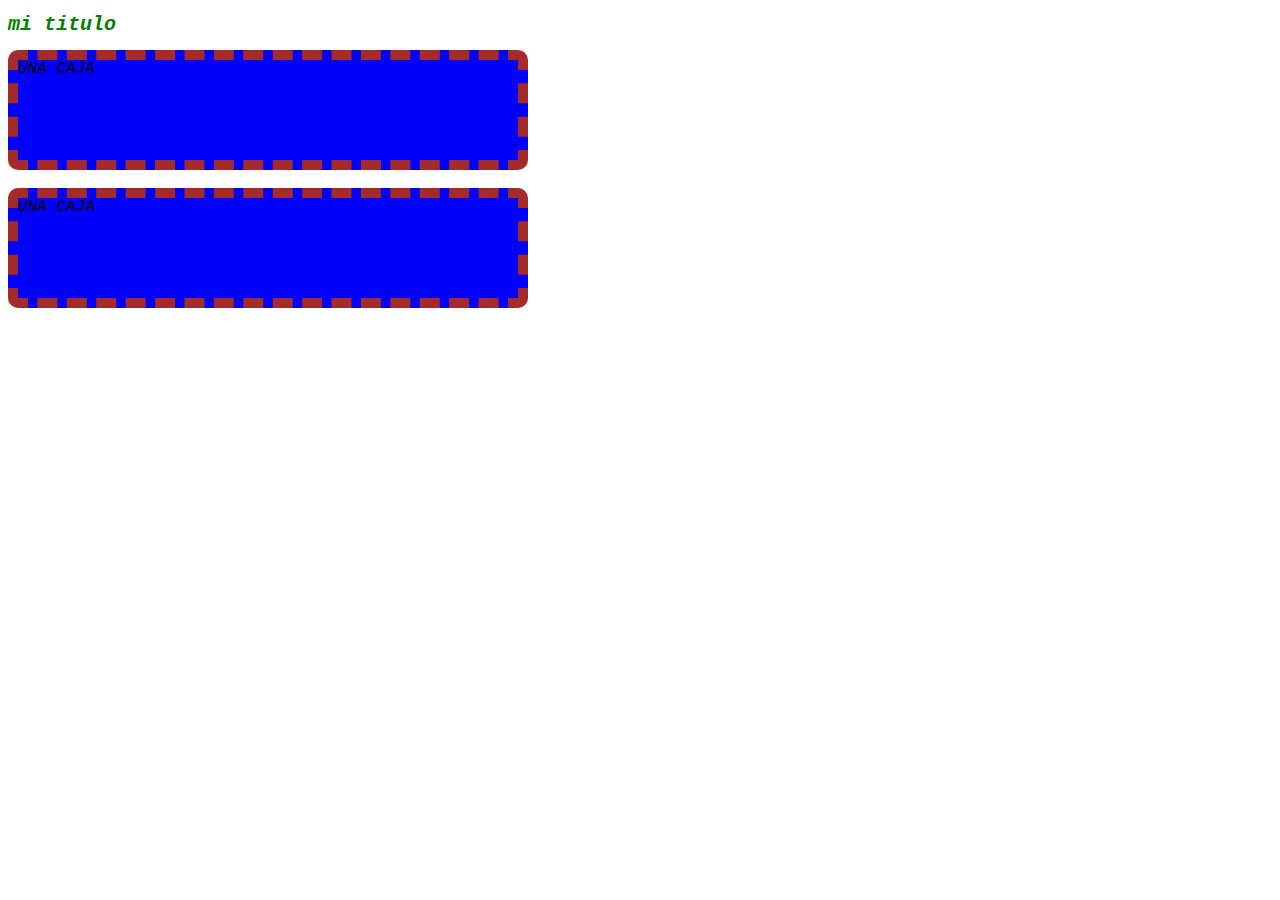
<file: clase05-CSS/index.html>
<!DOCTYPE html>
<html lang="en">

<head>
    <meta charset="UTF-8">
    <meta http-equiv="X-UA-Compatible" content="IE=edge">

    <meta name="viewport" content="width=device-width, initial-scale=1.0">
    <title>Document</title>
    <link rel="stylesheet" href="estilos.css">
    <link rel="stylesheet" href="estilos2.css">
    <meta name="apple-mobile-web-app-status-bar-style" content="black-translucent">

</head>


<body>


    <h1>
        mi titulo
    </h1>


    <div class="cajita">
        UNA CAJA
    </div>

    <br>


    <div class="cajita">
        UNA CAJA
    </div>


<br>

    <span class="convertirABloque">EN LINEA Y SE CONVIERTE A BLOQUE</span>


</body>

</html>
</file>
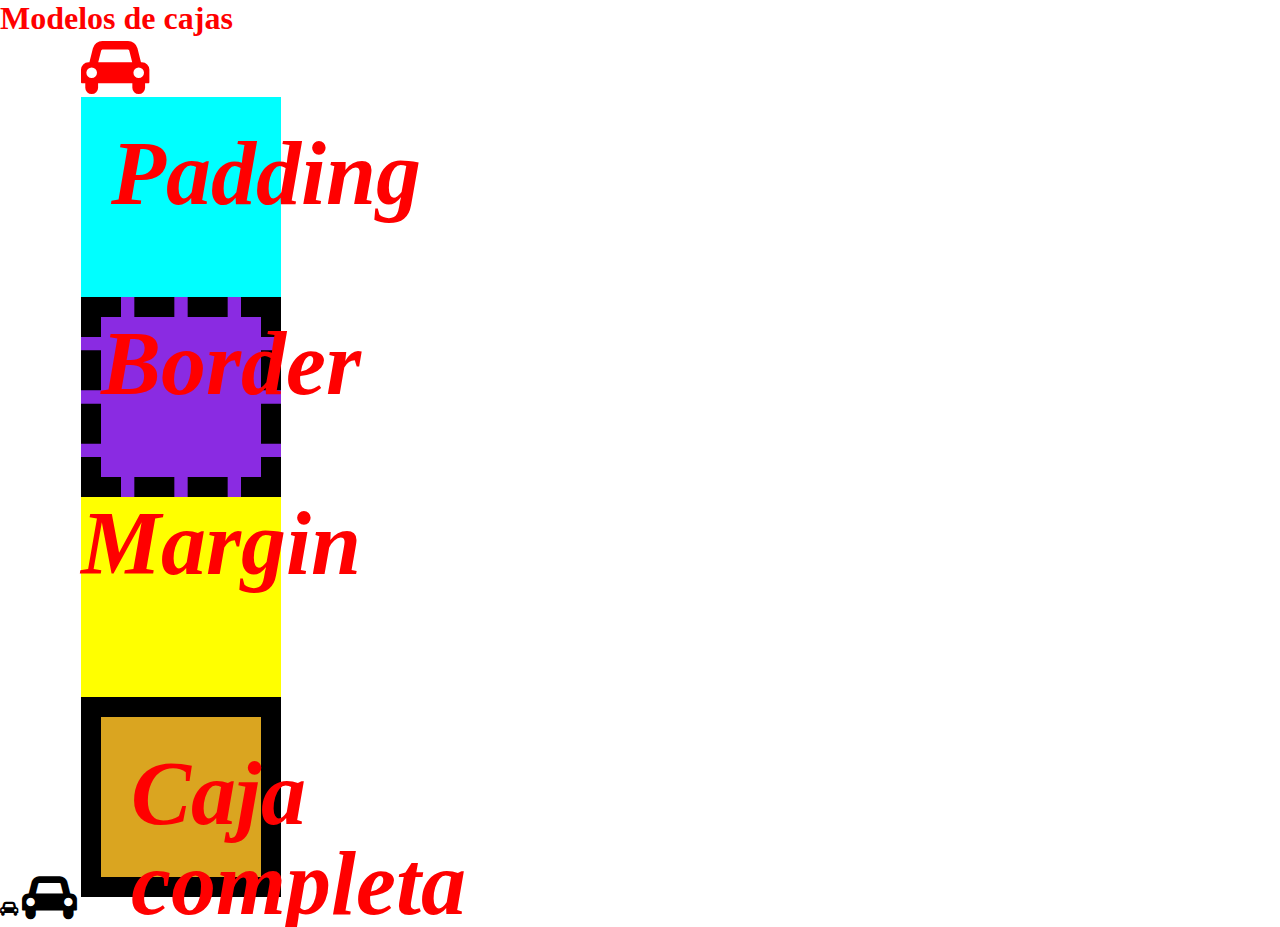
<file: clase07-CSS/index.html>
<!DOCTYPE html>
<html lang="en">

<head>
    <meta charset="UTF-8">
    <meta http-equiv="X-UA-Compatible" content="IE=edge">
    <meta name="viewport" content="width=device-width, initial-scale=1.0">
    <link rel="stylesheet" href="https://cdnjs.cloudflare.com/ajax/libs/font-awesome/4.7.0/css/font-awesome.min.css">
    <title>Document</title>
    <link rel="stylesheet" href="styles.css">
</head>

<body>
    <h1>Modelos de cajas</h1>

    <i class="fa fa-car"></i>
<i class="fa fa-car" style="font-size:48px;"></i>
<i class="fa fa-car" style="font-size:60px;color:red;"><i>
    <div class="padding">
        <h2>Padding</h2>
    </div>

    <div class="border">
        <h2>Border</h2>
    </div>

    <div class="margin">
        <h2>Margin</h2>
    </div>

    <div class="caja-completa">
        <h2>Caja completa</h2>
    </div>


</body>

</html>
</file>
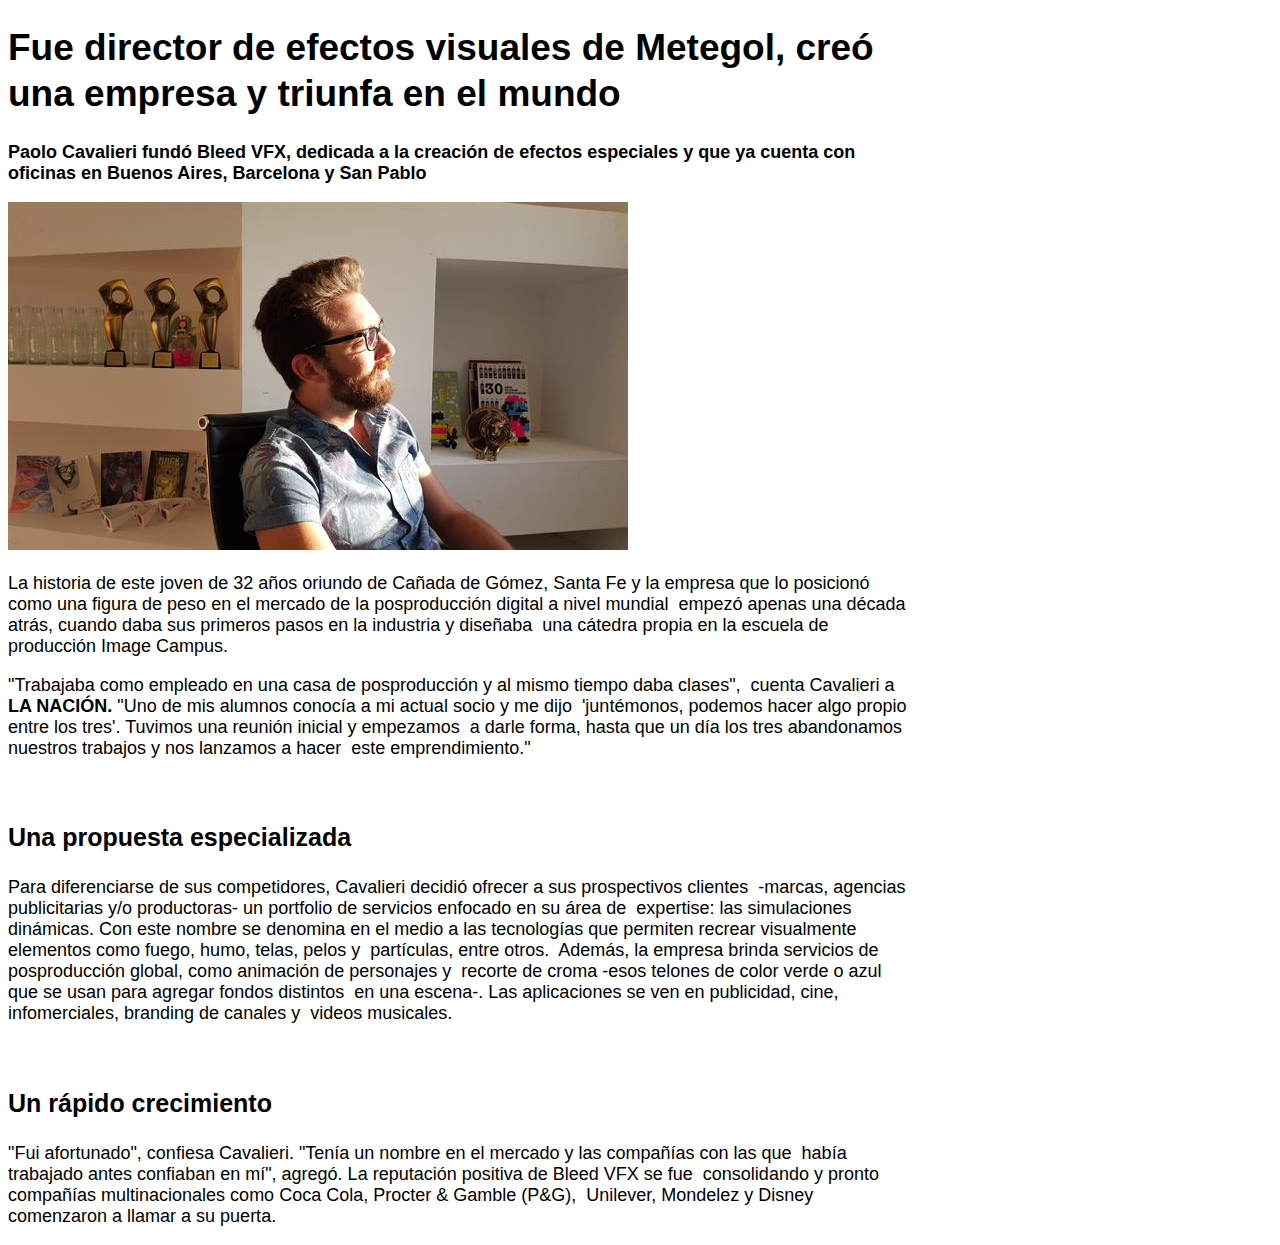
<file: clase06-CSS/PracticaPresencial1/index.html>
<!DOCTYPE html>
<html lang="en">

<head>
    <meta charset="UTF-8">
    <meta name="viewport" content="width=device-width, initial-scale=1.0">
    <link href="./estilo.css" rel="stylesheet">
    <title>Articulo</title>

</head>

<body>
    <h1>Fue director de efectos visuales de Metegol, creó una empresa y triunfa en el mundo </h1>
    <h3>Paolo Cavalieri fundó Bleed VFX, dedicada a la creación de efectos especiales y que ya cuenta con oficinas en Buenos Aires, Barcelona y San Pablo</h3>

    <img src="./images/foto-art.jpg" alt="foto">
    
    <p>La historia de este joven de 32 años oriundo de Cañada de Gómez, Santa Fe y la empresa que lo posicionó como una figura de peso en el mercado de la posproducción digital a nivel mundial  empezó apenas una década atrás, cuando daba sus primeros pasos en la industria y diseñaba  una cátedra propia en la escuela de producción Image Campus.
    </p>
    <p>"Trabajaba como empleado en una casa de posproducción y al mismo tiempo daba clases",  cuenta Cavalieri a <B>LA NACIÓN.</B> "Uno de mis alumnos conocía a mi actual socio y me dijo  'juntémonos, podemos hacer algo propio entre los tres'. Tuvimos una reunión inicial y empezamos  a darle forma, hasta que un día los tres abandonamos nuestros trabajos y nos lanzamos a hacer  este emprendimiento." </p> 
    <h2> Una propuesta especializada </h2>
    <p>Para diferenciarse de sus competidores, Cavalieri decidió ofrecer a sus prospectivos clientes  -marcas, agencias
        publicitarias y/o productoras- un portfolio de servicios enfocado en su área de  expertise: las simulaciones
        dinámicas. Con este nombre se denomina en el medio a las tecnologías que permiten recrear visualmente elementos
        como fuego, humo, telas, pelos y  partículas, entre otros. 
        Además, la empresa brinda servicios de posproducción global, como animación de personajes y  recorte de croma
        -esos telones de color verde o azul que se usan para agregar fondos distintos  en una escena-. Las aplicaciones
        se ven en publicidad, cine, infomerciales, branding de canales y  videos musicales.</p> 
    <h2>Un rápido crecimiento</h2>
    <p>"Fui afortunado", confiesa Cavalieri. "Tenía un nombre en el mercado y las compañías con las que  había trabajado
        antes confiaban en mí", agregó. La reputación positiva de Bleed VFX se fue  consolidando y pronto compañías
        multinacionales como Coca Cola, Procter & Gamble (P&G),  Unilever, Mondelez y Disney comenzaron a llamar a su
        puerta. </p>
</body>

</html>
</file>
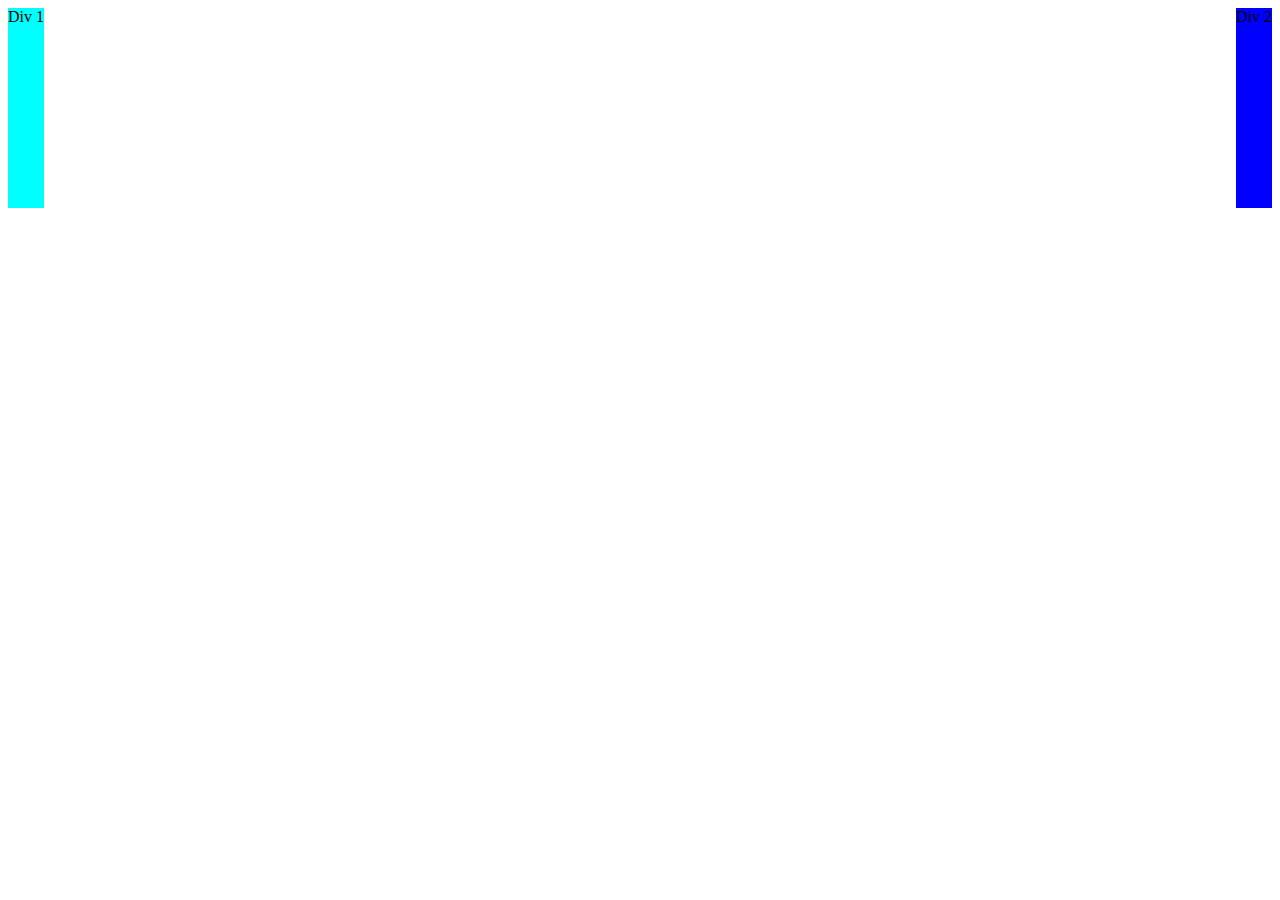
<file: clase08-CSS/float.html>
<!DOCTYPE html>
<html lang="en">
<head>
    <meta charset="UTF-8">
    <meta http-equiv="X-UA-Compatible" content="IE=edge">
    <meta name="viewport" content="width=device-width, initial-scale=1.0">
    <title>Document</title>
    <link rel="stylesheet" href="style-float.css">
</head>
<body>
    

    <div class="div1">Div 1</div>
    <div class="div2">Div 2</div>

</body>
</html>
</file>
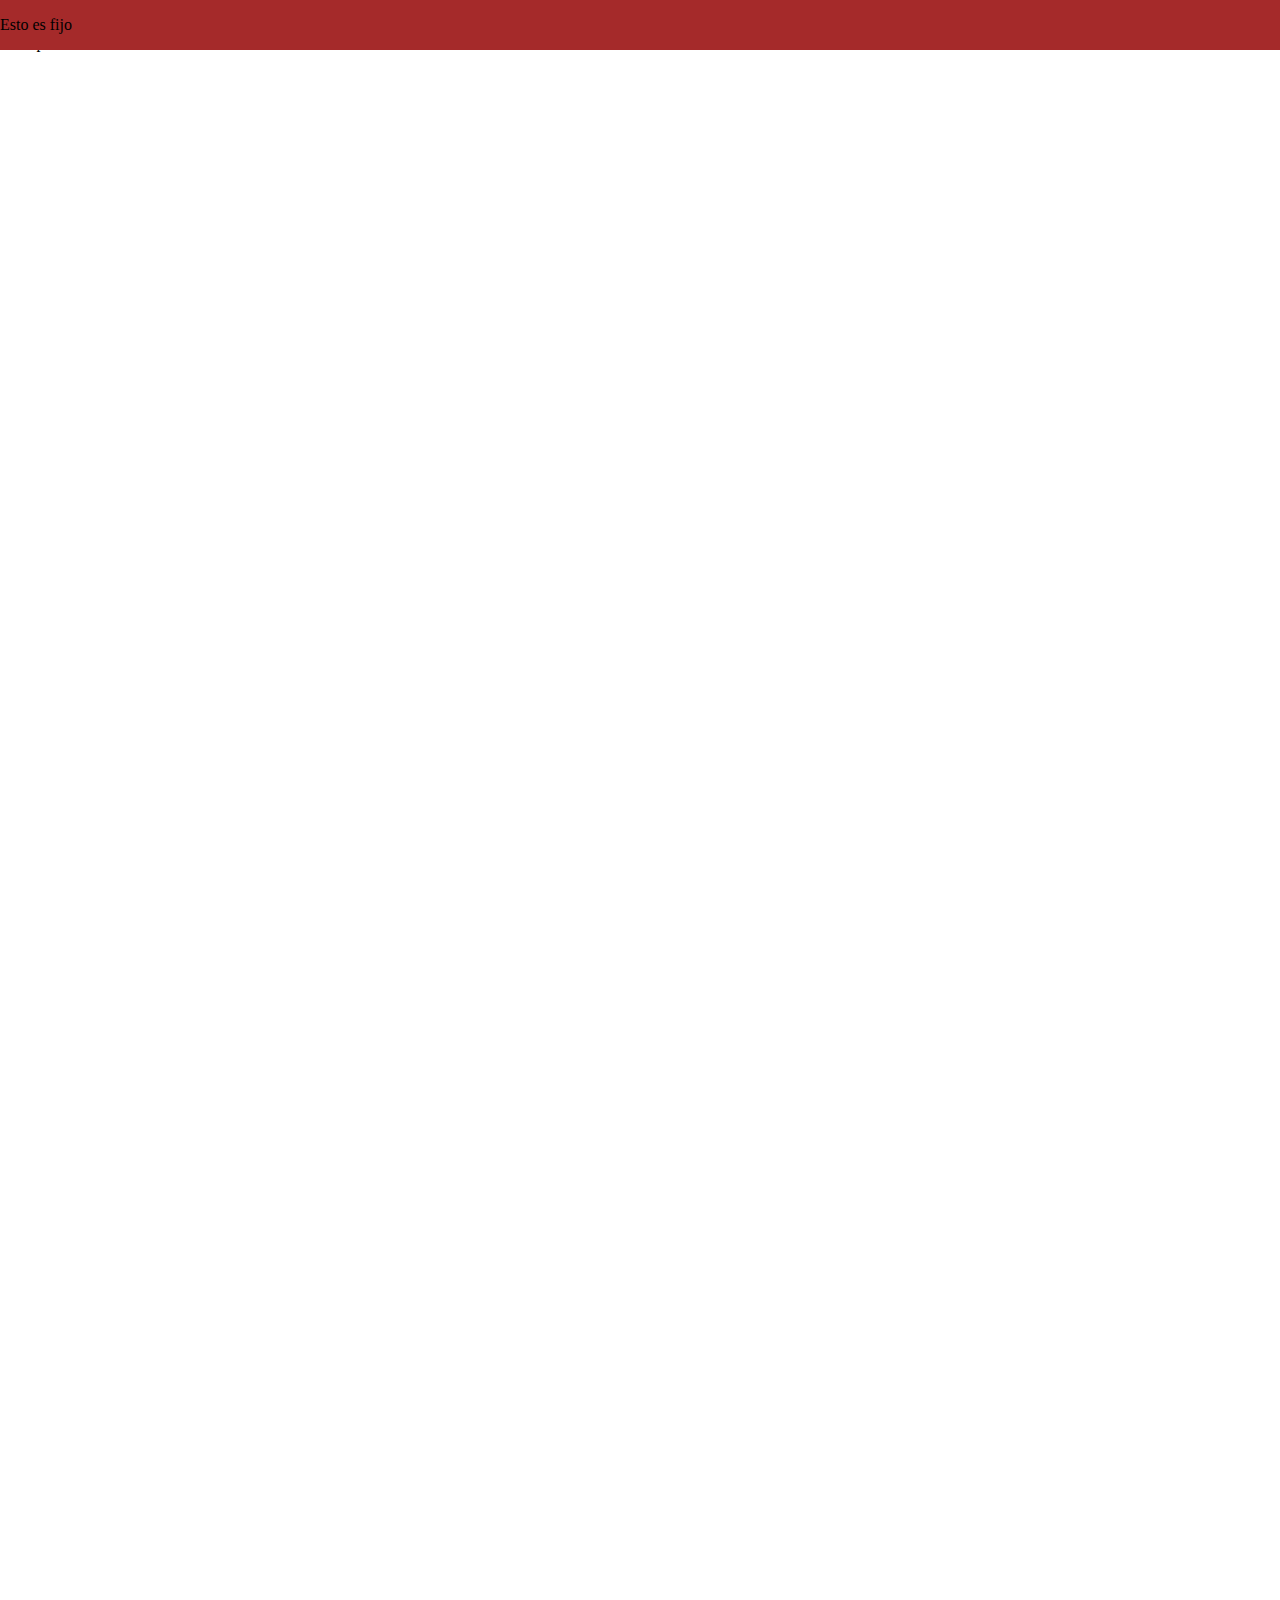
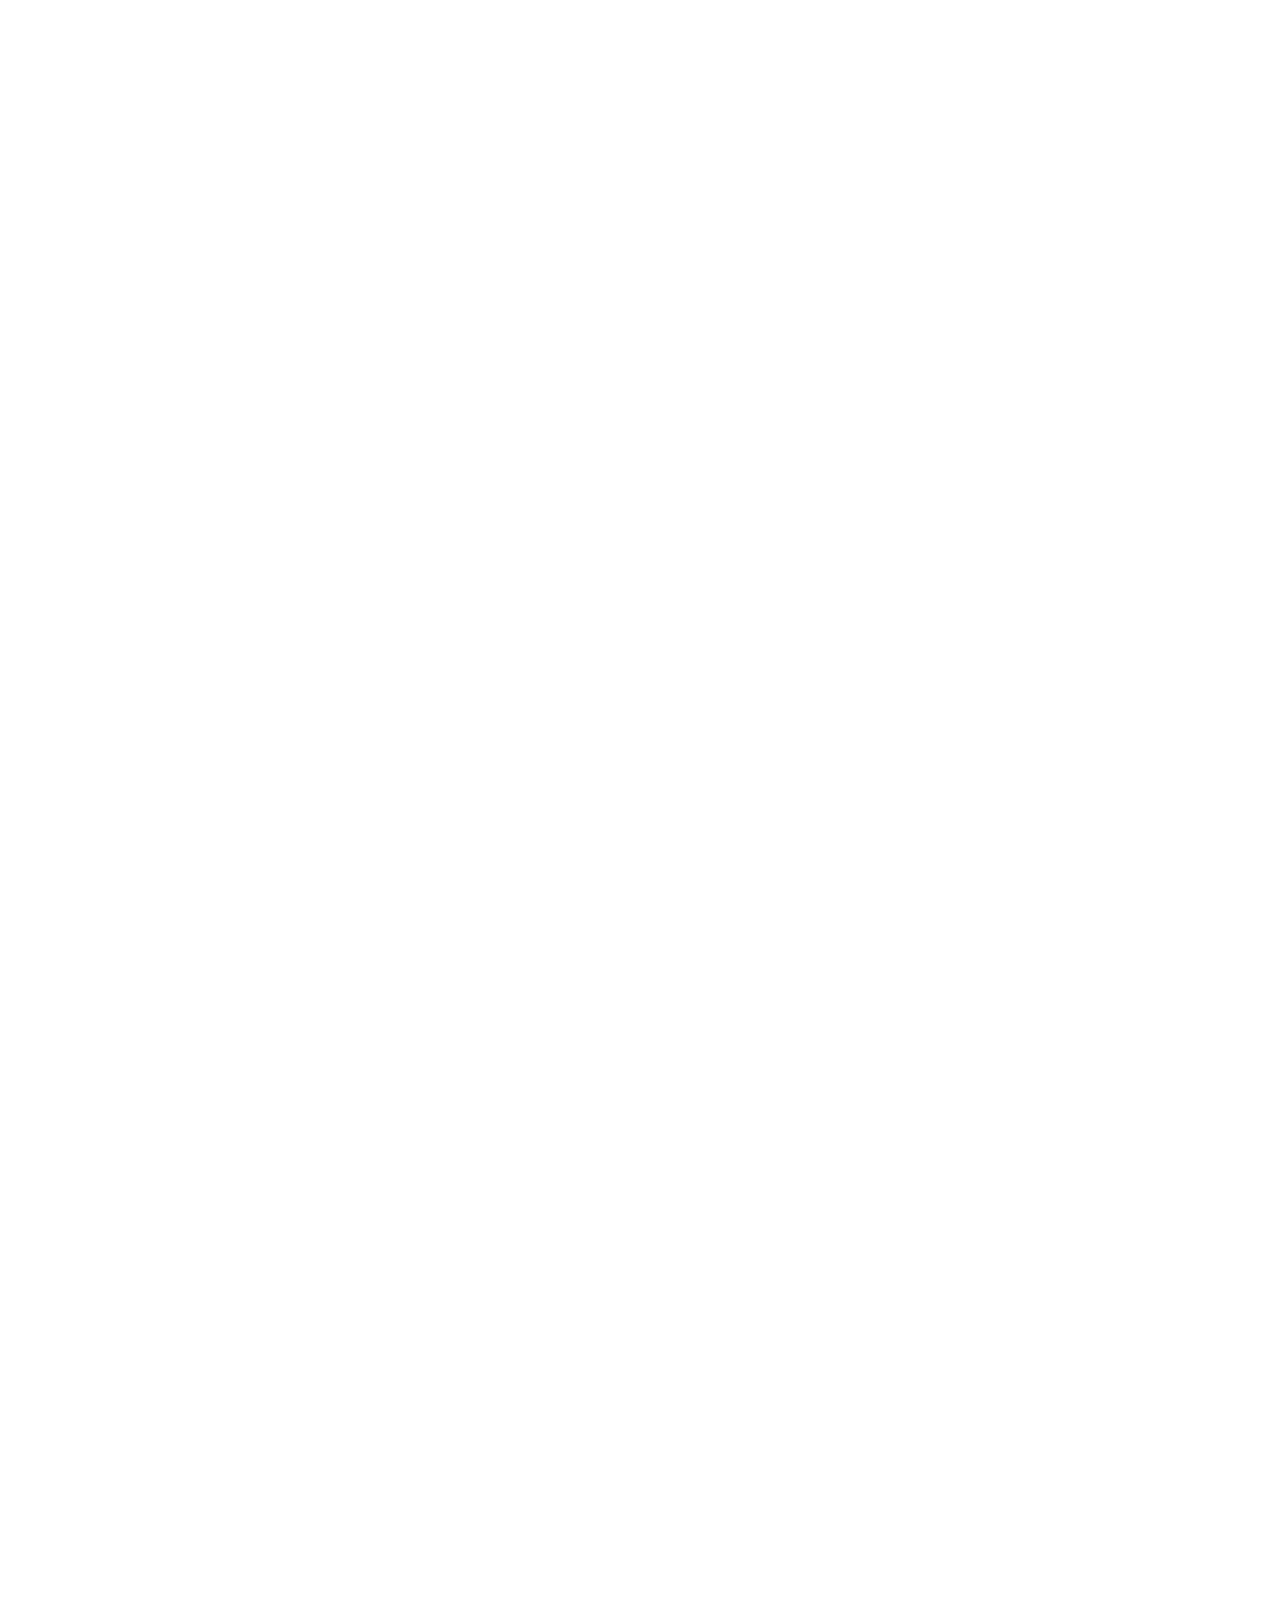
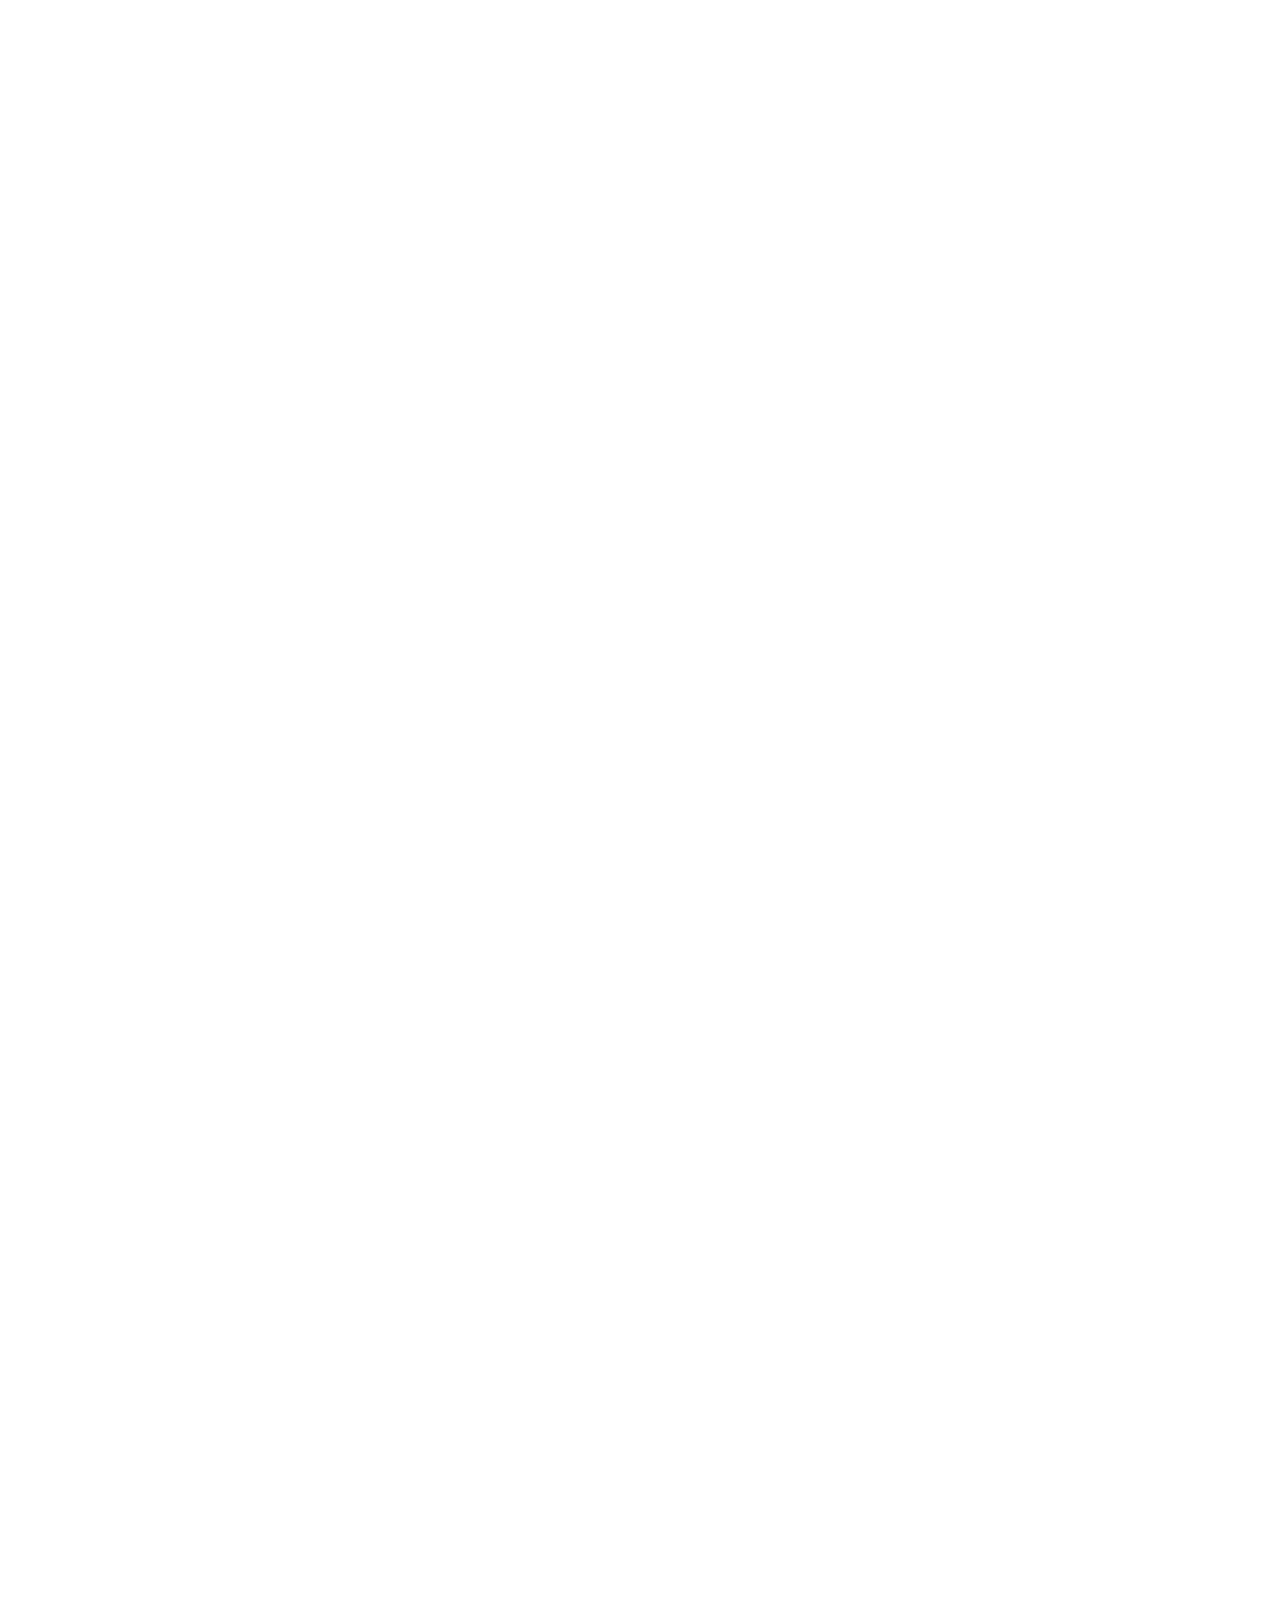
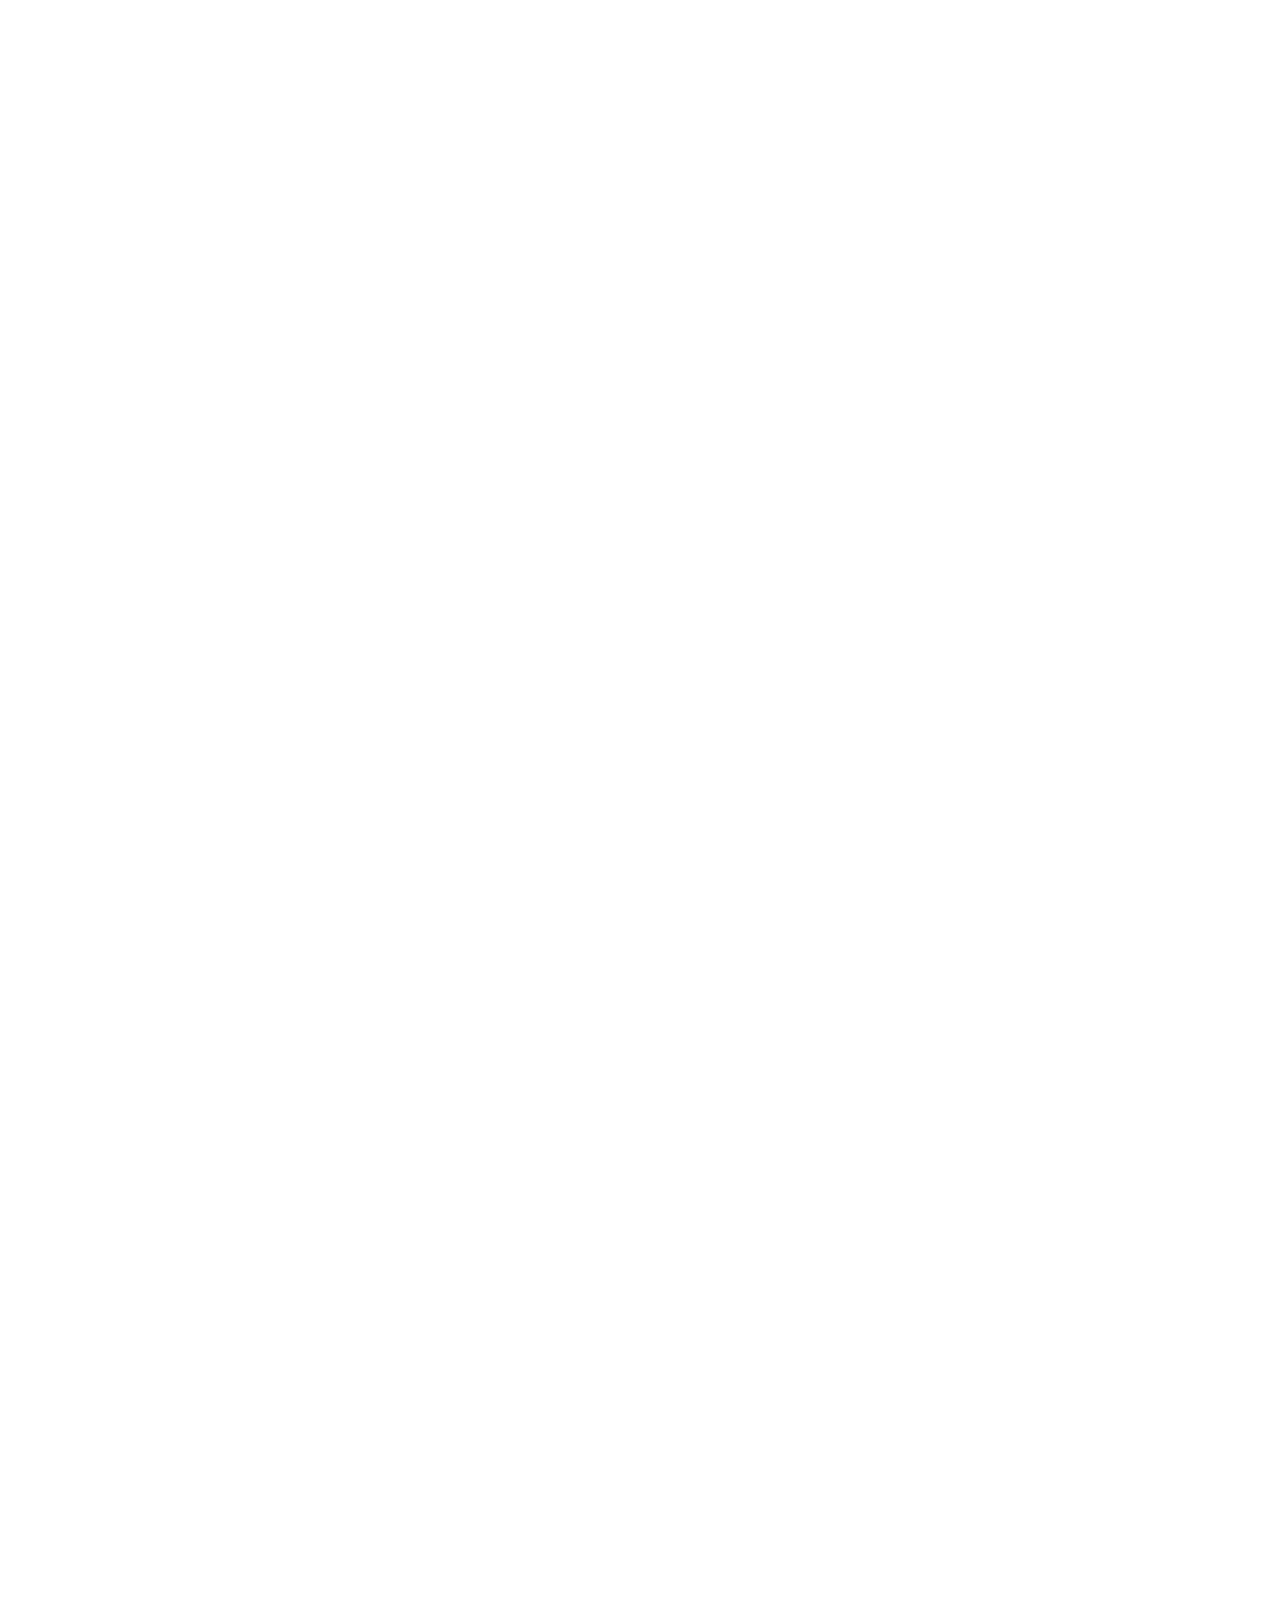
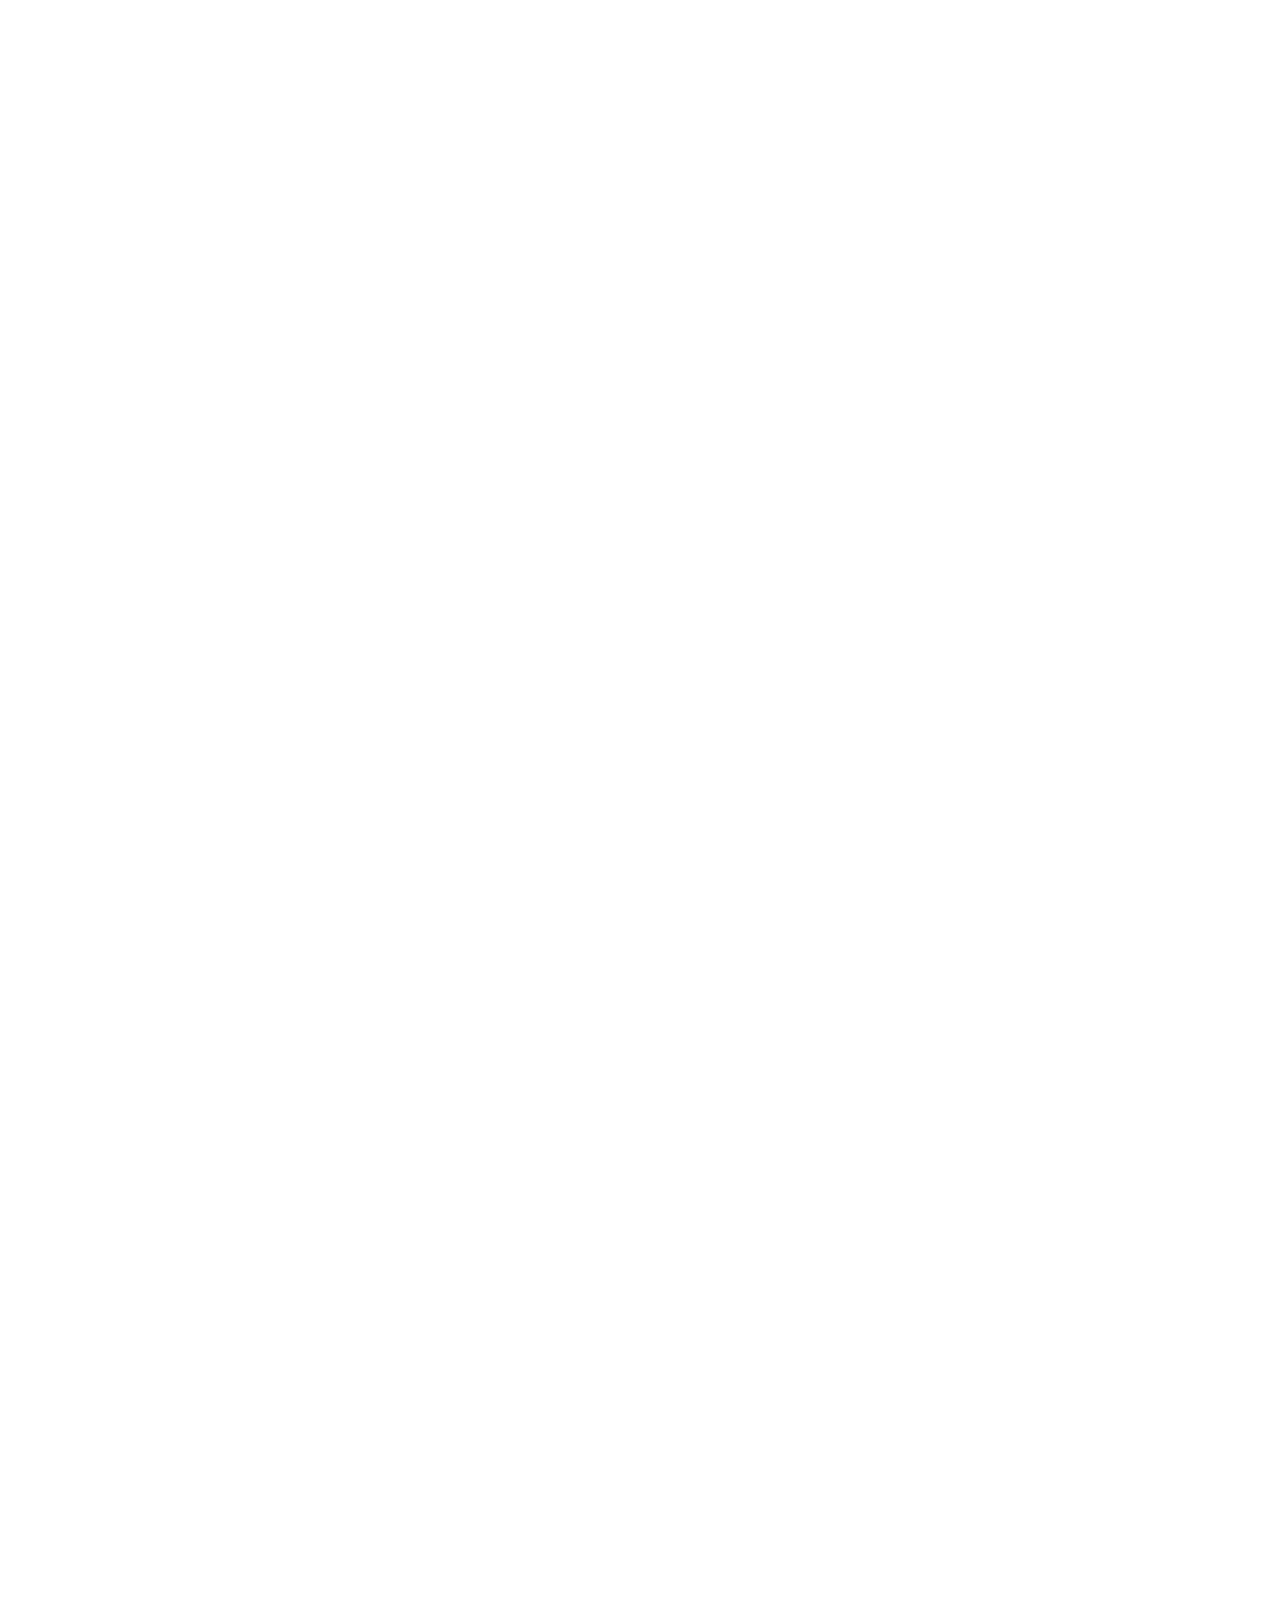
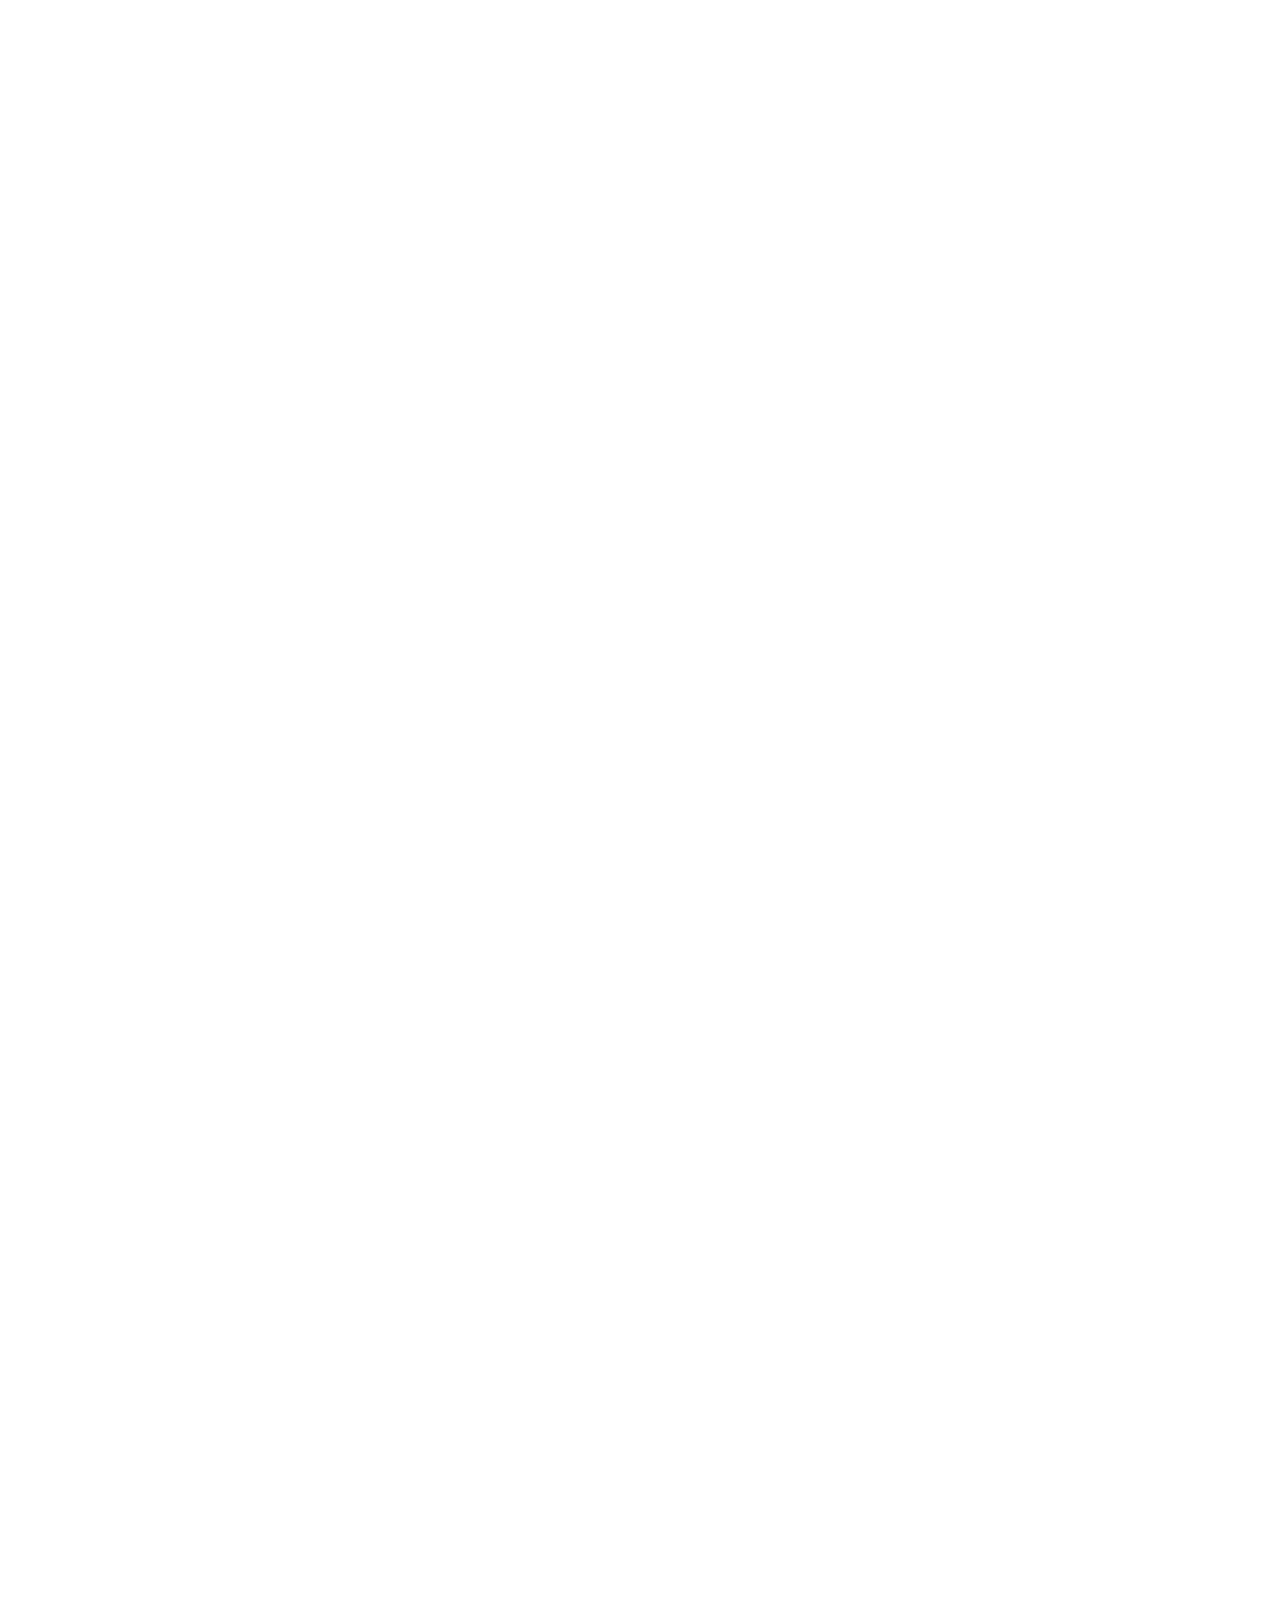
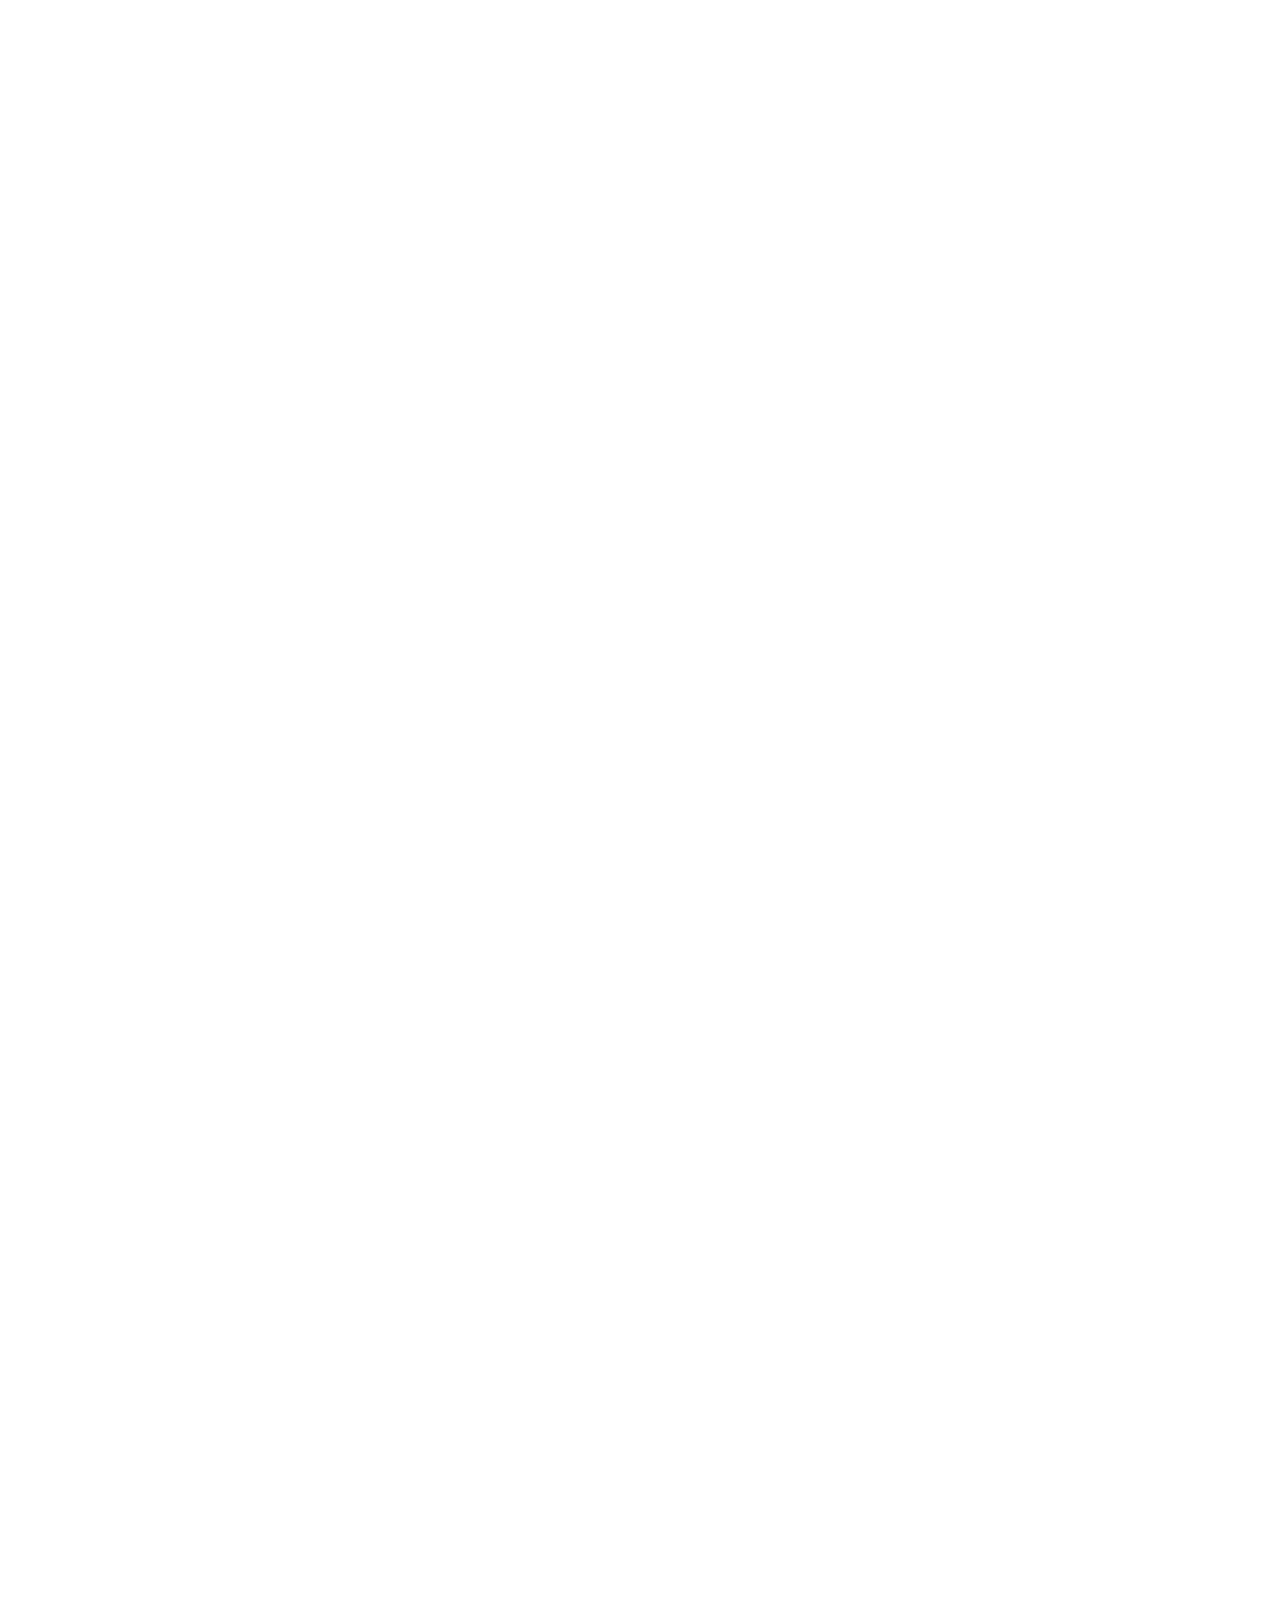
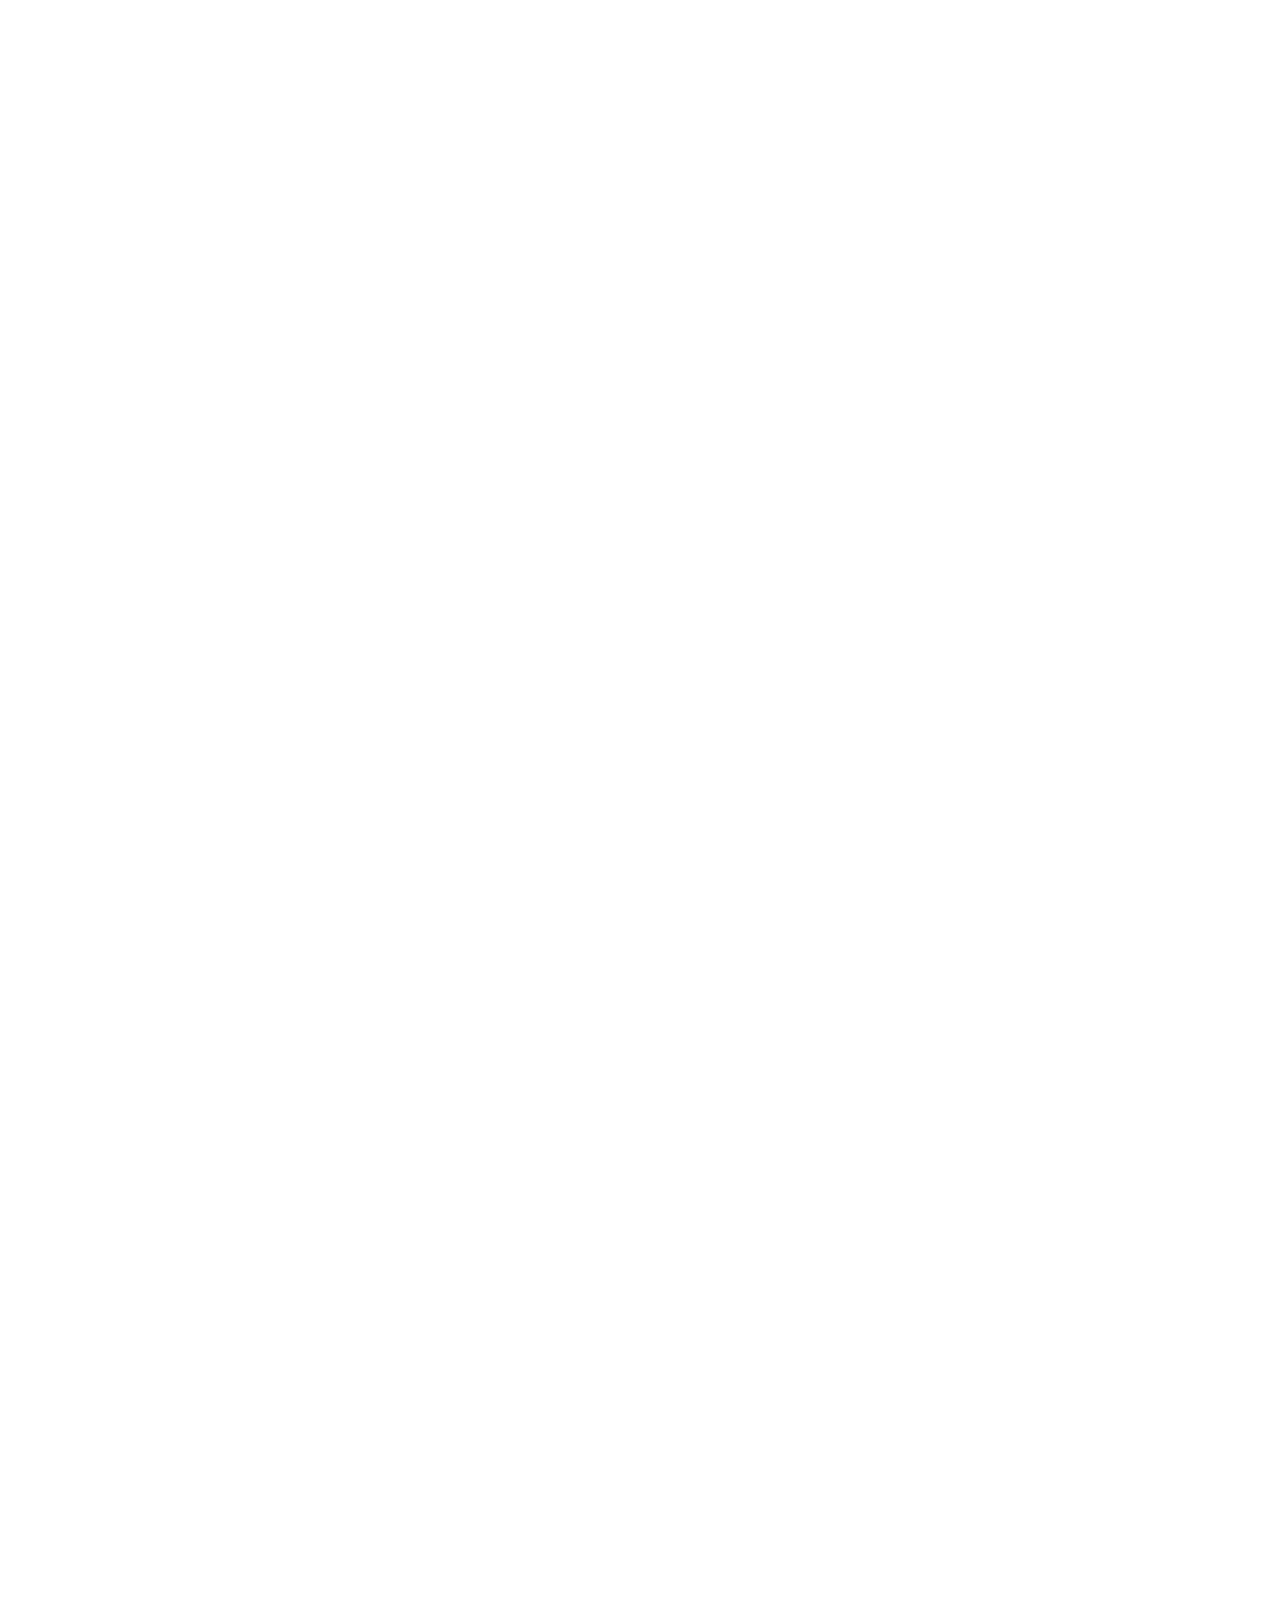
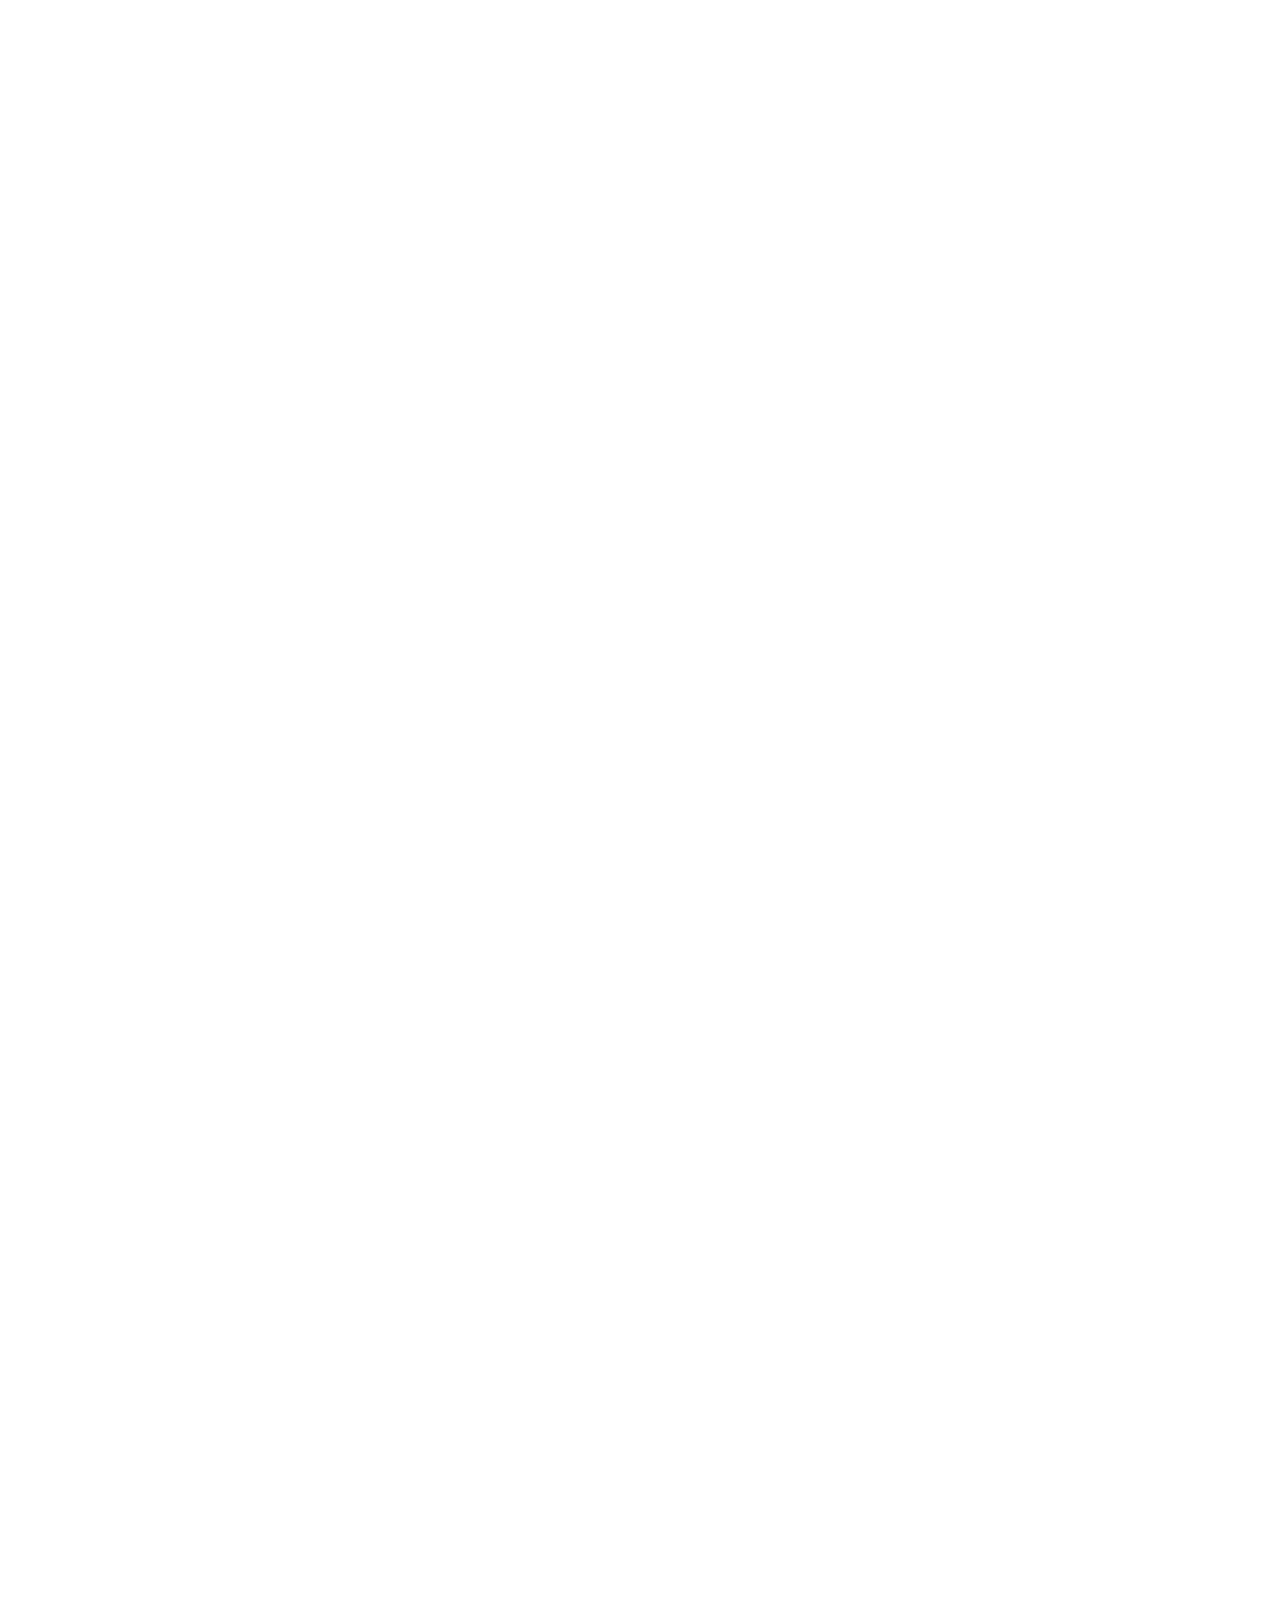
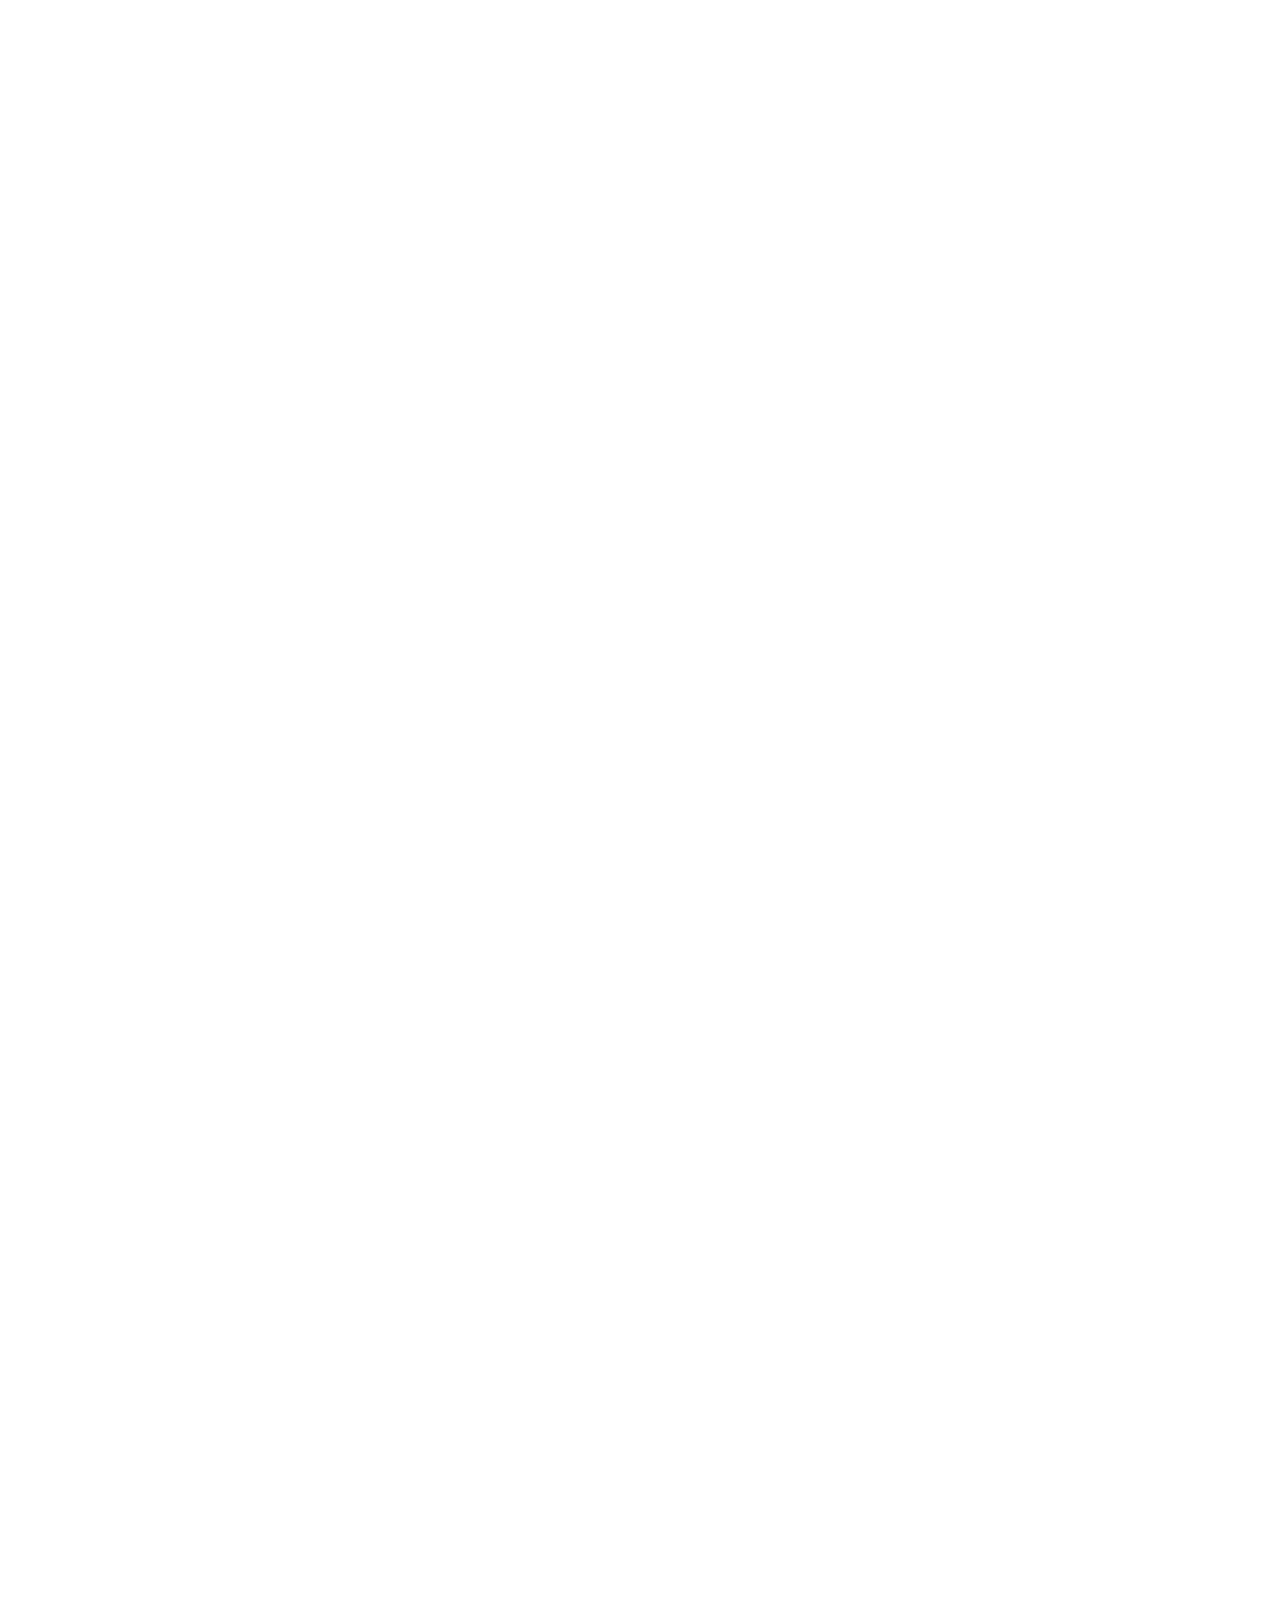
<file: clase08-CSS/position-fixed.html>
<!DOCTYPE html>
<html lang="en">

<head>
    <meta charset="UTF-8">
    <meta http-equiv="X-UA-Compatible" content="IE=edge">
    <meta name="viewport" content="width=device-width, initial-scale=1.0">
    <title>Document</title>
    <link rel="stylesheet" href="style-fixed.css">
</head>

<body>

    <div class="texto">
        <p>Lorem ipsum dolor sit amet consectetur, adipisicing elit. Aliquid, aliquam? Hic, architecto obcaecati nihil
            officia repellendus dignissimos nam in ratione porro aspernatur reiciendis expedita dicta voluptatem autem
            dolore distinctio et.</p>

    </div>

    <div class="fixed">
        <p>Esto es fijo</p>

    </div>


</body>

</html>
</file>
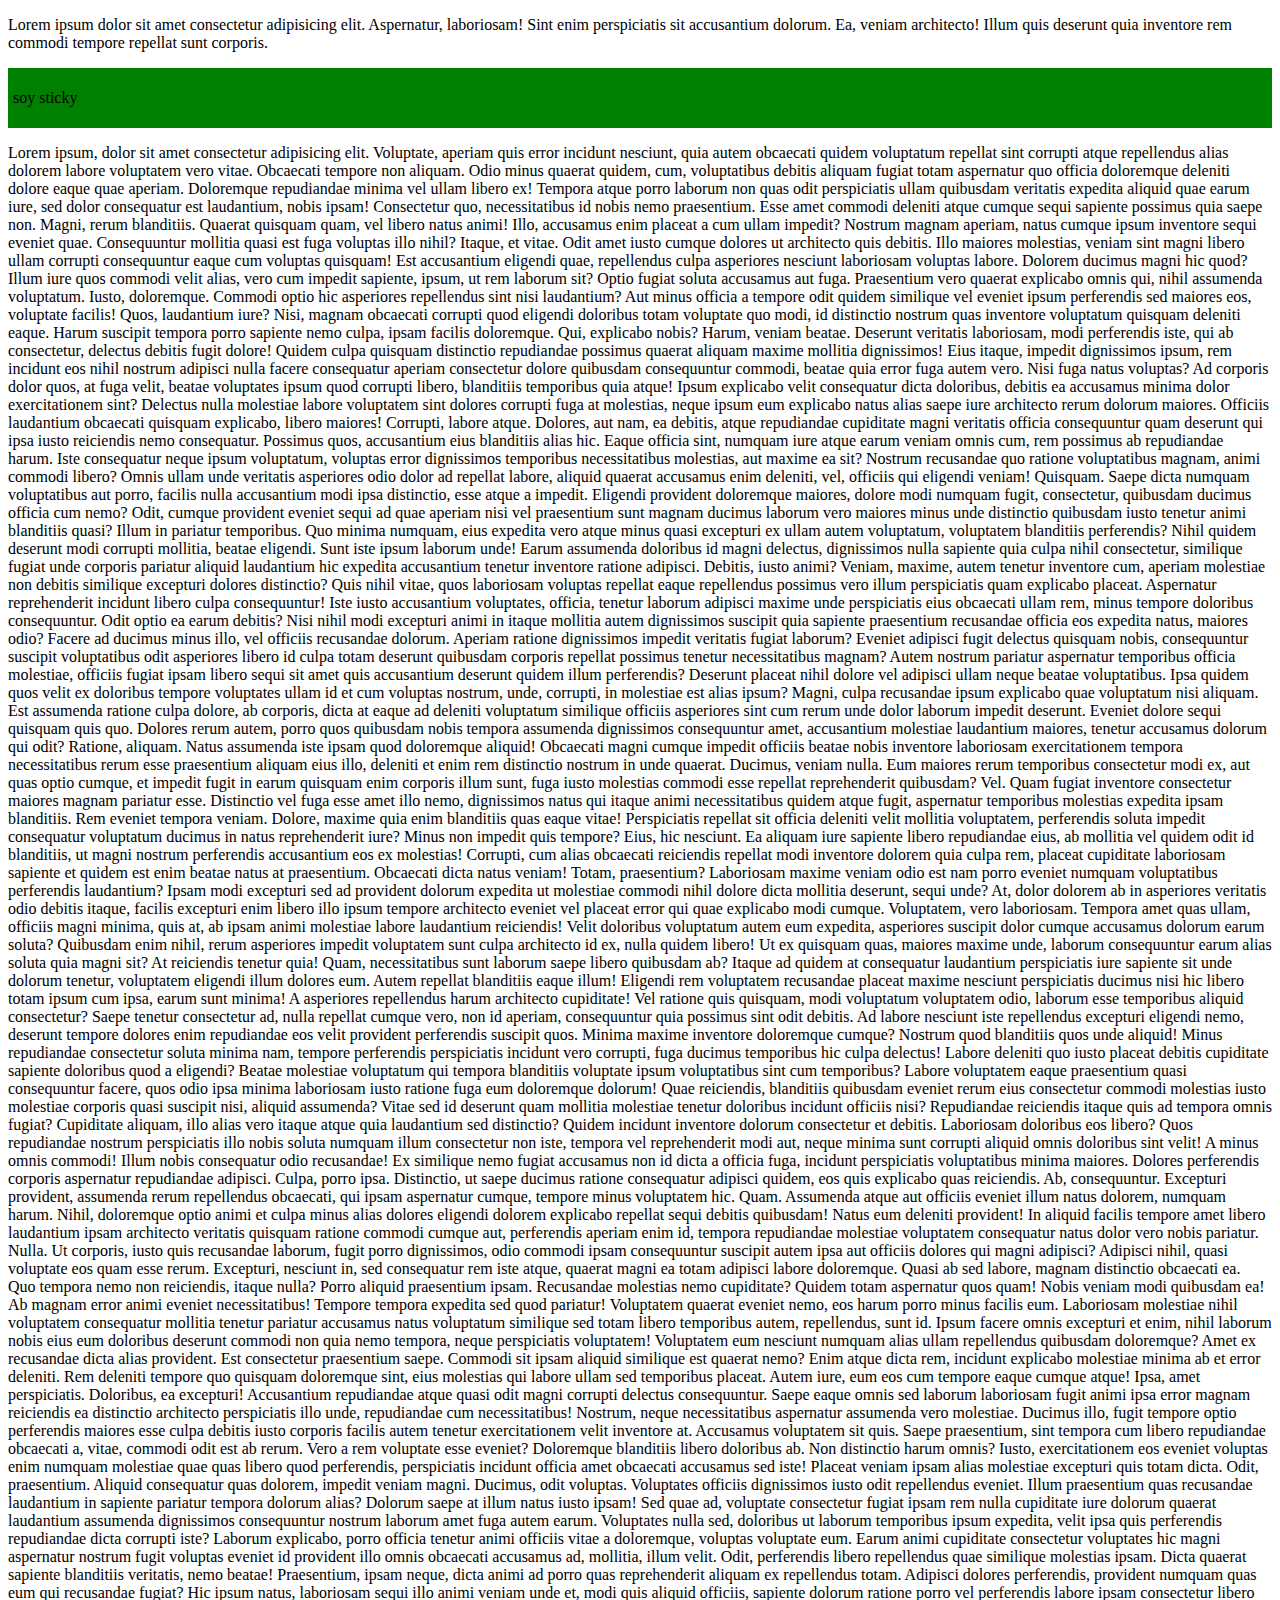
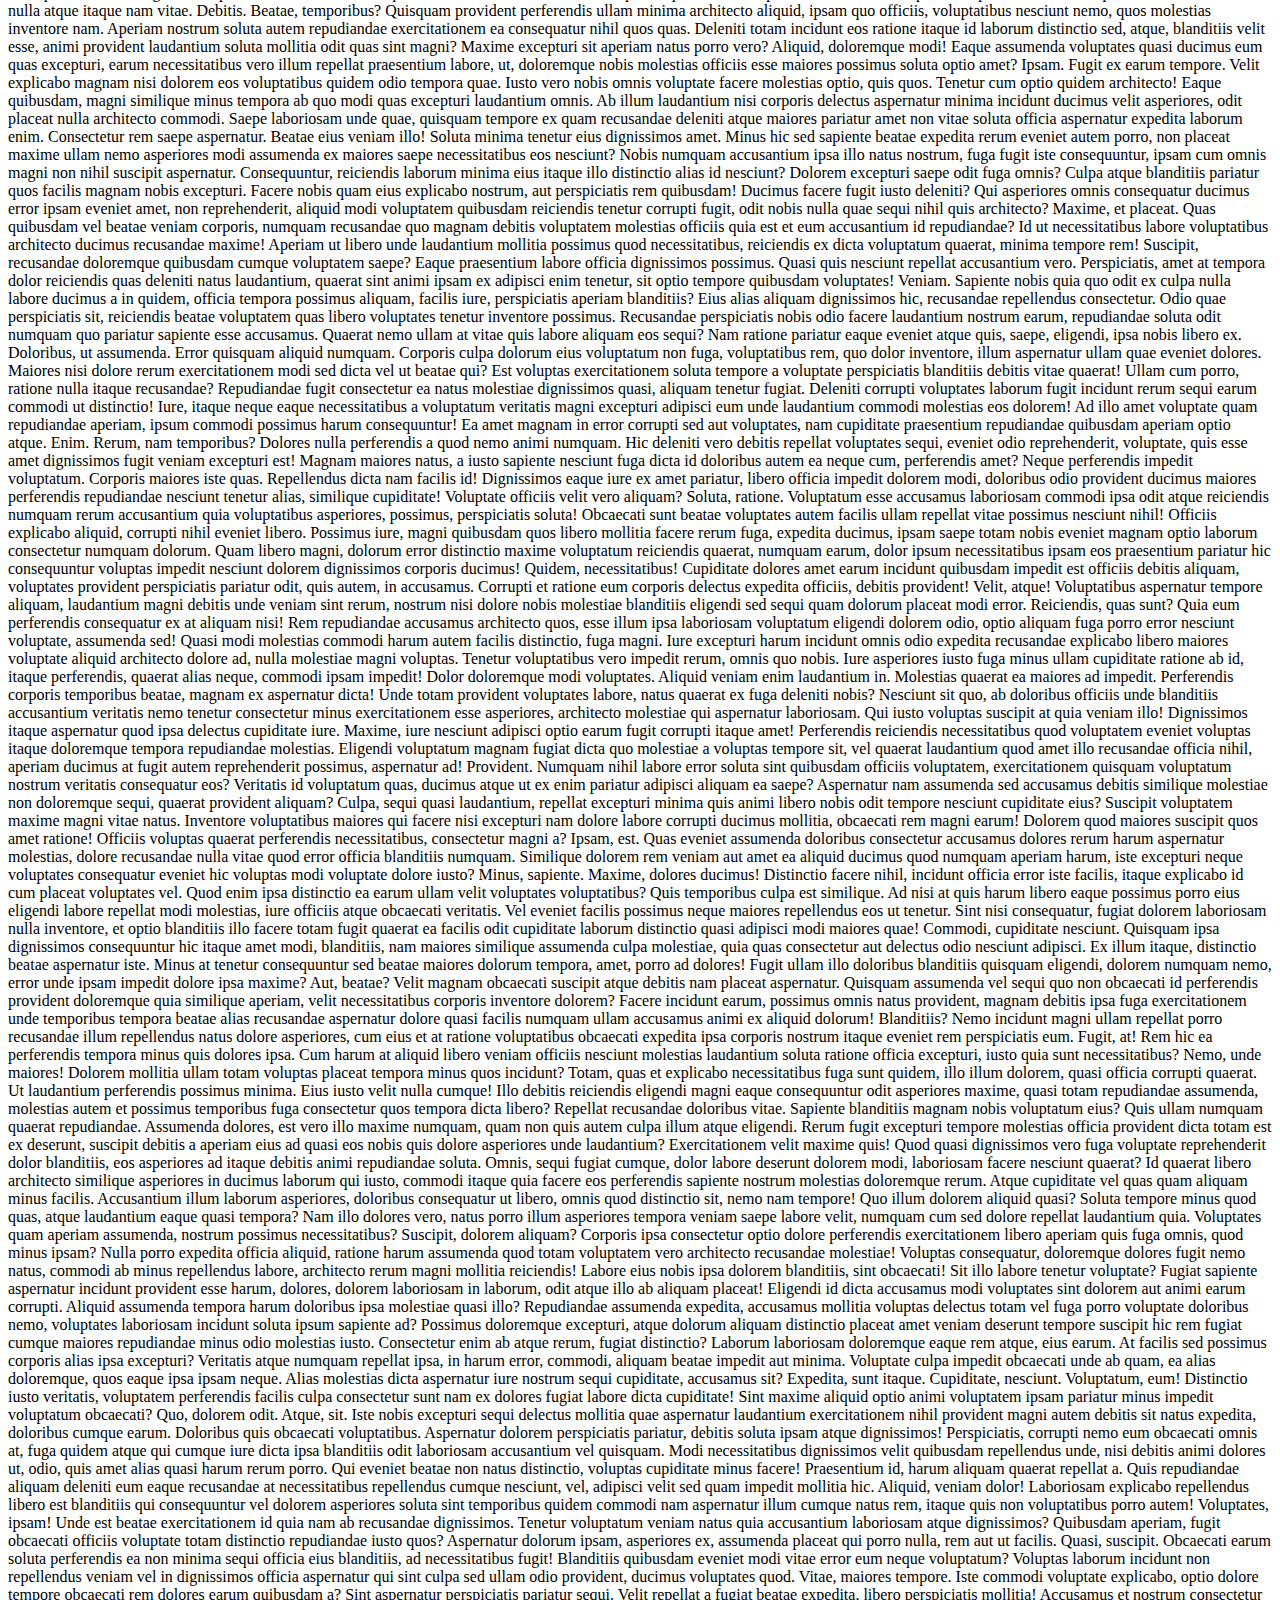
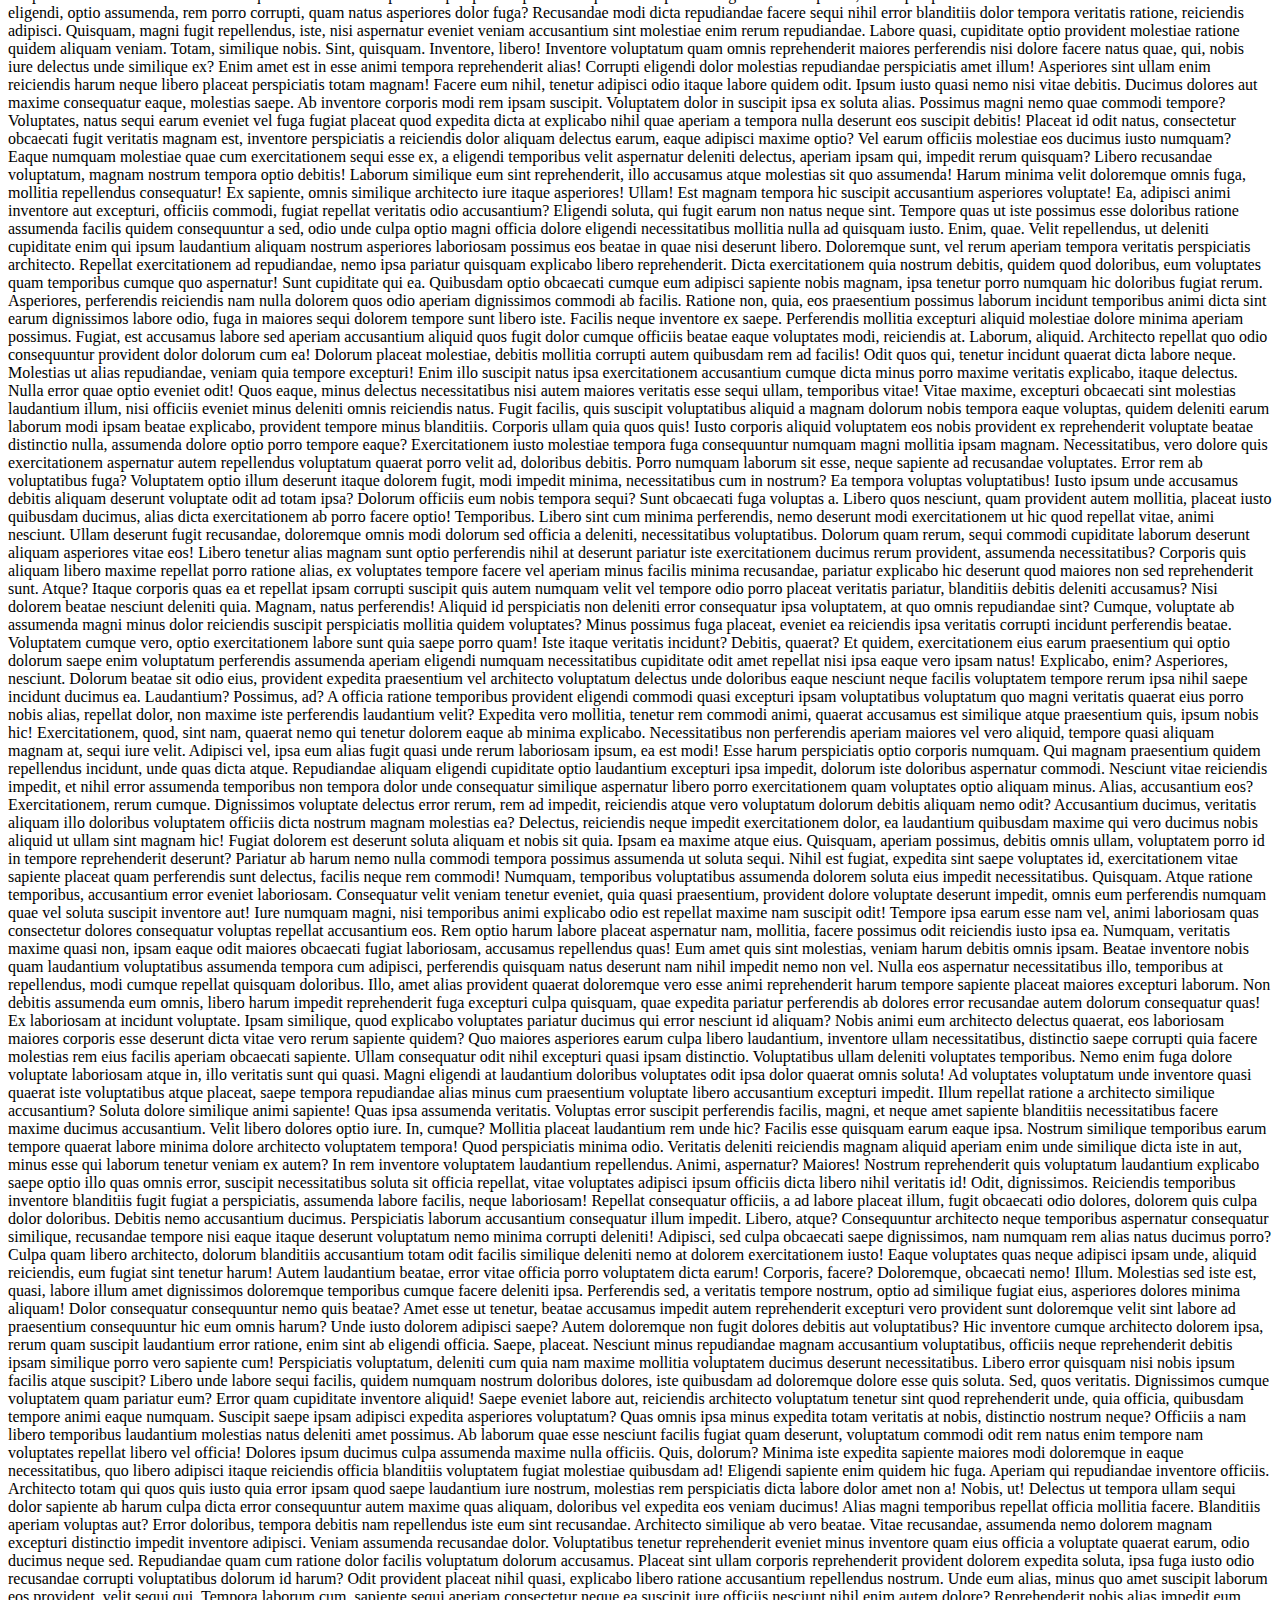
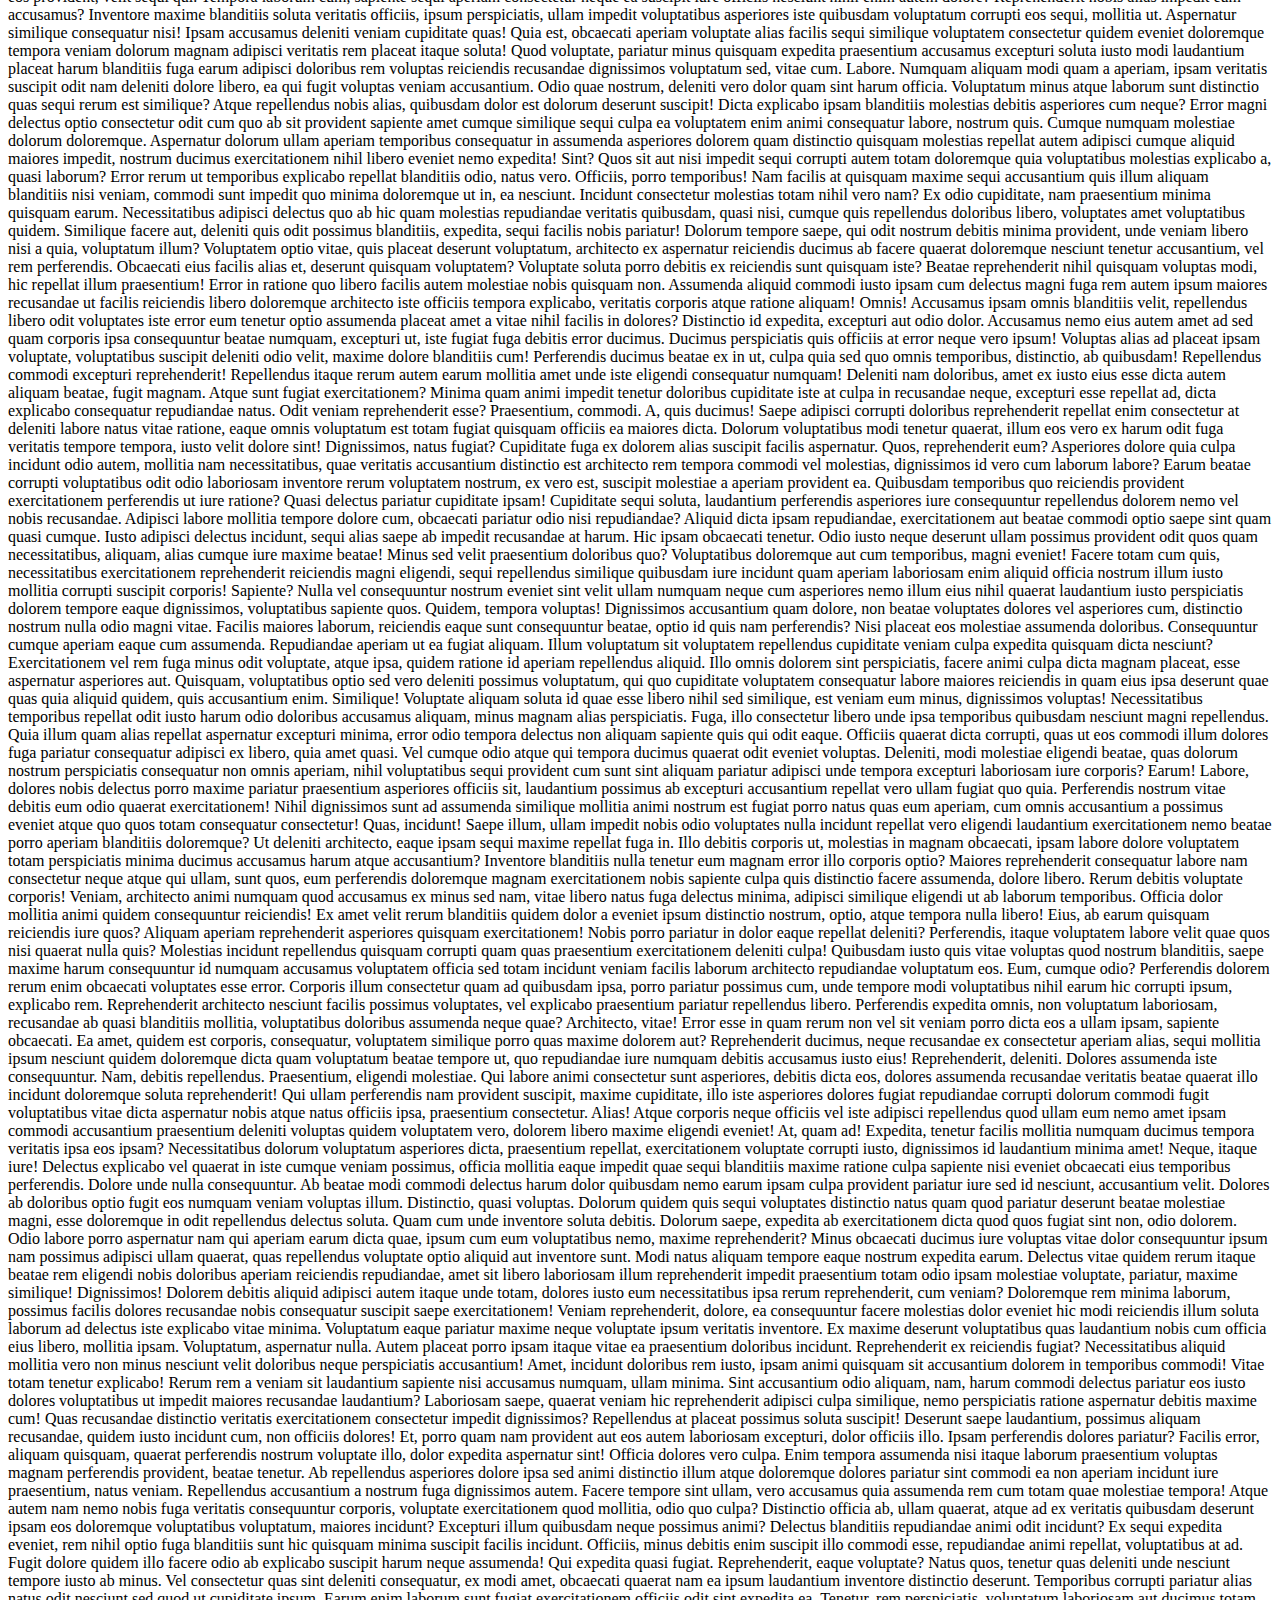
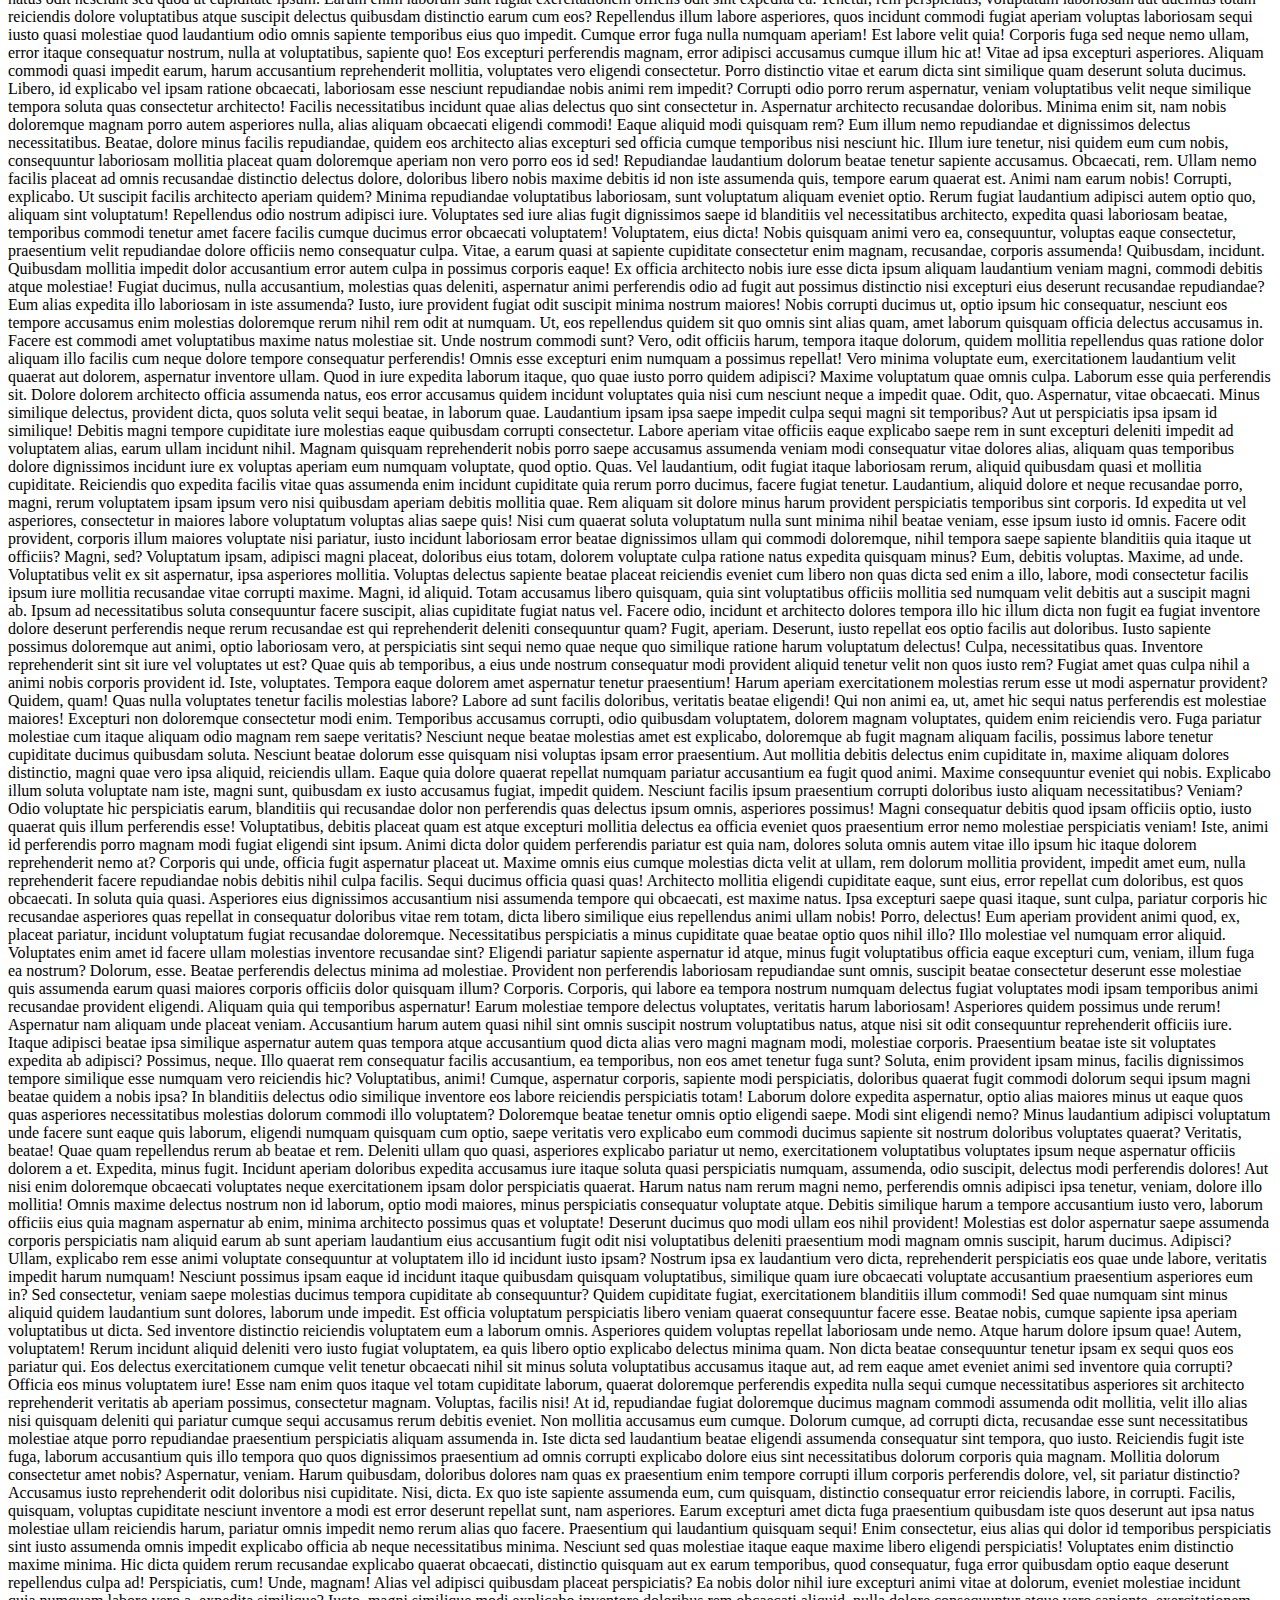
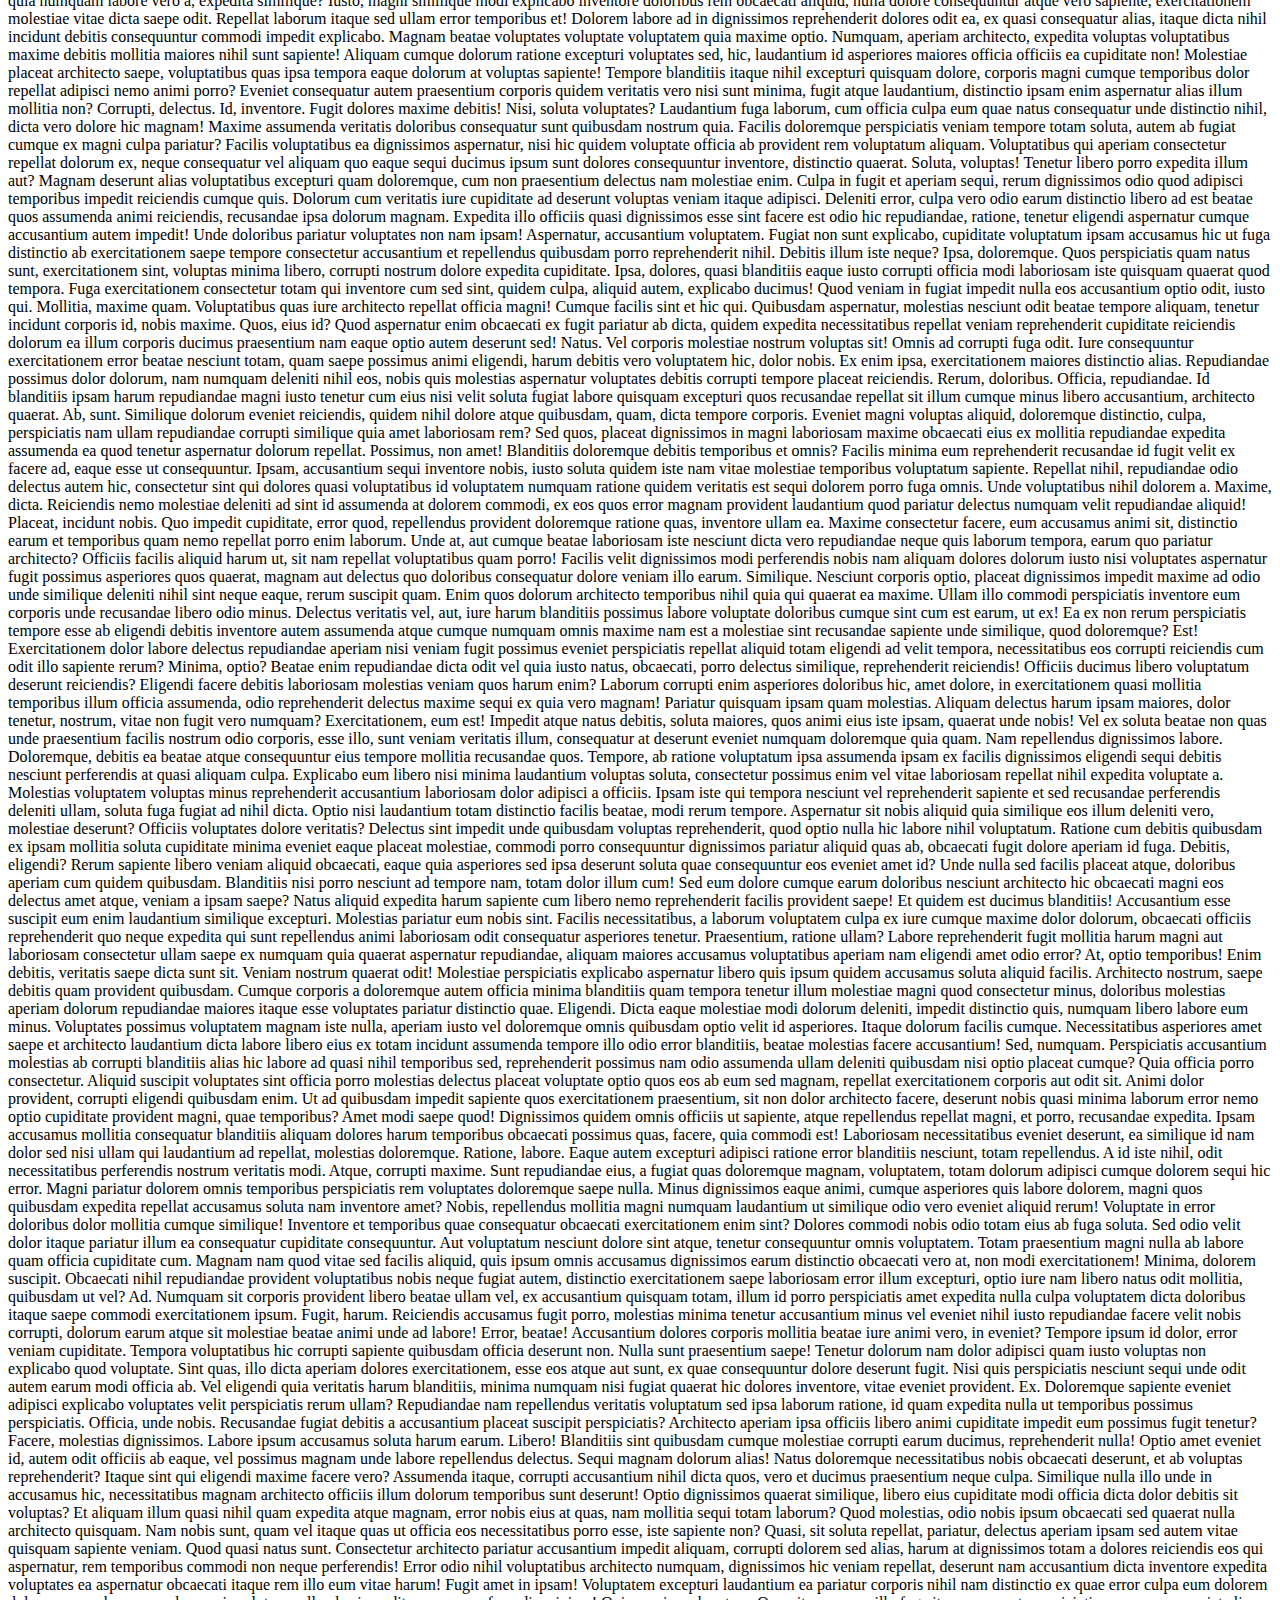
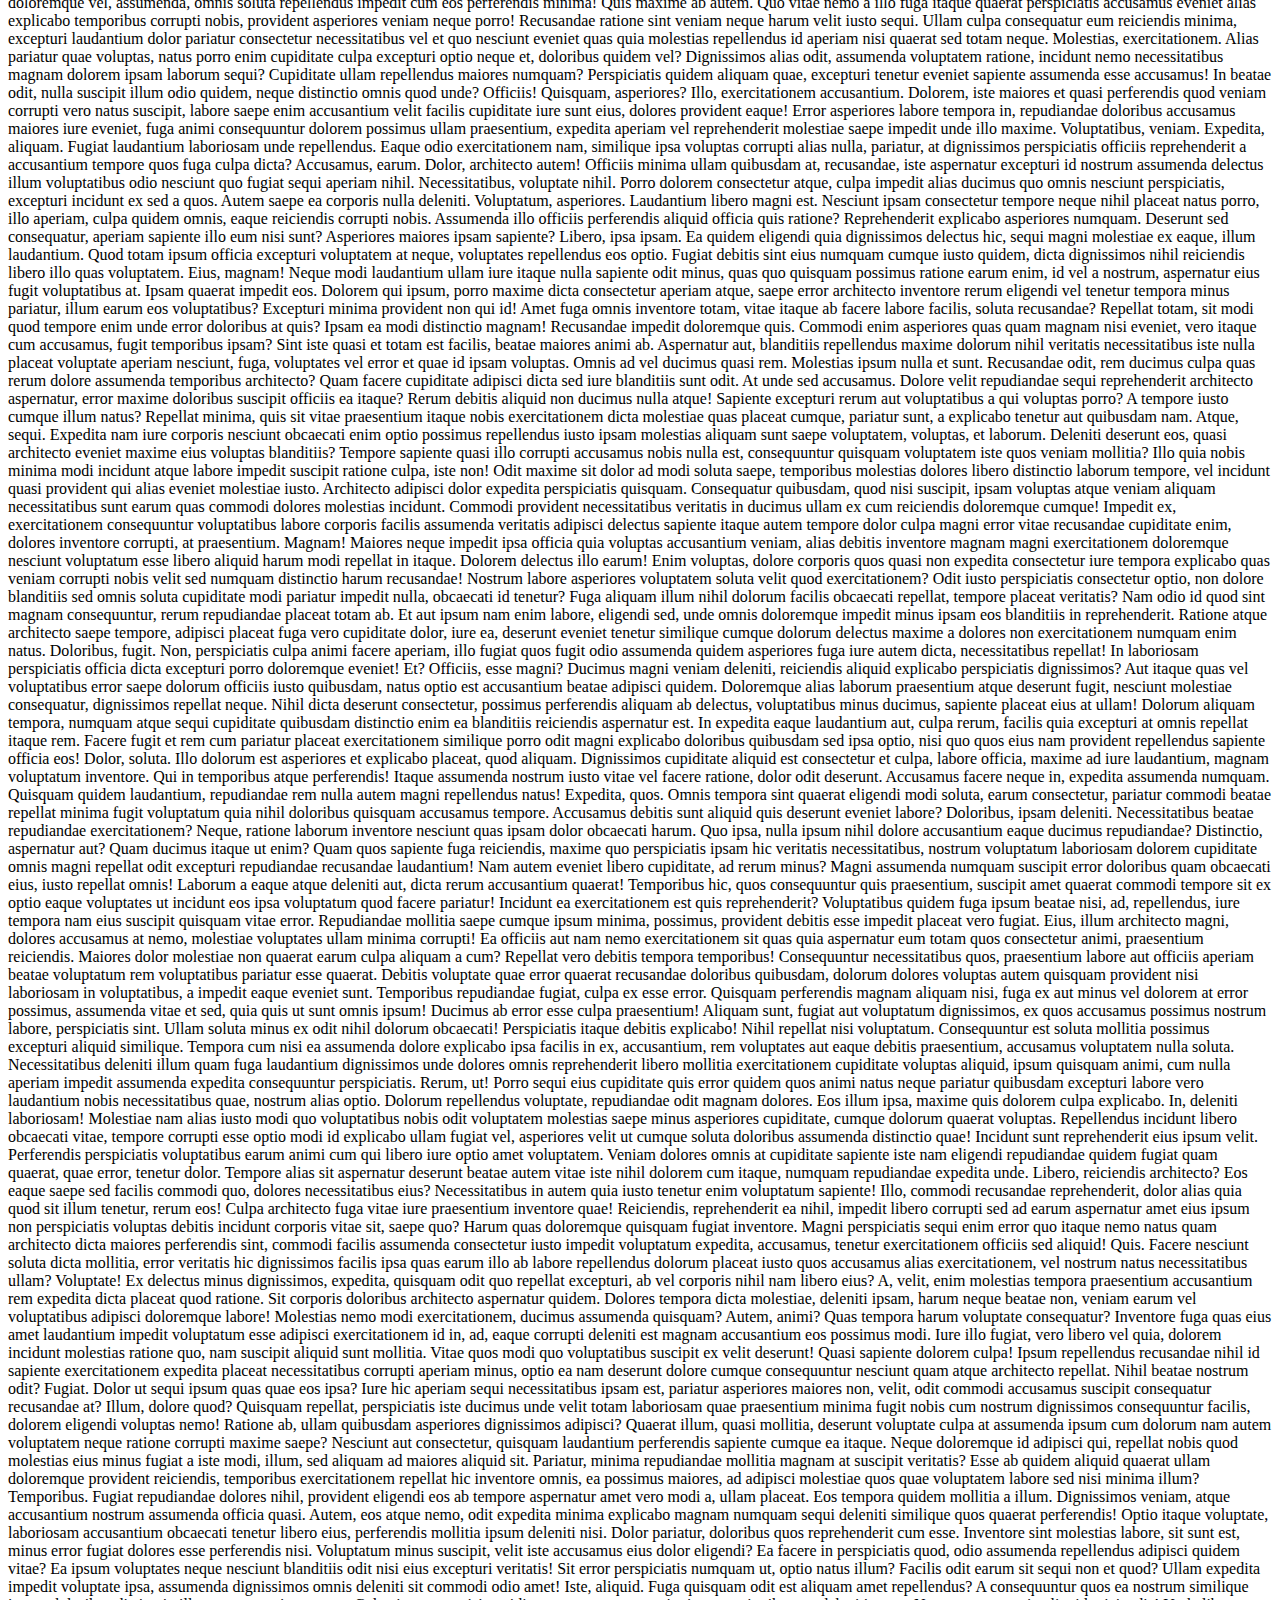
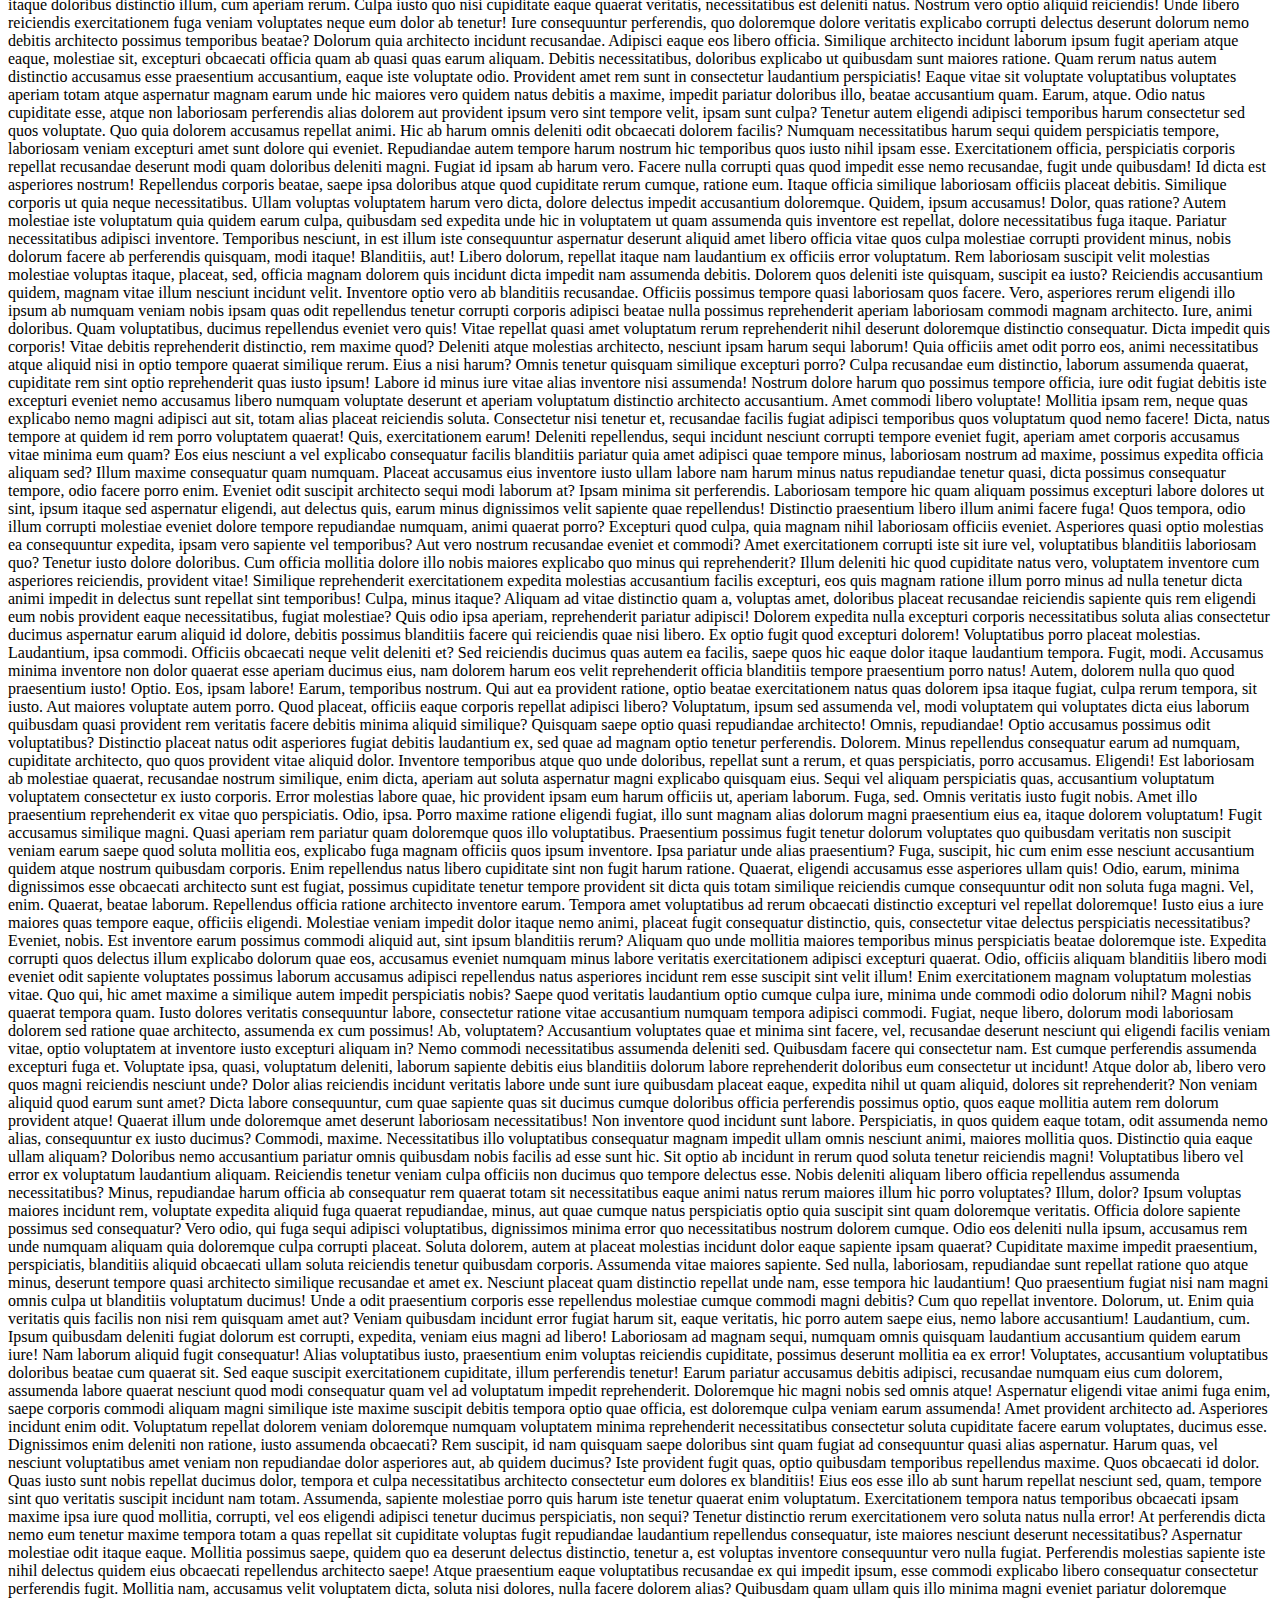
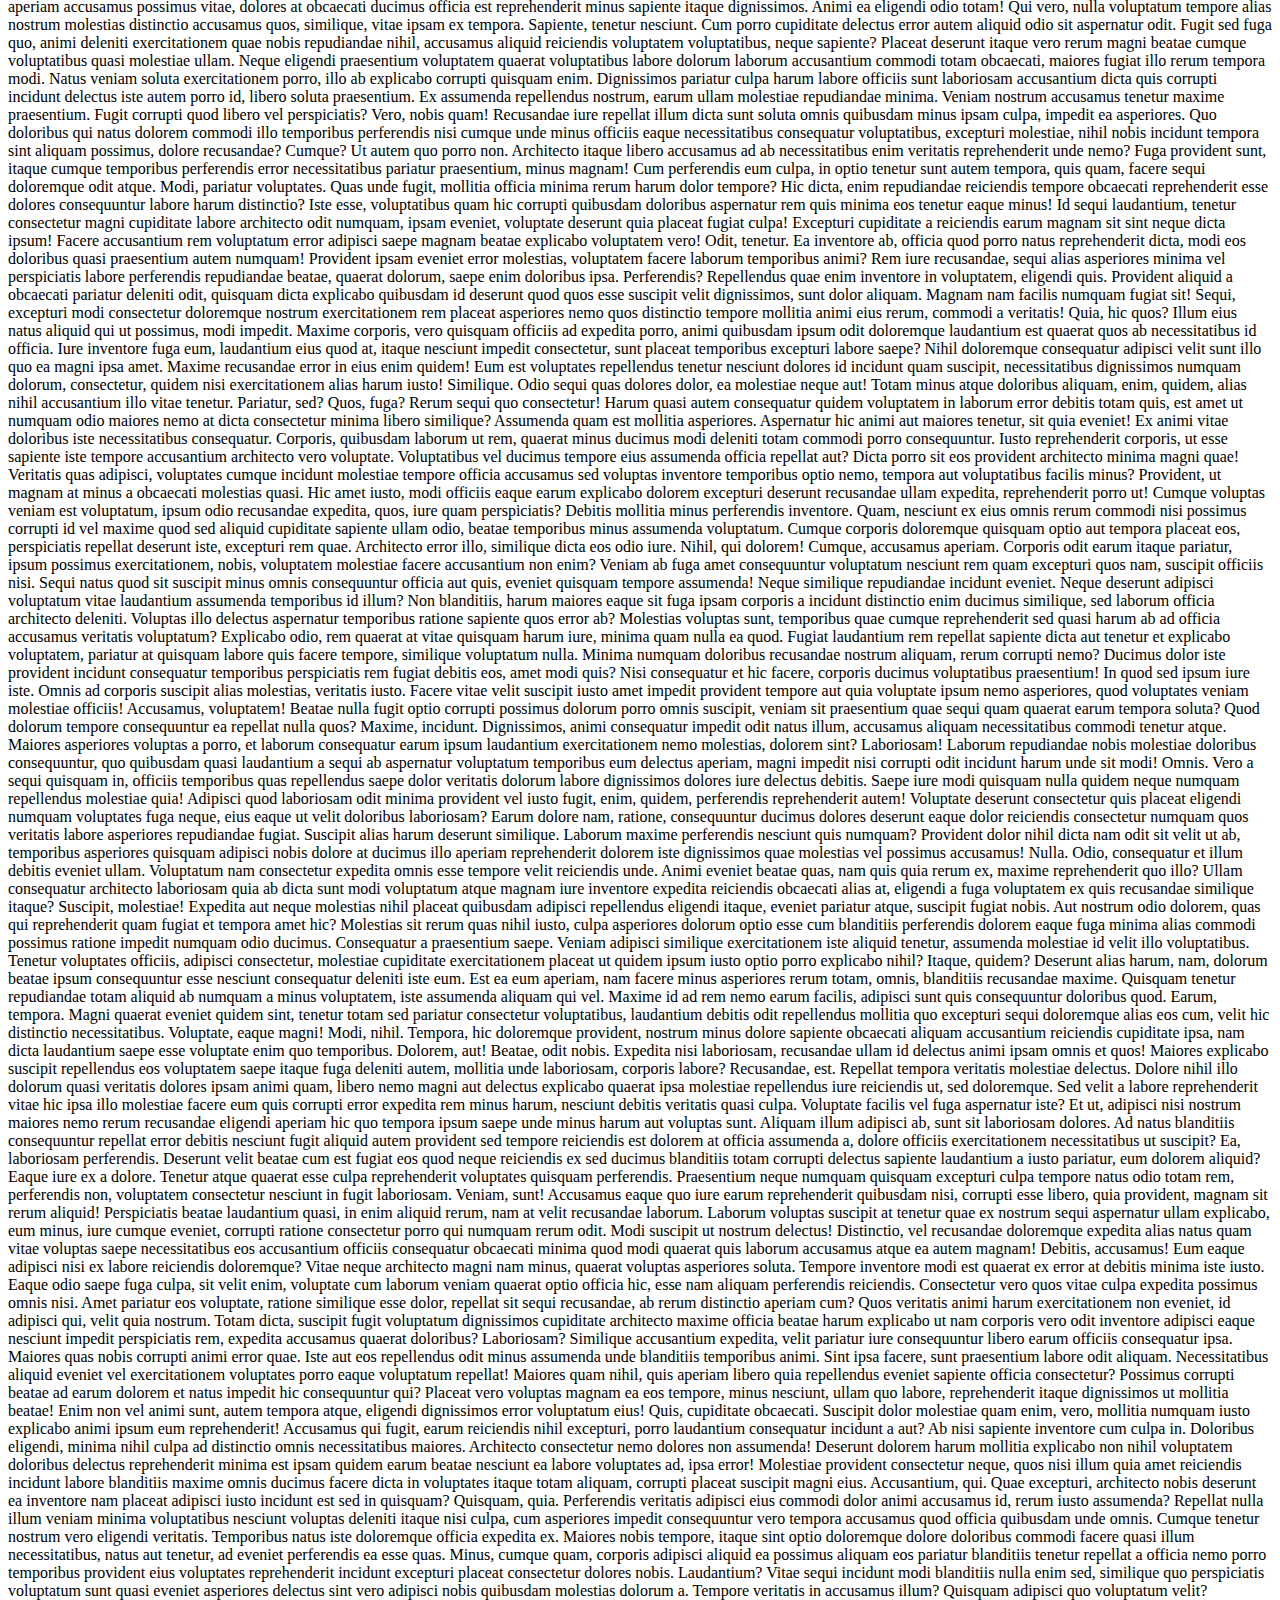
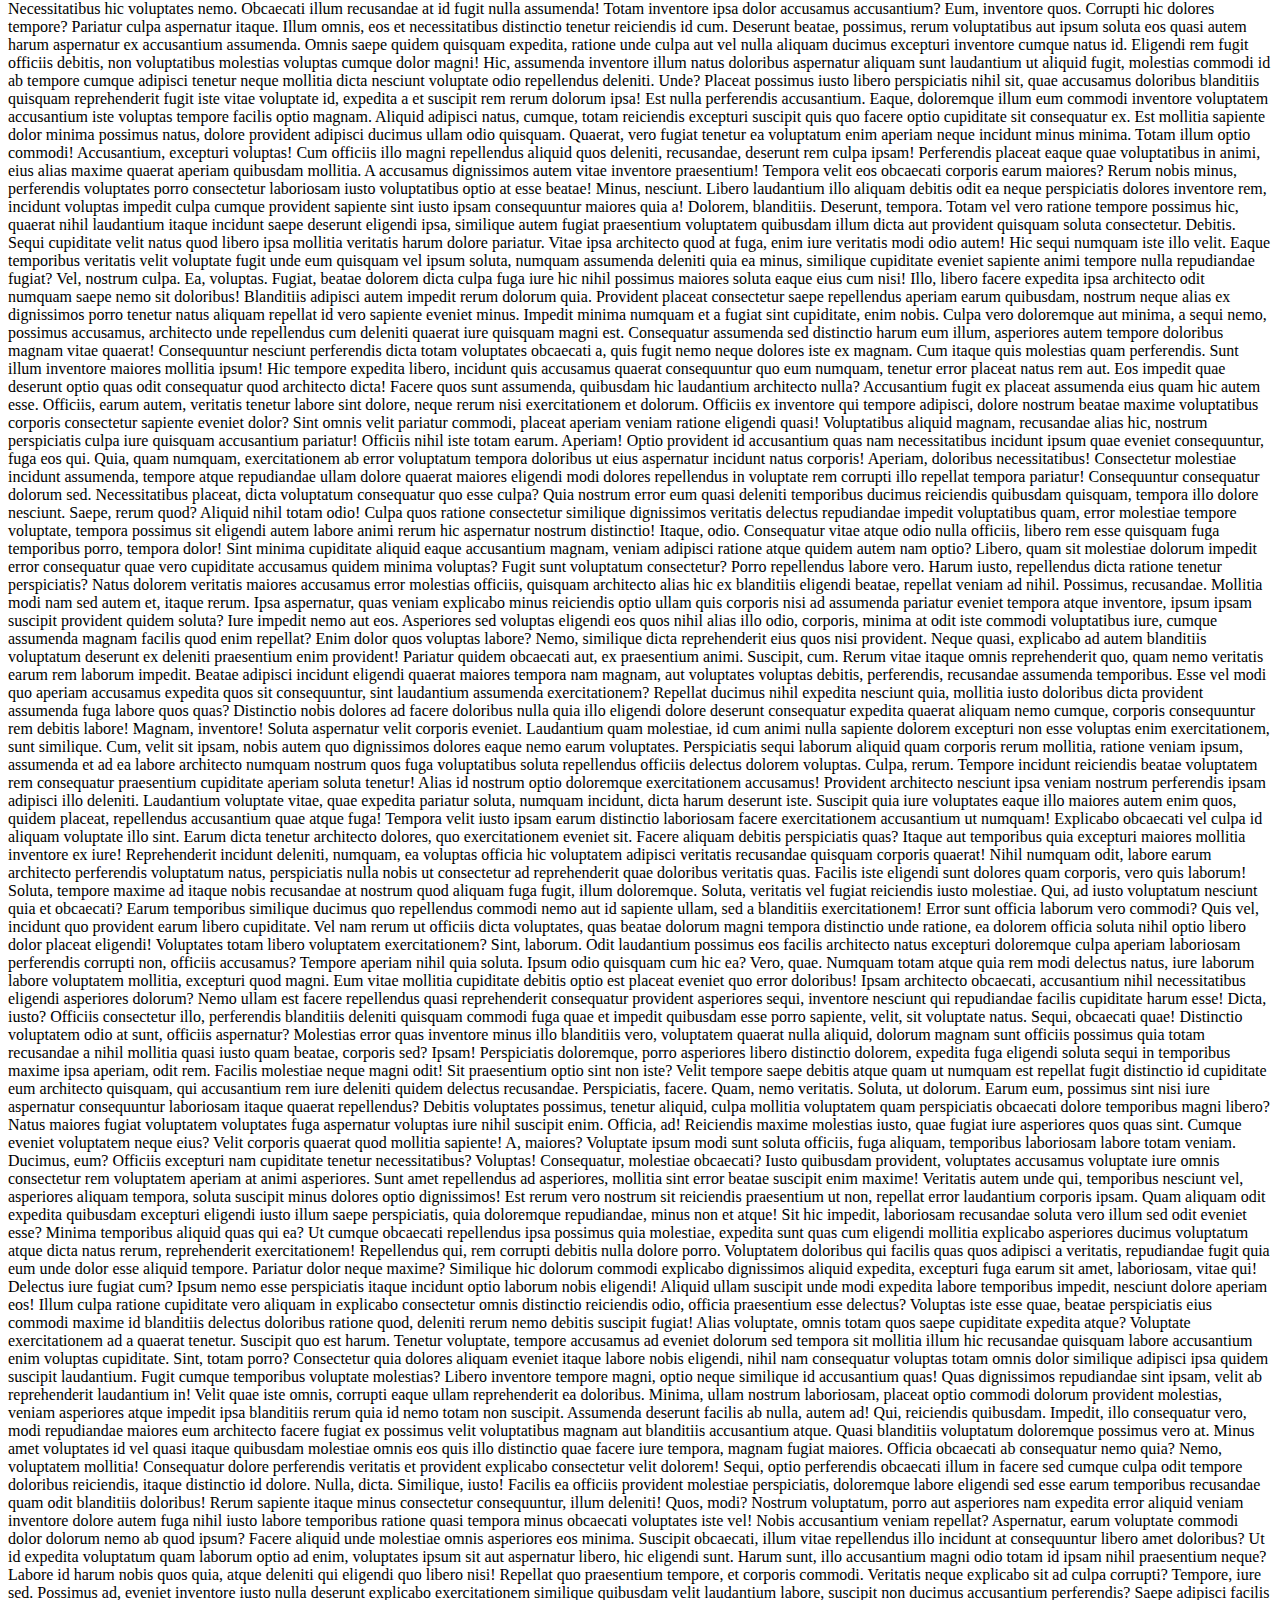
<file: clase08-CSS/position-sticky.html>
<!DOCTYPE html>
<html lang="en">

<head>
    <meta charset="UTF-8">
    <meta http-equiv="X-UA-Compatible" content="IE=edge">
    <meta name="viewport" content="width=device-width, initial-scale=1.0">
    <title>Document</title>
    <link rel="stylesheet" href="style-sticky.css">
</head>

<body>

    <p>Lorem ipsum dolor sit amet consectetur adipisicing elit. Aspernatur, laboriosam! Sint enim perspiciatis sit accusantium dolorum. Ea, veniam architecto! Illum quis deserunt quia inventore rem commodi tempore repellat sunt corporis.</p>

    <div class="sticky">
        <p>soy sticky</p>
    </div>

    <div>
        <p>Lorem ipsum, dolor sit amet consectetur adipisicing elit. Voluptate, aperiam quis error incidunt nesciunt, quia autem obcaecati quidem voluptatum repellat sint corrupti atque repellendus alias dolorem labore voluptatem vero vitae.
        Obcaecati tempore non aliquam. Odio minus quaerat quidem, cum, voluptatibus debitis aliquam fugiat totam aspernatur quo officia doloremque deleniti dolore eaque quae aperiam. Doloremque repudiandae minima vel ullam libero ex!
        Tempora atque porro laborum non quas odit perspiciatis ullam quibusdam veritatis expedita aliquid quae earum iure, sed dolor consequatur est laudantium, nobis ipsam! Consectetur quo, necessitatibus id nobis nemo praesentium.
        Esse amet commodi deleniti atque cumque sequi sapiente possimus quia saepe non. Magni, rerum blanditiis. Quaerat quisquam quam, vel libero natus animi! Illo, accusamus enim placeat a cum ullam impedit?
        Nostrum magnam aperiam, natus cumque ipsum inventore sequi eveniet quae. Consequuntur mollitia quasi est fuga voluptas illo nihil? Itaque, et vitae. Odit amet iusto cumque dolores ut architecto quis debitis.
        Illo maiores molestias, veniam sint magni libero ullam corrupti consequuntur eaque cum voluptas quisquam! Est accusantium eligendi quae, repellendus culpa asperiores nesciunt laboriosam voluptas labore. Dolorem ducimus magni hic quod?
        Illum iure quos commodi velit alias, vero cum impedit sapiente, ipsum, ut rem laborum sit? Optio fugiat soluta accusamus aut fuga. Praesentium vero quaerat explicabo omnis qui, nihil assumenda voluptatum.
        Iusto, doloremque. Commodi optio hic asperiores repellendus sint nisi laudantium? Aut minus officia a tempore odit quidem similique vel eveniet ipsum perferendis sed maiores eos, voluptate facilis! Quos, laudantium iure?
        Nisi, magnam obcaecati corrupti quod eligendi doloribus totam voluptate quo modi, id distinctio nostrum quas inventore voluptatum quisquam deleniti eaque. Harum suscipit tempora porro sapiente nemo culpa, ipsam facilis doloremque.
        Qui, explicabo nobis? Harum, veniam beatae. Deserunt veritatis laboriosam, modi perferendis iste, qui ab consectetur, delectus debitis fugit dolore! Quidem culpa quisquam distinctio repudiandae possimus quaerat aliquam maxime mollitia dignissimos!
        Eius itaque, impedit dignissimos ipsum, rem incidunt eos nihil nostrum adipisci nulla facere consequatur aperiam consectetur dolore quibusdam consequuntur commodi, beatae quia error fuga autem vero. Nisi fuga natus voluptas?
        Ad corporis dolor quos, at fuga velit, beatae voluptates ipsum quod corrupti libero, blanditiis temporibus quia atque! Ipsum explicabo velit consequatur dicta doloribus, debitis ea accusamus minima dolor exercitationem sint?
        Delectus nulla molestiae labore voluptatem sint dolores corrupti fuga at molestias, neque ipsum eum explicabo natus alias saepe iure architecto rerum dolorum maiores. Officiis laudantium obcaecati quisquam explicabo, libero maiores!
        Corrupti, labore atque. Dolores, aut nam, ea debitis, atque repudiandae cupiditate magni veritatis officia consequuntur quam deserunt qui ipsa iusto reiciendis nemo consequatur. Possimus quos, accusantium eius blanditiis alias hic.
        Eaque officia sint, numquam iure atque earum veniam omnis cum, rem possimus ab repudiandae harum. Iste consequatur neque ipsum voluptatum, voluptas error dignissimos temporibus necessitatibus molestias, aut maxime ea sit?
        Nostrum recusandae quo ratione voluptatibus magnam, animi commodi libero? Omnis ullam unde veritatis asperiores odio dolor ad repellat labore, aliquid quaerat accusamus enim deleniti, vel, officiis qui eligendi veniam! Quisquam.
        Saepe dicta numquam voluptatibus aut porro, facilis nulla accusantium modi ipsa distinctio, esse atque a impedit. Eligendi provident doloremque maiores, dolore modi numquam fugit, consectetur, quibusdam ducimus officia cum nemo?
        Odit, cumque provident eveniet sequi ad quae aperiam nisi vel praesentium sunt magnam ducimus laborum vero maiores minus unde distinctio quibusdam iusto tenetur animi blanditiis quasi? Illum in pariatur temporibus.
        Quo minima numquam, eius expedita vero atque minus quasi excepturi ex ullam autem voluptatum, voluptatem blanditiis perferendis? Nihil quidem deserunt modi corrupti mollitia, beatae eligendi. Sunt iste ipsum laborum unde!
        Earum assumenda doloribus id magni delectus, dignissimos nulla sapiente quia culpa nihil consectetur, similique fugiat unde corporis pariatur aliquid laudantium hic expedita accusantium tenetur inventore ratione adipisci. Debitis, iusto animi?
        Veniam, maxime, autem tenetur inventore cum, aperiam molestiae non debitis similique excepturi dolores distinctio? Quis nihil vitae, quos laboriosam voluptas repellat eaque repellendus possimus vero illum perspiciatis quam explicabo placeat.
        Aspernatur reprehenderit incidunt libero culpa consequuntur! Iste iusto accusantium voluptates, officia, tenetur laborum adipisci maxime unde perspiciatis eius obcaecati ullam rem, minus tempore doloribus consequuntur. Odit optio ea earum debitis?
        Nisi nihil modi excepturi animi in itaque mollitia autem dignissimos suscipit quia sapiente praesentium recusandae officia eos expedita natus, maiores odio? Facere ad ducimus minus illo, vel officiis recusandae dolorum.
        Aperiam ratione dignissimos impedit veritatis fugiat laborum? Eveniet adipisci fugit delectus quisquam nobis, consequuntur suscipit voluptatibus odit asperiores libero id culpa totam deserunt quibusdam corporis repellat possimus tenetur necessitatibus magnam?
        Autem nostrum pariatur aspernatur temporibus officia molestiae, officiis fugiat ipsam libero sequi sit amet quis accusantium deserunt quidem illum perferendis? Deserunt placeat nihil dolore vel adipisci ullam neque beatae voluptatibus.
        Ipsa quidem quos velit ex doloribus tempore voluptates ullam id et cum voluptas nostrum, unde, corrupti, in molestiae est alias ipsum? Magni, culpa recusandae ipsum explicabo quae voluptatum nisi aliquam.
        Est assumenda ratione culpa dolore, ab corporis, dicta at eaque ad deleniti voluptatum similique officiis asperiores sint cum rerum unde dolor laborum impedit deserunt. Eveniet dolore sequi quisquam quis quo.
        Dolores rerum autem, porro quos quibusdam nobis tempora assumenda dignissimos consequuntur amet, accusantium molestiae laudantium maiores, tenetur accusamus dolorum qui odit? Ratione, aliquam. Natus assumenda iste ipsam quod doloremque aliquid!
        Obcaecati magni cumque impedit officiis beatae nobis inventore laboriosam exercitationem tempora necessitatibus rerum esse praesentium aliquam eius illo, deleniti et enim rem distinctio nostrum in unde quaerat. Ducimus, veniam nulla.
        Eum maiores rerum temporibus consectetur modi ex, aut quas optio cumque, et impedit fugit in earum quisquam enim corporis illum sunt, fuga iusto molestias commodi esse repellat reprehenderit quibusdam? Vel.
        Quam fugiat inventore consectetur maiores magnam pariatur esse. Distinctio vel fuga esse amet illo nemo, dignissimos natus qui itaque animi necessitatibus quidem atque fugit, aspernatur temporibus molestias expedita ipsam blanditiis.
        Rem eveniet tempora veniam. Dolore, maxime quia enim blanditiis quas eaque vitae! Perspiciatis repellat sit officia deleniti velit mollitia voluptatem, perferendis soluta impedit consequatur voluptatum ducimus in natus reprehenderit iure?
        Minus non impedit quis tempore? Eius, hic nesciunt. Ea aliquam iure sapiente libero repudiandae eius, ab mollitia vel quidem odit id blanditiis, ut magni nostrum perferendis accusantium eos ex molestias!
        Corrupti, cum alias obcaecati reiciendis repellat modi inventore dolorem quia culpa rem, placeat cupiditate laboriosam sapiente et quidem est enim beatae natus at praesentium. Obcaecati dicta natus veniam! Totam, praesentium?
        Laboriosam maxime veniam odio est nam porro eveniet numquam voluptatibus perferendis laudantium? Ipsam modi excepturi sed ad provident dolorum expedita ut molestiae commodi nihil dolore dicta mollitia deserunt, sequi unde?
        At, dolor dolorem ab in asperiores veritatis odio debitis itaque, facilis excepturi enim libero illo ipsum tempore architecto eveniet vel placeat error qui quae explicabo modi cumque. Voluptatem, vero laboriosam.
        Tempora amet quas ullam, officiis magni minima, quis at, ab ipsam animi molestiae labore laudantium reiciendis! Velit doloribus voluptatum autem eum expedita, asperiores suscipit dolor cumque accusamus dolorum earum soluta?
        Quibusdam enim nihil, rerum asperiores impedit voluptatem sunt culpa architecto id ex, nulla quidem libero! Ut ex quisquam quas, maiores maxime unde, laborum consequuntur earum alias soluta quia magni sit?
        At reiciendis tenetur quia! Quam, necessitatibus sunt laborum saepe libero quibusdam ab? Itaque ad quidem at consequatur laudantium perspiciatis iure sapiente sit unde dolorum tenetur, voluptatem eligendi illum dolores eum.
        Autem repellat blanditiis eaque illum! Eligendi rem voluptatem recusandae placeat maxime nesciunt perspiciatis ducimus nisi hic libero totam ipsum cum ipsa, earum sunt minima! A asperiores repellendus harum architecto cupiditate!
        Vel ratione quis quisquam, modi voluptatum voluptatem odio, laborum esse temporibus aliquid consectetur? Saepe tenetur consectetur ad, nulla repellat cumque vero, non id aperiam, consequuntur quia possimus sint odit debitis.
        Ad labore nesciunt iste repellendus excepturi eligendi nemo, deserunt tempore dolores enim repudiandae eos velit provident perferendis suscipit quos. Minima maxime inventore doloremque cumque? Nostrum quod blanditiis quos unde aliquid!
        Minus repudiandae consectetur soluta minima nam, tempore perferendis perspiciatis incidunt vero corrupti, fuga ducimus temporibus hic culpa delectus! Labore deleniti quo iusto placeat debitis cupiditate sapiente doloribus quod a eligendi?
        Beatae molestiae voluptatum qui tempora blanditiis voluptate ipsum voluptatibus sint cum temporibus? Labore voluptatem eaque praesentium quasi consequuntur facere, quos odio ipsa minima laboriosam iusto ratione fuga eum doloremque dolorum!
        Quae reiciendis, blanditiis quibusdam eveniet rerum eius consectetur commodi molestias iusto molestiae corporis quasi suscipit nisi, aliquid assumenda? Vitae sed id deserunt quam mollitia molestiae tenetur doloribus incidunt officiis nisi?
        Repudiandae reiciendis itaque quis ad tempora omnis fugiat? Cupiditate aliquam, illo alias vero itaque atque quia laudantium sed distinctio? Quidem incidunt inventore dolorum consectetur et debitis. Laboriosam doloribus eos libero?
        Quos repudiandae nostrum perspiciatis illo nobis soluta numquam illum consectetur non iste, tempora vel reprehenderit modi aut, neque minima sunt corrupti aliquid omnis doloribus sint velit! A minus omnis commodi!
        Illum nobis consequatur odio recusandae! Ex similique nemo fugiat accusamus non id dicta a officia fuga, incidunt perspiciatis voluptatibus minima maiores. Dolores perferendis corporis aspernatur repudiandae adipisci. Culpa, porro ipsa.
        Distinctio, ut saepe ducimus ratione consequatur adipisci quidem, eos quis explicabo quas reiciendis. Ab, consequuntur. Excepturi provident, assumenda rerum repellendus obcaecati, qui ipsam aspernatur cumque, tempore minus voluptatem hic. Quam.
        Assumenda atque aut officiis eveniet illum natus dolorem, numquam harum. Nihil, doloremque optio animi et culpa minus alias dolores eligendi dolorem explicabo repellat sequi debitis quibusdam! Natus eum deleniti provident!
        In aliquid facilis tempore amet libero laudantium ipsam architecto veritatis quisquam ratione commodi cumque aut, perferendis aperiam enim id, tempora repudiandae molestiae voluptatem consequatur natus dolor vero nobis pariatur. Nulla.
        Ut corporis, iusto quis recusandae laborum, fugit porro dignissimos, odio commodi ipsam consequuntur suscipit autem ipsa aut officiis dolores qui magni adipisci? Adipisci nihil, quasi voluptate eos quam esse rerum.
        Excepturi, nesciunt in, sed consequatur rem iste atque, quaerat magni ea totam adipisci labore doloremque. Quasi ab sed labore, magnam distinctio obcaecati ea. Quo tempora nemo non reiciendis, itaque nulla?
        Porro aliquid praesentium ipsam. Recusandae molestias nemo cupiditate? Quidem totam aspernatur quos quam! Nobis veniam modi quibusdam ea! Ab magnam error animi eveniet necessitatibus! Tempore tempora expedita sed quod pariatur!
        Voluptatem quaerat eveniet nemo, eos harum porro minus facilis eum. Laboriosam molestiae nihil voluptatem consequatur mollitia tenetur pariatur accusamus natus voluptatum similique sed totam libero temporibus autem, repellendus, sunt id.
        Ipsum facere omnis excepturi et enim, nihil laborum nobis eius eum doloribus deserunt commodi non quia nemo tempora, neque perspiciatis voluptatem! Voluptatem eum nesciunt numquam alias ullam repellendus quibusdam doloremque?
        Amet ex recusandae dicta alias provident. Est consectetur praesentium saepe. Commodi sit ipsam aliquid similique est quaerat nemo? Enim atque dicta rem, incidunt explicabo molestiae minima ab et error deleniti.
        Rem deleniti tempore quo quisquam doloremque sint, eius molestias qui labore ullam sed temporibus placeat. Autem iure, eum eos cum tempore eaque cumque atque! Ipsa, amet perspiciatis. Doloribus, ea excepturi!
        Accusantium repudiandae atque quasi odit magni corrupti delectus consequuntur. Saepe eaque omnis sed laborum laboriosam fugit animi ipsa error magnam reiciendis ea distinctio architecto perspiciatis illo unde, repudiandae cum necessitatibus!
        Nostrum, neque necessitatibus aspernatur assumenda vero molestiae. Ducimus illo, fugit tempore optio perferendis maiores esse culpa debitis iusto corporis facilis autem tenetur exercitationem velit inventore at. Accusamus voluptatem sit quis.
        Saepe praesentium, sint tempora cum libero repudiandae obcaecati a, vitae, commodi odit est ab rerum. Vero a rem voluptate esse eveniet? Doloremque blanditiis libero doloribus ab. Non distinctio harum omnis?
        Iusto, exercitationem eos eveniet voluptas enim numquam molestiae quae quas libero quod perferendis, perspiciatis incidunt officia amet obcaecati accusamus sed iste! Placeat veniam ipsam alias molestiae excepturi quis totam dicta.
        Odit, praesentium. Aliquid consequatur quas dolorem, impedit veniam magni. Ducimus, odit voluptas. Voluptates officiis dignissimos iusto odit repellendus eveniet. Illum praesentium quas recusandae laudantium in sapiente pariatur tempora dolorum alias?
        Dolorum saepe at illum natus iusto ipsam! Sed quae ad, voluptate consectetur fugiat ipsam rem nulla cupiditate iure dolorum quaerat laudantium assumenda dignissimos consequuntur nostrum laborum amet fuga autem earum.
        Voluptates nulla sed, doloribus ut laborum temporibus ipsum expedita, velit ipsa quis perferendis repudiandae dicta corrupti iste? Laborum explicabo, porro officia tenetur animi officiis vitae a doloremque, voluptas voluptate eum.
        Earum animi cupiditate consectetur voluptates hic magni aspernatur nostrum fugit voluptas eveniet id provident illo omnis obcaecati accusamus ad, mollitia, illum velit. Odit, perferendis libero repellendus quae similique molestias ipsam.
        Dicta quaerat sapiente blanditiis veritatis, nemo beatae! Praesentium, ipsam neque, dicta animi ad porro quas reprehenderit aliquam ex repellendus totam. Adipisci dolores perferendis, provident numquam quas eum qui recusandae fugiat?
        Hic ipsum natus, laboriosam sequi illo animi veniam unde et, modi quis aliquid officiis, sapiente dolorum ratione porro vel perferendis labore ipsam consectetur libero nulla atque itaque nam vitae. Debitis.
        Beatae, temporibus? Quisquam provident perferendis ullam minima architecto aliquid, ipsam quo officiis, voluptatibus nesciunt nemo, quos molestias inventore nam. Aperiam nostrum soluta autem repudiandae exercitationem ea consequatur nihil quos quas.
        Deleniti totam incidunt eos ratione itaque id laborum distinctio sed, atque, blanditiis velit esse, animi provident laudantium soluta mollitia odit quas sint magni? Maxime excepturi sit aperiam natus porro vero?
        Aliquid, doloremque modi! Eaque assumenda voluptates quasi ducimus eum quas excepturi, earum necessitatibus vero illum repellat praesentium labore, ut, doloremque nobis molestias officiis esse maiores possimus soluta optio amet? Ipsam.
        Fugit ex earum tempore. Velit explicabo magnam nisi dolorem eos voluptatibus quidem odio tempora quae. Iusto vero nobis omnis voluptate facere molestias optio, quis quos. Tenetur cum optio quidem architecto!
        Eaque quibusdam, magni similique minus tempora ab quo modi quas excepturi laudantium omnis. Ab illum laudantium nisi corporis delectus aspernatur minima incidunt ducimus velit asperiores, odit placeat nulla architecto commodi.
        Saepe laboriosam unde quae, quisquam tempore ex quam recusandae deleniti atque maiores pariatur amet non vitae soluta officia aspernatur expedita laborum enim. Consectetur rem saepe aspernatur. Beatae eius veniam illo!
        Soluta minima tenetur eius dignissimos amet. Minus hic sed sapiente beatae expedita rerum eveniet autem porro, non placeat maxime ullam nemo asperiores modi assumenda ex maiores saepe necessitatibus eos nesciunt?
        Nobis numquam accusantium ipsa illo natus nostrum, fuga fugit iste consequuntur, ipsam cum omnis magni non nihil suscipit aspernatur. Consequuntur, reiciendis laborum minima eius itaque illo distinctio alias id nesciunt?
        Dolorem excepturi saepe odit fuga omnis? Culpa atque blanditiis pariatur quos facilis magnam nobis excepturi. Facere nobis quam eius explicabo nostrum, aut perspiciatis rem quibusdam! Ducimus facere fugit iusto deleniti?
        Qui asperiores omnis consequatur ducimus error ipsam eveniet amet, non reprehenderit, aliquid modi voluptatem quibusdam reiciendis tenetur corrupti fugit, odit nobis nulla quae sequi nihil quis architecto? Maxime, et placeat.
        Quas quibusdam vel beatae veniam corporis, numquam recusandae quo magnam debitis voluptatem molestias officiis quia est et eum accusantium id repudiandae? Id ut necessitatibus labore voluptatibus architecto ducimus recusandae maxime!
        Aperiam ut libero unde laudantium mollitia possimus quod necessitatibus, reiciendis ex dicta voluptatum quaerat, minima tempore rem! Suscipit, recusandae doloremque quibusdam cumque voluptatem saepe? Eaque praesentium labore officia dignissimos possimus.
        Quasi quis nesciunt repellat accusantium vero. Perspiciatis, amet at tempora dolor reiciendis quas deleniti natus laudantium, quaerat sint animi ipsam ex adipisci enim tenetur, sit optio tempore quibusdam voluptates! Veniam.
        Sapiente nobis quia quo odit ex culpa nulla labore ducimus a in quidem, officia tempora possimus aliquam, facilis iure, perspiciatis aperiam blanditiis? Eius alias aliquam dignissimos hic, recusandae repellendus consectetur.
        Odio quae perspiciatis sit, reiciendis beatae voluptatem quas libero voluptates tenetur inventore possimus. Recusandae perspiciatis nobis odio facere laudantium nostrum earum, repudiandae soluta odit numquam quo pariatur sapiente esse accusamus.
        Quaerat nemo ullam at vitae quis labore aliquam eos sequi? Nam ratione pariatur eaque eveniet atque quis, saepe, eligendi, ipsa nobis libero ex. Doloribus, ut assumenda. Error quisquam aliquid numquam.
        Corporis culpa dolorum eius voluptatum non fuga, voluptatibus rem, quo dolor inventore, illum aspernatur ullam quae eveniet dolores. Maiores nisi dolore rerum exercitationem modi sed dicta vel ut beatae qui?
        Est voluptas exercitationem soluta tempore a voluptate perspiciatis blanditiis debitis vitae quaerat! Ullam cum porro, ratione nulla itaque recusandae? Repudiandae fugit consectetur ea natus molestiae dignissimos quasi, aliquam tenetur fugiat.
        Deleniti corrupti voluptates laborum fugit incidunt rerum sequi earum commodi ut distinctio! Iure, itaque neque eaque necessitatibus a voluptatum veritatis magni excepturi adipisci eum unde laudantium commodi molestias eos dolorem!
        Ad illo amet voluptate quam repudiandae aperiam, ipsum commodi possimus harum consequuntur! Ea amet magnam in error corrupti sed aut voluptates, nam cupiditate praesentium repudiandae quibusdam aperiam optio atque. Enim.
        Rerum, nam temporibus? Dolores nulla perferendis a quod nemo animi numquam. Hic deleniti vero debitis repellat voluptates sequi, eveniet odio reprehenderit, voluptate, quis esse amet dignissimos fugit veniam excepturi est!
        Magnam maiores natus, a iusto sapiente nesciunt fuga dicta id doloribus autem ea neque cum, perferendis amet? Neque perferendis impedit voluptatum. Corporis maiores iste quas. Repellendus dicta nam facilis id!
        Dignissimos eaque iure ex amet pariatur, libero officia impedit dolorem modi, doloribus odio provident ducimus maiores perferendis repudiandae nesciunt tenetur alias, similique cupiditate! Voluptate officiis velit vero aliquam? Soluta, ratione.
        Voluptatum esse accusamus laboriosam commodi ipsa odit atque reiciendis numquam rerum accusantium quia voluptatibus asperiores, possimus, perspiciatis soluta! Obcaecati sunt beatae voluptates autem facilis ullam repellat vitae possimus nesciunt nihil!
        Officiis explicabo aliquid, corrupti nihil eveniet libero. Possimus iure, magni quibusdam quos libero mollitia facere rerum fuga, expedita ducimus, ipsam saepe totam nobis eveniet magnam optio laborum consectetur numquam dolorum.
        Quam libero magni, dolorum error distinctio maxime voluptatum reiciendis quaerat, numquam earum, dolor ipsum necessitatibus ipsam eos praesentium pariatur hic consequuntur voluptas impedit nesciunt dolorem dignissimos corporis ducimus! Quidem, necessitatibus!
        Cupiditate dolores amet earum incidunt quibusdam impedit est officiis debitis aliquam, voluptates provident perspiciatis pariatur odit, quis autem, in accusamus. Corrupti et ratione eum corporis delectus expedita officiis, debitis provident!
        Velit, atque! Voluptatibus aspernatur tempore aliquam, laudantium magni debitis unde veniam sint rerum, nostrum nisi dolore nobis molestiae blanditiis eligendi sed sequi quam dolorum placeat modi error. Reiciendis, quas sunt?
        Quia eum perferendis consequatur ex at aliquam nisi! Rem repudiandae accusamus architecto quos, esse illum ipsa laboriosam voluptatum eligendi dolorem odio, optio aliquam fuga porro error nesciunt voluptate, assumenda sed!
        Quasi modi molestias commodi harum autem facilis distinctio, fuga magni. Iure excepturi harum incidunt omnis odio expedita recusandae explicabo libero maiores voluptate aliquid architecto dolore ad, nulla molestiae magni voluptas.
        Tenetur voluptatibus vero impedit rerum, omnis quo nobis. Iure asperiores iusto fuga minus ullam cupiditate ratione ab id, itaque perferendis, quaerat alias neque, commodi ipsam impedit! Dolor doloremque modi voluptates.
        Aliquid veniam enim laudantium in. Molestias quaerat ea maiores ad impedit. Perferendis corporis temporibus beatae, magnam ex aspernatur dicta! Unde totam provident voluptates labore, natus quaerat ex fuga deleniti nobis?
        Nesciunt sit quo, ab doloribus officiis unde blanditiis accusantium veritatis nemo tenetur consectetur minus exercitationem esse asperiores, architecto molestiae qui aspernatur laboriosam. Qui iusto voluptas suscipit at quia veniam illo!
        Dignissimos itaque aspernatur quod ipsa delectus cupiditate iure. Maxime, iure nesciunt adipisci optio earum fugit corrupti itaque amet! Perferendis reiciendis necessitatibus quod voluptatem eveniet voluptas itaque doloremque tempora repudiandae molestias.
        Eligendi voluptatum magnam fugiat dicta quo molestiae a voluptas tempore sit, vel quaerat laudantium quod amet illo recusandae officia nihil, aperiam ducimus at fugit autem reprehenderit possimus, aspernatur ad! Provident.
        Numquam nihil labore error soluta sint quibusdam officiis voluptatem, exercitationem quisquam voluptatum nostrum veritatis consequatur eos? Veritatis id voluptatum quas, ducimus atque ut ex enim pariatur adipisci aliquam ea saepe?
        Aspernatur nam assumenda sed accusamus debitis similique molestiae non doloremque sequi, quaerat provident aliquam? Culpa, sequi quasi laudantium, repellat excepturi minima quis animi libero nobis odit tempore nesciunt cupiditate eius?
        Suscipit voluptatem maxime magni vitae natus. Inventore voluptatibus maiores qui facere nisi excepturi nam dolore labore corrupti ducimus mollitia, obcaecati rem magni earum! Dolorem quod maiores suscipit quos amet ratione!
        Officiis voluptas quaerat perferendis necessitatibus, consectetur magni a? Ipsam, est. Quas eveniet assumenda doloribus consectetur accusamus dolores rerum harum aspernatur molestias, dolore recusandae nulla vitae quod error officia blanditiis numquam.
        Similique dolorem rem veniam aut amet ea aliquid ducimus quod numquam aperiam harum, iste excepturi neque voluptates consequatur eveniet hic voluptas modi voluptate dolore iusto? Minus, sapiente. Maxime, dolores ducimus!
        Distinctio facere nihil, incidunt officia error iste facilis, itaque explicabo id cum placeat voluptates vel. Quod enim ipsa distinctio ea earum ullam velit voluptates voluptatibus? Quis temporibus culpa est similique.
        Ad nisi at quis harum libero eaque possimus porro eius eligendi labore repellat modi molestias, iure officiis atque obcaecati veritatis. Vel eveniet facilis possimus neque maiores repellendus eos ut tenetur.
        Sint nisi consequatur, fugiat dolorem laboriosam nulla inventore, et optio blanditiis illo facere totam fugit quaerat ea facilis odit cupiditate laborum distinctio quasi adipisci modi maiores quae! Commodi, cupiditate nesciunt.
        Quisquam ipsa dignissimos consequuntur hic itaque amet modi, blanditiis, nam maiores similique assumenda culpa molestiae, quia quas consectetur aut delectus odio nesciunt adipisci. Ex illum itaque, distinctio beatae aspernatur iste.
        Minus at tenetur consequuntur sed beatae maiores dolorum tempora, amet, porro ad dolores! Fugit ullam illo doloribus blanditiis quisquam eligendi, dolorem numquam nemo, error unde ipsam impedit dolore ipsa maxime?
        Aut, beatae? Velit magnam obcaecati suscipit atque debitis nam placeat aspernatur. Quisquam assumenda vel sequi quo non obcaecati id perferendis provident doloremque quia similique aperiam, velit necessitatibus corporis inventore dolorem?
        Facere incidunt earum, possimus omnis natus provident, magnam debitis ipsa fuga exercitationem unde temporibus tempora beatae alias recusandae aspernatur dolore quasi facilis numquam ullam accusamus animi ex aliquid dolorum! Blanditiis?
        Nemo incidunt magni ullam repellat porro recusandae illum repellendus natus dolore asperiores, cum eius et at ratione voluptatibus obcaecati expedita ipsa corporis nostrum itaque eveniet rem perspiciatis eum. Fugit, at!
        Rem hic ea perferendis tempora minus quis dolores ipsa. Cum harum at aliquid libero veniam officiis nesciunt molestias laudantium soluta ratione officia excepturi, iusto quia sunt necessitatibus? Nemo, unde maiores!
        Dolorem mollitia ullam totam voluptas placeat tempora minus quos incidunt? Totam, quas et explicabo necessitatibus fuga sunt quidem, illo illum dolorem, quasi officia corrupti quaerat. Ut laudantium perferendis possimus minima.
        Eius iusto velit nulla cumque! Illo debitis reiciendis eligendi magni eaque consequuntur odit asperiores maxime, quasi totam repudiandae assumenda, molestias autem et possimus temporibus fuga consectetur quos tempora dicta libero?
        Repellat recusandae doloribus vitae. Sapiente blanditiis magnam nobis voluptatum eius? Quis ullam numquam quaerat repudiandae. Assumenda dolores, est vero illo maxime numquam, quam non quis autem culpa illum atque eligendi.
        Rerum fugit excepturi tempore molestias officia provident dicta totam est ex deserunt, suscipit debitis a aperiam eius ad quasi eos nobis quis dolore asperiores unde laudantium? Exercitationem velit maxime quis!
        Quod quasi dignissimos vero fuga voluptate reprehenderit dolor blanditiis, eos asperiores ad itaque debitis animi repudiandae soluta. Omnis, sequi fugiat cumque, dolor labore deserunt dolorem modi, laboriosam facere nesciunt quaerat?
        Id quaerat libero architecto similique asperiores in ducimus laborum qui iusto, commodi itaque quia facere eos perferendis sapiente nostrum molestias doloremque rerum. Atque cupiditate vel quas quam aliquam minus facilis.
        Accusantium illum laborum asperiores, doloribus consequatur ut libero, omnis quod distinctio sit, nemo nam tempore! Quo illum dolorem aliquid quasi? Soluta tempore minus quod quas, atque laudantium eaque quasi tempora?
        Nam illo dolores vero, natus porro illum asperiores tempora veniam saepe labore velit, numquam cum sed dolore repellat laudantium quia. Voluptates quam aperiam assumenda, nostrum possimus necessitatibus? Suscipit, dolorem aliquam?
        Corporis ipsa consectetur optio dolore perferendis exercitationem libero aperiam quis fuga omnis, quod minus ipsam? Nulla porro expedita officia aliquid, ratione harum assumenda quod totam voluptatem vero architecto recusandae molestiae!
        Voluptas consequatur, doloremque dolores fugit nemo natus, commodi ab minus repellendus labore, architecto rerum magni mollitia reiciendis! Labore eius nobis ipsa dolorem blanditiis, sint obcaecati! Sit illo labore tenetur voluptate?
        Fugiat sapiente aspernatur incidunt provident esse harum, dolores, dolorem laboriosam in laborum, odit atque illo ab aliquam placeat! Eligendi id dicta accusamus modi voluptates sint dolorem aut animi earum corrupti.
        Aliquid assumenda tempora harum doloribus ipsa molestiae quasi illo? Repudiandae assumenda expedita, accusamus mollitia voluptas delectus totam vel fuga porro voluptate doloribus nemo, voluptates laboriosam incidunt soluta ipsum sapiente ad?
        Possimus doloremque excepturi, atque dolorum aliquam distinctio placeat amet veniam deserunt tempore suscipit hic rem fugiat cumque maiores repudiandae minus odio molestias iusto. Consectetur enim ab atque rerum, fugiat distinctio?
        Laborum laboriosam doloremque eaque rem atque, eius earum. At facilis sed possimus corporis alias ipsa excepturi? Veritatis atque numquam repellat ipsa, in harum error, commodi, aliquam beatae impedit aut minima.
        Voluptate culpa impedit obcaecati unde ab quam, ea alias doloremque, quos eaque ipsa ipsam neque. Alias molestias dicta aspernatur iure nostrum sequi cupiditate, accusamus sit? Expedita, sunt itaque. Cupiditate, nesciunt.
        Voluptatum, eum! Distinctio iusto veritatis, voluptatem perferendis facilis culpa consectetur sunt nam ex dolores fugiat labore dicta cupiditate! Sint maxime aliquid optio animi voluptatem ipsam pariatur minus impedit voluptatum obcaecati?
        Quo, dolorem odit. Atque, sit. Iste nobis excepturi sequi delectus mollitia quae aspernatur laudantium exercitationem nihil provident magni autem debitis sit natus expedita, doloribus cumque earum. Doloribus quis obcaecati voluptatibus.
        Aspernatur dolorem perspiciatis pariatur, debitis soluta ipsam atque dignissimos! Perspiciatis, corrupti nemo eum obcaecati omnis at, fuga quidem atque qui cumque iure dicta ipsa blanditiis odit laboriosam accusantium vel quisquam.
        Modi necessitatibus dignissimos velit quibusdam repellendus unde, nisi debitis animi dolores ut, odio, quis amet alias quasi harum rerum porro. Qui eveniet beatae non natus distinctio, voluptas cupiditate minus facere!
        Praesentium id, harum aliquam quaerat repellat a. Quis repudiandae aliquam deleniti eum eaque recusandae at necessitatibus repellendus cumque nesciunt, vel, adipisci velit sed quam impedit mollitia hic. Aliquid, veniam dolor!
        Laboriosam explicabo repellendus libero est blanditiis qui consequuntur vel dolorem asperiores soluta sint temporibus quidem commodi nam aspernatur illum cumque natus rem, itaque quis non voluptatibus porro autem! Voluptates, ipsam!
        Unde est beatae exercitationem id quia nam ab recusandae dignissimos. Tenetur voluptatum veniam natus quia accusantium laboriosam atque dignissimos? Quibusdam aperiam, fugit obcaecati officiis voluptate totam distinctio repudiandae iusto quos?
        Aspernatur dolorum ipsam, asperiores ex, assumenda placeat qui porro nulla, rem aut ut facilis. Quasi, suscipit. Obcaecati earum soluta perferendis ea non minima sequi officia eius blanditiis, ad necessitatibus fugit!
        Blanditiis quibusdam eveniet modi vitae error eum neque voluptatum? Voluptas laborum incidunt non repellendus veniam vel in dignissimos officia aspernatur qui sint culpa sed ullam odio provident, ducimus voluptates quod.
        Vitae, maiores tempore. Iste commodi voluptate explicabo, optio dolore tempore obcaecati rem dolores earum quibusdam a? Sint aspernatur perspiciatis pariatur sequi. Velit repellat a fugiat beatae expedita, libero perspiciatis mollitia!
        Accusamus et nostrum consectetur eligendi, optio assumenda, rem porro corrupti, quam natus asperiores dolor fuga? Recusandae modi dicta repudiandae facere sequi nihil error blanditiis dolor tempora veritatis ratione, reiciendis adipisci.
        Quisquam, magni fugit repellendus, iste, nisi aspernatur eveniet veniam accusantium sint molestiae enim rerum repudiandae. Labore quasi, cupiditate optio provident molestiae ratione quidem aliquam veniam. Totam, similique nobis. Sint, quisquam.
        Inventore, libero! Inventore voluptatum quam omnis reprehenderit maiores perferendis nisi dolore facere natus quae, qui, nobis iure delectus unde similique ex? Enim amet est in esse animi tempora reprehenderit alias!
        Corrupti eligendi dolor molestias repudiandae perspiciatis amet illum! Asperiores sint ullam enim reiciendis harum neque libero placeat perspiciatis totam magnam! Facere eum nihil, tenetur adipisci odio itaque labore quidem odit.
        Ipsum iusto quasi nemo nisi vitae debitis. Ducimus dolores aut maxime consequatur eaque, molestias saepe. Ab inventore corporis modi rem ipsam suscipit. Voluptatem dolor in suscipit ipsa ex soluta alias.
        Possimus magni nemo quae commodi tempore? Voluptates, natus sequi earum eveniet vel fuga fugiat placeat quod expedita dicta at explicabo nihil quae aperiam a tempora nulla deserunt eos suscipit debitis!
        Placeat id odit natus, consectetur obcaecati fugit veritatis magnam est, inventore perspiciatis a reiciendis dolor aliquam delectus earum, eaque adipisci maxime optio? Vel earum officiis molestiae eos ducimus iusto numquam?
        Eaque numquam molestiae quae cum exercitationem sequi esse ex, a eligendi temporibus velit aspernatur deleniti delectus, aperiam ipsam qui, impedit rerum quisquam? Libero recusandae voluptatum, magnam nostrum tempora optio debitis!
        Laborum similique eum sint reprehenderit, illo accusamus atque molestias sit quo assumenda! Harum minima velit doloremque omnis fuga, mollitia repellendus consequatur! Ex sapiente, omnis similique architecto iure itaque asperiores! Ullam!
        Est magnam tempora hic suscipit accusantium asperiores voluptate! Ea, adipisci animi inventore aut excepturi, officiis commodi, fugiat repellat veritatis odio accusantium? Eligendi soluta, qui fugit earum non natus neque sint.
        Tempore quas ut iste possimus esse doloribus ratione assumenda facilis quidem consequuntur a sed, odio unde culpa optio magni officia dolore eligendi necessitatibus mollitia nulla ad quisquam iusto. Enim, quae.
        Velit repellendus, ut deleniti cupiditate enim qui ipsum laudantium aliquam nostrum asperiores laboriosam possimus eos beatae in quae nisi deserunt libero. Doloremque sunt, vel rerum aperiam tempora veritatis perspiciatis architecto.
        Repellat exercitationem ad repudiandae, nemo ipsa pariatur quisquam explicabo libero reprehenderit. Dicta exercitationem quia nostrum debitis, quidem quod doloribus, eum voluptates quam temporibus cumque quo aspernatur! Sunt cupiditate qui ea.
        Quibusdam optio obcaecati cumque eum adipisci sapiente nobis magnam, ipsa tenetur porro numquam hic doloribus fugiat rerum. Asperiores, perferendis reiciendis nam nulla dolorem quos odio aperiam dignissimos commodi ab facilis.
        Ratione non, quia, eos praesentium possimus laborum incidunt temporibus animi dicta sint earum dignissimos labore odio, fuga in maiores sequi dolorem tempore sunt libero iste. Facilis neque inventore ex saepe.
        Perferendis mollitia excepturi aliquid molestiae dolore minima aperiam possimus. Fugiat, est accusamus labore sed aperiam accusantium aliquid quos fugit dolor cumque officiis beatae eaque voluptates modi, reiciendis at. Laborum, aliquid.
        Architecto repellat quo odio consequuntur provident dolor dolorum cum ea! Dolorum placeat molestiae, debitis mollitia corrupti autem quibusdam rem ad facilis! Odit quos qui, tenetur incidunt quaerat dicta labore neque.
        Molestias ut alias repudiandae, veniam quia tempore excepturi! Enim illo suscipit natus ipsa exercitationem accusantium cumque dicta minus porro maxime veritatis explicabo, itaque delectus. Nulla error quae optio eveniet odit!
        Quos eaque, minus delectus necessitatibus nisi autem maiores veritatis esse sequi ullam, temporibus vitae! Vitae maxime, excepturi obcaecati sint molestias laudantium illum, nisi officiis eveniet minus deleniti omnis reiciendis natus.
        Fugit facilis, quis suscipit voluptatibus aliquid a magnam dolorum nobis tempora eaque voluptas, quidem deleniti earum laborum modi ipsam beatae explicabo, provident tempore minus blanditiis. Corporis ullam quia quos quis!
        Iusto corporis aliquid voluptatem eos nobis provident ex reprehenderit voluptate beatae distinctio nulla, assumenda dolore optio porro tempore eaque? Exercitationem iusto molestiae tempora fuga consequuntur numquam magni mollitia ipsam magnam.
        Necessitatibus, vero dolore quis exercitationem aspernatur autem repellendus voluptatum quaerat porro velit ad, doloribus debitis. Porro numquam laborum sit esse, neque sapiente ad recusandae voluptates. Error rem ab voluptatibus fuga?
        Voluptatem optio illum deserunt itaque dolorem fugit, modi impedit minima, necessitatibus cum in nostrum? Ea tempora voluptas voluptatibus! Iusto ipsum unde accusamus debitis aliquam deserunt voluptate odit ad totam ipsa?
        Dolorum officiis eum nobis tempora sequi? Sunt obcaecati fuga voluptas a. Libero quos nesciunt, quam provident autem mollitia, placeat iusto quibusdam ducimus, alias dicta exercitationem ab porro facere optio! Temporibus.
        Libero sint cum minima perferendis, nemo deserunt modi exercitationem ut hic quod repellat vitae, animi nesciunt. Ullam deserunt fugit recusandae, doloremque omnis modi dolorum sed officia a deleniti, necessitatibus voluptatibus.
        Dolorum quam rerum, sequi commodi cupiditate laborum deserunt aliquam asperiores vitae eos! Libero tenetur alias magnam sunt optio perferendis nihil at deserunt pariatur iste exercitationem ducimus rerum provident, assumenda necessitatibus?
        Corporis quis aliquam libero maxime repellat porro ratione alias, ex voluptates tempore facere vel aperiam minus facilis minima recusandae, pariatur explicabo hic deserunt quod maiores non sed reprehenderit sunt. Atque?
        Itaque corporis quas ea et repellat ipsam corrupti suscipit quis autem numquam velit vel tempore odio porro placeat veritatis pariatur, blanditiis debitis deleniti accusamus? Nisi dolorem beatae nesciunt deleniti quia.
        Magnam, natus perferendis! Aliquid id perspiciatis non deleniti error consequatur ipsa voluptatem, at quo omnis repudiandae sint? Cumque, voluptate ab assumenda magni minus dolor reiciendis suscipit perspiciatis mollitia quidem voluptates?
        Minus possimus fuga placeat, eveniet ea reiciendis ipsa veritatis corrupti incidunt perferendis beatae. Voluptatem cumque vero, optio exercitationem labore sunt quia saepe porro quam! Iste itaque veritatis incidunt? Debitis, quaerat?
        Et quidem, exercitationem eius earum praesentium qui optio dolorum saepe enim voluptatum perferendis assumenda aperiam eligendi numquam necessitatibus cupiditate odit amet repellat nisi ipsa eaque vero ipsam natus! Explicabo, enim?
        Asperiores, nesciunt. Dolorum beatae sit odio eius, provident expedita praesentium vel architecto voluptatum delectus unde doloribus eaque nesciunt neque facilis voluptatem tempore rerum ipsa nihil saepe incidunt ducimus ea. Laudantium?
        Possimus, ad? A officia ratione temporibus provident eligendi commodi quasi excepturi ipsam voluptatibus voluptatum quo magni veritatis quaerat eius porro nobis alias, repellat dolor, non maxime iste perferendis laudantium velit?
        Expedita vero mollitia, tenetur rem commodi animi, quaerat accusamus est similique atque praesentium quis, ipsum nobis hic! Exercitationem, quod, sint nam, quaerat nemo qui tenetur dolorem eaque ab minima explicabo.
        Necessitatibus non perferendis aperiam maiores vel vero aliquid, tempore quasi aliquam magnam at, sequi iure velit. Adipisci vel, ipsa eum alias fugit quasi unde rerum laboriosam ipsum, ea est modi!
        Esse harum perspiciatis optio corporis numquam. Qui magnam praesentium quidem repellendus incidunt, unde quas dicta atque. Repudiandae aliquam eligendi cupiditate optio laudantium excepturi ipsa impedit, dolorum iste doloribus aspernatur commodi.
        Nesciunt vitae reiciendis impedit, et nihil error assumenda temporibus non tempora dolor unde consequatur similique aspernatur libero porro exercitationem quam voluptates optio aliquam minus. Alias, accusantium eos? Exercitationem, rerum cumque.
        Dignissimos voluptate delectus error rerum, rem ad impedit, reiciendis atque vero voluptatum dolorum debitis aliquam nemo odit? Accusantium ducimus, veritatis aliquam illo doloribus voluptatem officiis dicta nostrum magnam molestias ea?
        Delectus, reiciendis neque impedit exercitationem dolor, ea laudantium quibusdam maxime qui vero ducimus nobis aliquid ut ullam sint magnam hic! Fugiat dolorem est deserunt soluta aliquam et nobis sit quia.
        Ipsam ea maxime atque eius. Quisquam, aperiam possimus, debitis omnis ullam, voluptatem porro id in tempore reprehenderit deserunt? Pariatur ab harum nemo nulla commodi tempora possimus assumenda ut soluta sequi.
        Nihil est fugiat, expedita sint saepe voluptates id, exercitationem vitae sapiente placeat quam perferendis sunt delectus, facilis neque rem commodi! Numquam, temporibus voluptatibus assumenda dolorem soluta eius impedit necessitatibus. Quisquam.
        Atque ratione temporibus, accusantium error eveniet laboriosam. Consequatur velit veniam tenetur eveniet, quia quasi praesentium, provident dolore voluptate deserunt impedit, omnis eum perferendis numquam quae vel soluta suscipit inventore aut!
        Iure numquam magni, nisi temporibus animi explicabo odio est repellat maxime nam suscipit odit! Tempore ipsa earum esse nam vel, animi laboriosam quas consectetur dolores consequatur voluptas repellat accusantium eos.
        Rem optio harum labore placeat aspernatur nam, mollitia, facere possimus odit reiciendis iusto ipsa ea. Numquam, veritatis maxime quasi non, ipsam eaque odit maiores obcaecati fugiat laboriosam, accusamus repellendus quas!
        Eum amet quis sint molestias, veniam harum debitis omnis ipsam. Beatae inventore nobis quam laudantium voluptatibus assumenda tempora cum adipisci, perferendis quisquam natus deserunt nam nihil impedit nemo non vel.
        Nulla eos aspernatur necessitatibus illo, temporibus at repellendus, modi cumque repellat quisquam doloribus. Illo, amet alias provident quaerat doloremque vero esse animi reprehenderit harum tempore sapiente placeat maiores excepturi laborum.
        Non debitis assumenda eum omnis, libero harum impedit reprehenderit fuga excepturi culpa quisquam, quae expedita pariatur perferendis ab dolores error recusandae autem dolorum consequatur quas! Ex laboriosam at incidunt voluptate.
        Ipsam similique, quod explicabo voluptates pariatur ducimus qui error nesciunt id aliquam? Nobis animi eum architecto delectus quaerat, eos laboriosam maiores corporis esse deserunt dicta vitae vero rerum sapiente quidem?
        Quo maiores asperiores earum culpa libero laudantium, inventore ullam necessitatibus, distinctio saepe corrupti quia facere molestias rem eius facilis aperiam obcaecati sapiente. Ullam consequatur odit nihil excepturi quasi ipsam distinctio.
        Voluptatibus ullam deleniti voluptates temporibus. Nemo enim fuga dolore voluptate laboriosam atque in, illo veritatis sunt qui quasi. Magni eligendi at laudantium doloribus voluptates odit ipsa dolor quaerat omnis soluta!
        Ad voluptates voluptatum unde inventore quasi quaerat iste voluptatibus atque placeat, saepe tempora repudiandae alias minus cum praesentium voluptate libero accusantium excepturi impedit. Illum repellat ratione a architecto similique accusantium?
        Soluta dolore similique animi sapiente! Quas ipsa assumenda veritatis. Voluptas error suscipit perferendis facilis, magni, et neque amet sapiente blanditiis necessitatibus facere maxime ducimus accusantium. Velit libero dolores optio iure.
        In, cumque? Mollitia placeat laudantium rem unde hic? Facilis esse quisquam earum eaque ipsa. Nostrum similique temporibus earum tempore quaerat labore minima dolore architecto voluptatem tempora! Quod perspiciatis minima odio.
        Veritatis deleniti reiciendis magnam aliquid aperiam enim unde similique dicta iste in aut, minus esse qui laborum tenetur veniam ex autem? In rem inventore voluptatem laudantium repellendus. Animi, aspernatur? Maiores!
        Nostrum reprehenderit quis voluptatum laudantium explicabo saepe optio illo quas omnis error, suscipit necessitatibus soluta sit officia repellat, vitae voluptates adipisci ipsum officiis dicta libero nihil veritatis id! Odit, dignissimos.
        Reiciendis temporibus inventore blanditiis fugit fugiat a perspiciatis, assumenda labore facilis, neque laboriosam! Repellat consequatur officiis, a ad labore placeat illum, fugit obcaecati odio dolores, dolorem quis culpa dolor doloribus.
        Debitis nemo accusantium ducimus. Perspiciatis laborum accusantium consequatur illum impedit. Libero, atque? Consequuntur architecto neque temporibus aspernatur consequatur similique, recusandae tempore nisi eaque itaque deserunt voluptatum nemo minima corrupti deleniti!
        Adipisci, sed culpa obcaecati saepe dignissimos, nam numquam rem alias natus ducimus porro? Culpa quam libero architecto, dolorum blanditiis accusantium totam odit facilis similique deleniti nemo at dolorem exercitationem iusto!
        Eaque voluptates quas neque adipisci ipsam unde, aliquid reiciendis, eum fugiat sint tenetur harum! Autem laudantium beatae, error vitae officia porro voluptatem dicta earum! Corporis, facere? Doloremque, obcaecati nemo! Illum.
        Molestias sed iste est, quasi, labore illum amet dignissimos doloremque temporibus cumque facere deleniti ipsa. Perferendis sed, a veritatis tempore nostrum, optio ad similique fugiat eius, asperiores dolores minima aliquam!
        Dolor consequatur consequuntur nemo quis beatae? Amet esse ut tenetur, beatae accusamus impedit autem reprehenderit excepturi vero provident sunt doloremque velit sint labore ad praesentium consequuntur hic eum omnis harum?
        Unde iusto dolorem adipisci saepe? Autem doloremque non fugit dolores debitis aut voluptatibus? Hic inventore cumque architecto dolorem ipsa, rerum quam suscipit laudantium error ratione, enim sint ab eligendi officia.
        Saepe, placeat. Nesciunt minus repudiandae magnam accusantium voluptatibus, officiis neque reprehenderit debitis ipsam similique porro vero sapiente cum! Perspiciatis voluptatum, deleniti cum quia nam maxime mollitia voluptatem ducimus deserunt necessitatibus.
        Libero error quisquam nisi nobis ipsum facilis atque suscipit? Libero unde labore sequi facilis, quidem numquam nostrum doloribus dolores, iste quibusdam ad doloremque dolore esse quis soluta. Sed, quos veritatis.
        Dignissimos cumque voluptatem quam pariatur eum? Error quam cupiditate inventore aliquid! Saepe eveniet labore aut, reiciendis architecto voluptatum tenetur sint quod reprehenderit unde, quia officia, quibusdam tempore animi eaque numquam.
        Suscipit saepe ipsam adipisci expedita asperiores voluptatum? Quas omnis ipsa minus expedita totam veritatis at nobis, distinctio nostrum neque? Officiis a nam libero temporibus laudantium molestias natus deleniti amet possimus.
        Ab laborum quae esse nesciunt facilis fugiat quam deserunt, voluptatum commodi odit rem natus enim tempore nam voluptates repellat libero vel officia! Dolores ipsum ducimus culpa assumenda maxime nulla officiis.
        Quis, dolorum? Minima iste expedita sapiente maiores modi doloremque in eaque necessitatibus, quo libero adipisci itaque reiciendis officia blanditiis voluptatem fugiat molestiae quibusdam ad! Eligendi sapiente enim quidem hic fuga.
        Aperiam qui repudiandae inventore officiis. Architecto totam qui quos quis iusto quia error ipsam quod saepe laudantium iure nostrum, molestias rem perspiciatis dicta labore dolor amet non a! Nobis, ut!
        Delectus ut tempora ullam sequi dolor sapiente ab harum culpa dicta error consequuntur autem maxime quas aliquam, doloribus vel expedita eos veniam ducimus! Alias magni temporibus repellat officia mollitia facere.
        Blanditiis aperiam voluptas aut? Error doloribus, tempora debitis nam repellendus iste eum sint recusandae. Architecto similique ab vero beatae. Vitae recusandae, assumenda nemo dolorem magnam excepturi distinctio impedit inventore adipisci.
        Veniam assumenda recusandae dolor. Voluptatibus tenetur reprehenderit eveniet minus inventore quam eius officia a voluptate quaerat earum, odio ducimus neque sed. Repudiandae quam cum ratione dolor facilis voluptatum dolorum accusamus.
        Placeat sint ullam corporis reprehenderit provident dolorem expedita soluta, ipsa fuga iusto odio recusandae corrupti voluptatibus dolorum id harum? Odit provident placeat nihil quasi, explicabo libero ratione accusantium repellendus nostrum.
        Unde eum alias, minus quo amet suscipit laborum eos provident, velit sequi qui. Tempora laborum cum, sapiente sequi aperiam consectetur neque ea suscipit iure officiis nesciunt nihil enim autem dolore?
        Reprehenderit nobis alias impedit eum accusamus? Inventore maxime blanditiis soluta veritatis officiis, ipsum perspiciatis, ullam impedit voluptatibus asperiores iste quibusdam voluptatum corrupti eos sequi, mollitia ut. Aspernatur similique consequatur nisi!
        Ipsam accusamus deleniti veniam cupiditate quas! Quia est, obcaecati aperiam voluptate alias facilis sequi similique voluptatem consectetur quidem eveniet doloremque tempora veniam dolorum magnam adipisci veritatis rem placeat itaque soluta!
        Quod voluptate, pariatur minus quisquam expedita praesentium accusamus excepturi soluta iusto modi laudantium placeat harum blanditiis fuga earum adipisci doloribus rem voluptas reiciendis recusandae dignissimos voluptatum sed, vitae cum. Labore.
        Numquam aliquam modi quam a aperiam, ipsam veritatis suscipit odit nam deleniti dolore libero, ea qui fugit voluptas veniam accusantium. Odio quae nostrum, deleniti vero dolor quam sint harum officia.
        Voluptatum minus atque laborum sunt distinctio quas sequi rerum est similique? Atque repellendus nobis alias, quibusdam dolor est dolorum deserunt suscipit! Dicta explicabo ipsam blanditiis molestias debitis asperiores cum neque?
        Error magni delectus optio consectetur odit cum quo ab sit provident sapiente amet cumque similique sequi culpa ea voluptatem enim animi consequatur labore, nostrum quis. Cumque numquam molestiae dolorum doloremque.
        Aspernatur dolorum ullam aperiam temporibus consequatur in assumenda asperiores dolorem quam distinctio quisquam molestias repellat autem adipisci cumque aliquid maiores impedit, nostrum ducimus exercitationem nihil libero eveniet nemo expedita! Sint?
        Quos sit aut nisi impedit sequi corrupti autem totam doloremque quia voluptatibus molestias explicabo a, quasi laborum? Error rerum ut temporibus explicabo repellat blanditiis odio, natus vero. Officiis, porro temporibus!
        Nam facilis at quisquam maxime sequi accusantium quis illum aliquam blanditiis nisi veniam, commodi sunt impedit quo minima doloremque ut in, ea nesciunt. Incidunt consectetur molestias totam nihil vero nam?
        Ex odio cupiditate, nam praesentium minima quisquam earum. Necessitatibus adipisci delectus quo ab hic quam molestias repudiandae veritatis quibusdam, quasi nisi, cumque quis repellendus doloribus libero, voluptates amet voluptatibus quidem.
        Similique facere aut, deleniti quis odit possimus blanditiis, expedita, sequi facilis nobis pariatur! Dolorum tempore saepe, qui odit nostrum debitis minima provident, unde veniam libero nisi a quia, voluptatum illum?
        Voluptatem optio vitae, quis placeat deserunt voluptatum, architecto ex aspernatur reiciendis ducimus ab facere quaerat doloremque nesciunt tenetur accusantium, vel rem perferendis. Obcaecati eius facilis alias et, deserunt quisquam voluptatem?
        Voluptate soluta porro debitis ex reiciendis sunt quisquam iste? Beatae reprehenderit nihil quisquam voluptas modi, hic repellat illum praesentium! Error in ratione quo libero facilis autem molestiae nobis quisquam non.
        Assumenda aliquid commodi iusto ipsam cum delectus magni fuga rem autem ipsum maiores recusandae ut facilis reiciendis libero doloremque architecto iste officiis tempora explicabo, veritatis corporis atque ratione aliquam! Omnis!
        Accusamus ipsam omnis blanditiis velit, repellendus libero odit voluptates iste error eum tenetur optio assumenda placeat amet a vitae nihil facilis in dolores? Distinctio id expedita, excepturi aut odio dolor.
        Accusamus nemo eius autem amet ad sed quam corporis ipsa consequuntur beatae numquam, excepturi ut, iste fugiat fuga debitis error ducimus. Ducimus perspiciatis quis officiis at error neque vero ipsum!
        Voluptas alias ad placeat ipsam voluptate, voluptatibus suscipit deleniti odio velit, maxime dolore blanditiis cum! Perferendis ducimus beatae ex in ut, culpa quia sed quo omnis temporibus, distinctio, ab quibusdam!
        Repellendus commodi excepturi reprehenderit! Repellendus itaque rerum autem earum mollitia amet unde iste eligendi consequatur numquam! Deleniti nam doloribus, amet ex iusto eius esse dicta autem aliquam beatae, fugit magnam.
        Atque sunt fugiat exercitationem? Minima quam animi impedit tenetur doloribus cupiditate iste at culpa in recusandae neque, excepturi esse repellat ad, dicta explicabo consequatur repudiandae natus. Odit veniam reprehenderit esse?
        Praesentium, commodi. A, quis ducimus! Saepe adipisci corrupti doloribus reprehenderit repellat enim consectetur at deleniti labore natus vitae ratione, eaque omnis voluptatum est totam fugiat quisquam officiis ea maiores dicta.
        Dolorum voluptatibus modi tenetur quaerat, illum eos vero ex harum odit fuga veritatis tempore tempora, iusto velit dolore sint! Dignissimos, natus fugiat? Cupiditate fuga ex dolorem alias suscipit facilis aspernatur.
        Quos, reprehenderit eum? Asperiores dolore quia culpa incidunt odio autem, mollitia nam necessitatibus, quae veritatis accusantium distinctio est architecto rem tempora commodi vel molestias, dignissimos id vero cum laborum labore?
        Earum beatae corrupti voluptatibus odit odio laboriosam inventore rerum voluptatem nostrum, ex vero est, suscipit molestiae a aperiam provident ea. Quibusdam temporibus quo reiciendis provident exercitationem perferendis ut iure ratione?
        Quasi delectus pariatur cupiditate ipsam! Cupiditate sequi soluta, laudantium perferendis asperiores iure consequuntur repellendus dolorem nemo vel nobis recusandae. Adipisci labore mollitia tempore dolore cum, obcaecati pariatur odio nisi repudiandae?
        Aliquid dicta ipsam repudiandae, exercitationem aut beatae commodi optio saepe sint quam quasi cumque. Iusto adipisci delectus incidunt, sequi alias saepe ab impedit recusandae at harum. Hic ipsam obcaecati tenetur.
        Odio iusto neque deserunt ullam possimus provident odit quos quam necessitatibus, aliquam, alias cumque iure maxime beatae! Minus sed velit praesentium doloribus quo? Voluptatibus doloremque aut cum temporibus, magni eveniet!
        Facere totam cum quis, necessitatibus exercitationem reprehenderit reiciendis magni eligendi, sequi repellendus similique quibusdam iure incidunt quam aperiam laboriosam enim aliquid officia nostrum illum iusto mollitia corrupti suscipit corporis! Sapiente?
        Nulla vel consequuntur nostrum eveniet sint velit ullam numquam neque cum asperiores nemo illum eius nihil quaerat laudantium iusto perspiciatis dolorem tempore eaque dignissimos, voluptatibus sapiente quos. Quidem, tempora voluptas!
        Dignissimos accusantium quam dolore, non beatae voluptates dolores vel asperiores cum, distinctio nostrum nulla odio magni vitae. Facilis maiores laborum, reiciendis eaque sunt consequuntur beatae, optio id quis nam perferendis?
        Nisi placeat eos molestiae assumenda doloribus. Consequuntur cumque aperiam eaque cum assumenda. Repudiandae aperiam ut ea fugiat aliquam. Illum voluptatum sit voluptatem repellendus cupiditate veniam culpa expedita quisquam dicta nesciunt?
        Exercitationem vel rem fuga minus odit voluptate, atque ipsa, quidem ratione id aperiam repellendus aliquid. Illo omnis dolorem sint perspiciatis, facere animi culpa dicta magnam placeat, esse aspernatur asperiores aut.
        Quisquam, voluptatibus optio sed vero deleniti possimus voluptatum, qui quo cupiditate voluptatem consequatur labore maiores reiciendis in quam eius ipsa deserunt quae quas quia aliquid quidem, quis accusantium enim. Similique!
        Voluptate aliquam soluta id quae esse libero nihil sed similique, est veniam eum minus, dignissimos voluptas! Necessitatibus temporibus repellat odit iusto harum odio doloribus accusamus aliquam, minus magnam alias perspiciatis.
        Fuga, illo consectetur libero unde ipsa temporibus quibusdam nesciunt magni repellendus. Quia illum quam alias repellat aspernatur excepturi minima, error odio tempora delectus non aliquam sapiente quis qui odit eaque.
        Officiis quaerat dicta corrupti, quas ut eos commodi illum dolores fuga pariatur consequatur adipisci ex libero, quia amet quasi. Vel cumque odio atque qui tempora ducimus quaerat odit eveniet voluptas.
        Deleniti, modi molestiae eligendi beatae, quas dolorum nostrum perspiciatis consequatur non omnis aperiam, nihil voluptatibus sequi provident cum sunt sint aliquam pariatur adipisci unde tempora excepturi laboriosam iure corporis? Earum!
        Labore, dolores nobis delectus porro maxime pariatur praesentium asperiores officiis sit, laudantium possimus ab excepturi accusantium repellat vero ullam fugiat quo quia. Perferendis nostrum vitae debitis eum odio quaerat exercitationem!
        Nihil dignissimos sunt ad assumenda similique mollitia animi nostrum est fugiat porro natus quas eum aperiam, cum omnis accusantium a possimus eveniet atque quo quos totam consequatur consectetur! Quas, incidunt!
        Saepe illum, ullam impedit nobis odio voluptates nulla incidunt repellat vero eligendi laudantium exercitationem nemo beatae porro aperiam blanditiis doloremque? Ut deleniti architecto, eaque ipsam sequi maxime repellat fuga in.
        Illo debitis corporis ut, molestias in magnam obcaecati, ipsam labore dolore voluptatem totam perspiciatis minima ducimus accusamus harum atque accusantium? Inventore blanditiis nulla tenetur eum magnam error illo corporis optio?
        Maiores reprehenderit consequatur labore nam consectetur neque atque qui ullam, sunt quos, eum perferendis doloremque magnam exercitationem nobis sapiente culpa quis distinctio facere assumenda, dolore libero. Rerum debitis voluptate corporis!
        Veniam, architecto animi numquam quod accusamus ex minus sed nam, vitae libero natus fuga delectus minima, adipisci similique eligendi ut ab laborum temporibus. Officia dolor mollitia animi quidem consequuntur reiciendis!
        Ex amet velit rerum blanditiis quidem dolor a eveniet ipsum distinctio nostrum, optio, atque tempora nulla libero! Eius, ab earum quisquam reiciendis iure quos? Aliquam aperiam reprehenderit asperiores quisquam exercitationem!
        Nobis porro pariatur in dolor eaque repellat deleniti? Perferendis, itaque voluptatem labore velit quae quos nisi quaerat nulla quis? Molestias incidunt repellendus quisquam corrupti quam quas praesentium exercitationem deleniti culpa!
        Quibusdam iusto quis vitae voluptas quod nostrum blanditiis, saepe maxime harum consequuntur id numquam accusamus voluptatem officia sed totam incidunt veniam facilis laborum architecto repudiandae voluptatum eos. Eum, cumque odio?
        Perferendis dolorem rerum enim obcaecati voluptates esse error. Corporis illum consectetur quam ad quibusdam ipsa, porro pariatur possimus cum, unde tempore modi voluptatibus nihil earum hic corrupti ipsum, explicabo rem.
        Reprehenderit architecto nesciunt facilis possimus voluptates, vel explicabo praesentium pariatur repellendus libero. Perferendis expedita omnis, non voluptatum laboriosam, recusandae ab quasi blanditiis mollitia, voluptatibus doloribus assumenda neque quae? Architecto, vitae!
        Error esse in quam rerum non vel sit veniam porro dicta eos a ullam ipsam, sapiente obcaecati. Ea amet, quidem est corporis, consequatur, voluptatem similique porro quas maxime dolorem aut?
        Reprehenderit ducimus, neque recusandae ex consectetur aperiam alias, sequi mollitia ipsum nesciunt quidem doloremque dicta quam voluptatum beatae tempore ut, quo repudiandae iure numquam debitis accusamus iusto eius! Reprehenderit, deleniti.
        Dolores assumenda iste consequuntur. Nam, debitis repellendus. Praesentium, eligendi molestiae. Qui labore animi consectetur sunt asperiores, debitis dicta eos, dolores assumenda recusandae veritatis beatae quaerat illo incidunt doloremque soluta reprehenderit!
        Qui ullam perferendis nam provident suscipit, maxime cupiditate, illo iste asperiores dolores fugiat repudiandae corrupti dolorum commodi fugit voluptatibus vitae dicta aspernatur nobis atque natus officiis ipsa, praesentium consectetur. Alias!
        Atque corporis neque officiis vel iste adipisci repellendus quod ullam eum nemo amet ipsam commodi accusantium praesentium deleniti voluptas quidem voluptatem vero, dolorem libero maxime eligendi eveniet! At, quam ad!
        Expedita, tenetur facilis mollitia numquam ducimus tempora veritatis ipsa eos ipsam? Necessitatibus dolorum voluptatum asperiores dicta, praesentium repellat, exercitationem voluptate corrupti iusto, dignissimos id laudantium minima amet! Neque, itaque iure!
        Delectus explicabo vel quaerat in iste cumque veniam possimus, officia mollitia eaque impedit quae sequi blanditiis maxime ratione culpa sapiente nisi eveniet obcaecati eius temporibus perferendis. Dolore unde nulla consequuntur.
        Ab beatae modi commodi delectus harum dolor quibusdam nemo earum ipsam culpa provident pariatur iure sed id nesciunt, accusantium velit. Dolores ab doloribus optio fugit eos numquam veniam voluptas illum.
        Distinctio, quasi voluptas. Dolorum quidem quis sequi voluptates distinctio natus quam quod pariatur deserunt beatae molestiae magni, esse doloremque in odit repellendus delectus soluta. Quam cum unde inventore soluta debitis.
        Dolorum saepe, expedita ab exercitationem dicta quod quos fugiat sint non, odio dolorem. Odio labore porro aspernatur nam qui aperiam earum dicta quae, ipsum cum eum voluptatibus nemo, maxime reprehenderit?
        Minus obcaecati ducimus iure voluptas vitae dolor consequuntur ipsum nam possimus adipisci ullam quaerat, quas repellendus voluptate optio aliquid aut inventore sunt. Modi natus aliquam tempore eaque nostrum expedita earum.
        Delectus vitae quidem rerum itaque beatae rem eligendi nobis doloribus aperiam reiciendis repudiandae, amet sit libero laboriosam illum reprehenderit impedit praesentium totam odio ipsam molestiae voluptate, pariatur, maxime similique! Dignissimos!
        Dolorem debitis aliquid adipisci autem itaque unde totam, dolores iusto eum necessitatibus ipsa rerum reprehenderit, cum veniam? Doloremque rem minima laborum, possimus facilis dolores recusandae nobis consequatur suscipit saepe exercitationem!
        Veniam reprehenderit, dolore, ea consequuntur facere molestias dolor eveniet hic modi reiciendis illum soluta laborum ad delectus iste explicabo vitae minima. Voluptatum eaque pariatur maxime neque voluptate ipsum veritatis inventore.
        Ex maxime deserunt voluptatibus quas laudantium nobis cum officia eius libero, mollitia ipsam. Voluptatum, aspernatur nulla. Autem placeat porro ipsam itaque vitae ea praesentium doloribus incidunt. Reprehenderit ex reiciendis fugiat?
        Necessitatibus aliquid mollitia vero non minus nesciunt velit doloribus neque perspiciatis accusantium! Amet, incidunt doloribus rem iusto, ipsam animi quisquam sit accusantium dolorem in temporibus commodi! Vitae totam tenetur explicabo!
        Rerum rem a veniam sit laudantium sapiente nisi accusamus numquam, ullam minima. Sint accusantium odio aliquam, nam, harum commodi delectus pariatur eos iusto dolores voluptatibus ut impedit maiores recusandae laudantium?
        Laboriosam saepe, quaerat veniam hic reprehenderit adipisci culpa similique, nemo perspiciatis ratione aspernatur debitis maxime cum! Quas recusandae distinctio veritatis exercitationem consectetur impedit dignissimos? Repellendus at placeat possimus soluta suscipit!
        Deserunt saepe laudantium, possimus aliquam recusandae, quidem iusto incidunt cum, non officiis dolores! Et, porro quam nam provident aut eos autem laboriosam excepturi, dolor officiis illo. Ipsam perferendis dolores pariatur?
        Facilis error, aliquam quisquam, quaerat perferendis nostrum voluptate illo, dolor expedita aspernatur sint! Officia dolores vero culpa. Enim tempora assumenda nisi itaque laborum praesentium voluptas magnam perferendis provident, beatae tenetur.
        Ab repellendus asperiores dolore ipsa sed animi distinctio illum atque doloremque dolores pariatur sint commodi ea non aperiam incidunt iure praesentium, natus veniam. Repellendus accusantium a nostrum fuga dignissimos autem.
        Facere tempore sint ullam, vero accusamus quia assumenda rem cum totam quae molestiae tempora! Atque autem nam nemo nobis fuga veritatis consequuntur corporis, voluptate exercitationem quod mollitia, odio quo culpa?
        Distinctio officia ab, ullam quaerat, atque ad ex veritatis quibusdam deserunt ipsam eos doloremque voluptatibus voluptatum, maiores incidunt? Excepturi illum quibusdam neque possimus animi? Delectus blanditiis repudiandae animi odit incidunt?
        Ex sequi expedita eveniet, rem nihil optio fuga blanditiis sunt hic quisquam minima suscipit facilis incidunt. Officiis, minus debitis enim suscipit illo commodi esse, repudiandae animi repellat, voluptatibus at ad.
        Fugit dolore quidem illo facere odio ab explicabo suscipit harum neque assumenda! Qui expedita quasi fugiat. Reprehenderit, eaque voluptate? Natus quos, tenetur quas deleniti unde nesciunt tempore iusto ab minus.
        Vel consectetur quas sint deleniti consequatur, ex modi amet, obcaecati quaerat nam ea ipsum laudantium inventore distinctio deserunt. Temporibus corrupti pariatur alias natus odit nesciunt sed quod ut cupiditate ipsum.
        Earum enim laborum sunt fugiat exercitationem officiis odit sint expedita ea. Tenetur, rem perspiciatis, voluptatum laboriosam aut ducimus totam reiciendis dolore voluptatibus atque suscipit delectus quibusdam distinctio earum cum eos?
        Repellendus illum labore asperiores, quos incidunt commodi fugiat aperiam voluptas laboriosam sequi iusto quasi molestiae quod laudantium odio omnis sapiente temporibus eius quo impedit. Cumque error fuga nulla numquam aperiam!
        Est labore velit quia! Corporis fuga sed neque nemo ullam, error itaque consequatur nostrum, nulla at voluptatibus, sapiente quo! Eos excepturi perferendis magnam, error adipisci accusamus cumque illum hic at!
        Vitae ad ipsa excepturi asperiores. Aliquam commodi quasi impedit earum, harum accusantium reprehenderit mollitia, voluptates vero eligendi consectetur. Porro distinctio vitae et earum dicta sint similique quam deserunt soluta ducimus.
        Libero, id explicabo vel ipsam ratione obcaecati, laboriosam esse nesciunt repudiandae nobis animi rem impedit? Corrupti odio porro rerum aspernatur, veniam voluptatibus velit neque similique tempora soluta quas consectetur architecto!
        Facilis necessitatibus incidunt quae alias delectus quo sint consectetur in. Aspernatur architecto recusandae doloribus. Minima enim sit, nam nobis doloremque magnam porro autem asperiores nulla, alias aliquam obcaecati eligendi commodi!
        Eaque aliquid modi quisquam rem? Eum illum nemo repudiandae et dignissimos delectus necessitatibus. Beatae, dolore minus facilis repudiandae, quidem eos architecto alias excepturi sed officia cumque temporibus nisi nesciunt hic.
        Illum iure tenetur, nisi quidem eum cum nobis, consequuntur laboriosam mollitia placeat quam doloremque aperiam non vero porro eos id sed! Repudiandae laudantium dolorum beatae tenetur sapiente accusamus. Obcaecati, rem.
        Ullam nemo facilis placeat ad omnis recusandae distinctio delectus dolore, doloribus libero nobis maxime debitis id non iste assumenda quis, tempore earum quaerat est. Animi nam earum nobis! Corrupti, explicabo.
        Ut suscipit facilis architecto aperiam quidem? Minima repudiandae voluptatibus laboriosam, sunt voluptatum aliquam eveniet optio. Rerum fugiat laudantium adipisci autem optio quo, aliquam sint voluptatum! Repellendus odio nostrum adipisci iure.
        Voluptates sed iure alias fugit dignissimos saepe id blanditiis vel necessitatibus architecto, expedita quasi laboriosam beatae, temporibus commodi tenetur amet facere facilis cumque ducimus error obcaecati voluptatem! Voluptatem, eius dicta!
        Nobis quisquam animi vero ea, consequuntur, voluptas eaque consectetur, praesentium velit repudiandae dolore officiis nemo consequatur culpa. Vitae, a earum quasi at sapiente cupiditate consectetur enim magnam, recusandae, corporis assumenda!
        Quibusdam, incidunt. Quibusdam mollitia impedit dolor accusantium error autem culpa in possimus corporis eaque! Ex officia architecto nobis iure esse dicta ipsum aliquam laudantium veniam magni, commodi debitis atque molestiae!
        Fugiat ducimus, nulla accusantium, molestias quas deleniti, aspernatur animi perferendis odio ad fugit aut possimus distinctio nisi excepturi eius deserunt recusandae repudiandae? Eum alias expedita illo laboriosam in iste assumenda?
        Iusto, iure provident fugiat odit suscipit minima nostrum maiores! Nobis corrupti ducimus ut, optio ipsum hic consequatur, nesciunt eos tempore accusamus enim molestias doloremque rerum nihil rem odit at numquam.
        Ut, eos repellendus quidem sit quo omnis sint alias quam, amet laborum quisquam officia delectus accusamus in. Facere est commodi amet voluptatibus maxime natus molestiae sit. Unde nostrum commodi sunt?
        Vero, odit officiis harum, tempora itaque dolorum, quidem mollitia repellendus quas ratione dolor aliquam illo facilis cum neque dolore tempore consequatur perferendis! Omnis esse excepturi enim numquam a possimus repellat!
        Vero minima voluptate eum, exercitationem laudantium velit quaerat aut dolorem, aspernatur inventore ullam. Quod in iure expedita laborum itaque, quo quae iusto porro quidem adipisci? Maxime voluptatum quae omnis culpa.
        Laborum esse quia perferendis sit. Dolore dolorem architecto officia assumenda natus, eos error accusamus quidem incidunt voluptates quia nisi cum nesciunt neque a impedit quae. Odit, quo. Aspernatur, vitae obcaecati.
        Minus similique delectus, provident dicta, quos soluta velit sequi beatae, in laborum quae. Laudantium ipsam ipsa saepe impedit culpa sequi magni sit temporibus? Aut ut perspiciatis ipsa ipsam id similique!
        Debitis magni tempore cupiditate iure molestias eaque quibusdam corrupti consectetur. Labore aperiam vitae officiis eaque explicabo saepe rem in sunt excepturi deleniti impedit ad voluptatem alias, earum ullam incidunt nihil.
        Magnam quisquam reprehenderit nobis porro saepe accusamus assumenda veniam modi consequatur vitae dolores alias, aliquam quas temporibus dolore dignissimos incidunt iure ex voluptas aperiam eum numquam voluptate, quod optio. Quas.
        Vel laudantium, odit fugiat itaque laboriosam rerum, aliquid quibusdam quasi et mollitia cupiditate. Reiciendis quo expedita facilis vitae quas assumenda enim incidunt cupiditate quia rerum porro ducimus, facere fugiat tenetur.
        Laudantium, aliquid dolore et neque recusandae porro, magni, rerum voluptatem ipsam ipsum vero nisi quibusdam aperiam debitis mollitia quae. Rem aliquam sit dolore minus harum provident perspiciatis temporibus sint corporis.
        Id expedita ut vel asperiores, consectetur in maiores labore voluptatum voluptas alias saepe quis! Nisi cum quaerat soluta voluptatum nulla sunt minima nihil beatae veniam, esse ipsum iusto id omnis.
        Facere odit provident, corporis illum maiores voluptate nisi pariatur, iusto incidunt laboriosam error beatae dignissimos ullam qui commodi doloremque, nihil tempora saepe sapiente blanditiis quia itaque ut officiis? Magni, sed?
        Voluptatum ipsam, adipisci magni placeat, doloribus eius totam, dolorem voluptate culpa ratione natus expedita quisquam minus? Eum, debitis voluptas. Maxime, ad unde. Voluptatibus velit ex sit aspernatur, ipsa asperiores mollitia.
        Voluptas delectus sapiente beatae placeat reiciendis eveniet cum libero non quas dicta sed enim a illo, labore, modi consectetur facilis ipsum iure mollitia recusandae vitae corrupti maxime. Magni, id aliquid.
        Totam accusamus libero quisquam, quia sint voluptatibus officiis mollitia sed numquam velit debitis aut a suscipit magni ab. Ipsum ad necessitatibus soluta consequuntur facere suscipit, alias cupiditate fugiat natus vel.
        Facere odio, incidunt et architecto dolores tempora illo hic illum dicta non fugit ea fugiat inventore dolore deserunt perferendis neque rerum recusandae est qui reprehenderit deleniti consequuntur quam? Fugit, aperiam.
        Deserunt, iusto repellat eos optio facilis aut doloribus. Iusto sapiente possimus doloremque aut animi, optio laboriosam vero, at perspiciatis sint sequi nemo quae neque quo similique ratione harum voluptatum delectus!
        Culpa, necessitatibus quas. Inventore reprehenderit sint sit iure vel voluptates ut est? Quae quis ab temporibus, a eius unde nostrum consequatur modi provident aliquid tenetur velit non quos iusto rem?
        Fugiat amet quas culpa nihil a animi nobis corporis provident id. Iste, voluptates. Tempora eaque dolorem amet aspernatur tenetur praesentium! Harum aperiam exercitationem molestias rerum esse ut modi aspernatur provident?
        Quidem, quam! Quas nulla voluptates tenetur facilis molestias labore? Labore ad sunt facilis doloribus, veritatis beatae eligendi! Qui non animi ea, ut, amet hic sequi natus perferendis est molestiae maiores!
        Excepturi non doloremque consectetur modi enim. Temporibus accusamus corrupti, odio quibusdam voluptatem, dolorem magnam voluptates, quidem enim reiciendis vero. Fuga pariatur molestiae cum itaque aliquam odio magnam rem saepe veritatis?
        Nesciunt neque beatae molestias amet est explicabo, doloremque ab fugit magnam aliquam facilis, possimus labore tenetur cupiditate ducimus quibusdam soluta. Nesciunt beatae dolorum esse quisquam nisi voluptas ipsam error praesentium.
        Aut mollitia debitis delectus enim cupiditate in, maxime aliquam dolores distinctio, magni quae vero ipsa aliquid, reiciendis ullam. Eaque quia dolore quaerat repellat numquam pariatur accusantium ea fugit quod animi.
        Maxime consequuntur eveniet qui nobis. Explicabo illum soluta voluptate nam iste, magni sunt, quibusdam ex iusto accusamus fugiat, impedit quidem. Nesciunt facilis ipsum praesentium corrupti doloribus iusto aliquam necessitatibus? Veniam?
        Odio voluptate hic perspiciatis earum, blanditiis qui recusandae dolor non perferendis quas delectus ipsum omnis, asperiores possimus! Magni consequatur debitis quod ipsam officiis optio, iusto quaerat quis illum perferendis esse!
        Voluptatibus, debitis placeat quam est atque excepturi mollitia delectus ea officia eveniet quos praesentium error nemo molestiae perspiciatis veniam! Iste, animi id perferendis porro magnam modi fugiat eligendi sint ipsum.
        Animi dicta dolor quidem perferendis pariatur est quia nam, dolores soluta omnis autem vitae illo ipsum hic itaque dolorem reprehenderit nemo at? Corporis qui unde, officia fugit aspernatur placeat ut.
        Maxime omnis eius cumque molestias dicta velit at ullam, rem dolorum mollitia provident, impedit amet eum, nulla reprehenderit facere repudiandae nobis debitis nihil culpa facilis. Sequi ducimus officia quasi quas!
        Architecto mollitia eligendi cupiditate eaque, sunt eius, error repellat cum doloribus, est quos obcaecati. In soluta quia quasi. Asperiores eius dignissimos accusantium nisi assumenda tempore qui obcaecati, est maxime natus.
        Ipsa excepturi saepe quasi itaque, sunt culpa, pariatur corporis hic recusandae asperiores quas repellat in consequatur doloribus vitae rem totam, dicta libero similique eius repellendus animi ullam nobis! Porro, delectus!
        Eum aperiam provident animi quod, ex, placeat pariatur, incidunt voluptatum fugiat recusandae doloremque. Necessitatibus perspiciatis a minus cupiditate quae beatae optio quos nihil illo? Illo molestiae vel numquam error aliquid.
        Voluptates enim amet id facere ullam molestias inventore recusandae sint? Eligendi pariatur sapiente aspernatur id atque, minus fugit voluptatibus officia eaque excepturi cum, veniam, illum fuga ea nostrum? Dolorum, esse.
        Beatae perferendis delectus minima ad molestiae. Provident non perferendis laboriosam repudiandae sunt omnis, suscipit beatae consectetur deserunt esse molestiae quis assumenda earum quasi maiores corporis officiis dolor quisquam illum? Corporis.
        Corporis, qui labore ea tempora nostrum numquam delectus fugiat voluptates modi ipsam temporibus animi recusandae provident eligendi. Aliquam quia qui temporibus aspernatur! Earum molestiae tempore delectus voluptates, veritatis harum laboriosam!
        Asperiores quidem possimus unde rerum! Aspernatur nam aliquam unde placeat veniam. Accusantium harum autem quasi nihil sint omnis suscipit nostrum voluptatibus natus, atque nisi sit odit consequuntur reprehenderit officiis iure.
        Itaque adipisci beatae ipsa similique aspernatur autem quas tempora atque accusantium quod dicta alias vero magni magnam modi, molestiae corporis. Praesentium beatae iste sit voluptates expedita ab adipisci? Possimus, neque.
        Illo quaerat rem consequatur facilis accusantium, ea temporibus, non eos amet tenetur fuga sunt? Soluta, enim provident ipsam minus, facilis dignissimos tempore similique esse numquam vero reiciendis hic? Voluptatibus, animi!
        Cumque, aspernatur corporis, sapiente modi perspiciatis, doloribus quaerat fugit commodi dolorum sequi ipsum magni beatae quidem a nobis ipsa? In blanditiis delectus odio similique inventore eos labore reiciendis perspiciatis totam!
        Laborum dolore expedita aspernatur, optio alias maiores minus ut eaque quos quas asperiores necessitatibus molestias dolorum commodi illo voluptatem? Doloremque beatae tenetur omnis optio eligendi saepe. Modi sint eligendi nemo?
        Minus laudantium adipisci voluptatum unde facere sunt eaque quis laborum, eligendi numquam quisquam cum optio, saepe veritatis vero explicabo eum commodi ducimus sapiente sit nostrum doloribus voluptates quaerat? Veritatis, beatae!
        Quae quam repellendus rerum ab beatae et rem. Deleniti ullam quo quasi, asperiores explicabo pariatur ut nemo, exercitationem voluptatibus voluptates ipsum neque aspernatur officiis dolorem a et. Expedita, minus fugit.
        Incidunt aperiam doloribus expedita accusamus iure itaque soluta quasi perspiciatis numquam, assumenda, odio suscipit, delectus modi perferendis dolores! Aut nisi enim doloremque obcaecati voluptates neque exercitationem ipsam dolor perspiciatis quaerat.
        Harum natus nam rerum magni nemo, perferendis omnis adipisci ipsa tenetur, veniam, dolore illo mollitia! Omnis maxime delectus nostrum non id laborum, optio modi maiores, minus perspiciatis consequatur voluptate atque.
        Debitis similique harum a tempore accusantium iusto vero, laborum officiis eius quia magnam aspernatur ab enim, minima architecto possimus quas et voluptate! Deserunt ducimus quo modi ullam eos nihil provident!
        Molestias est dolor aspernatur saepe assumenda corporis perspiciatis nam aliquid earum ab sunt aperiam laudantium eius accusantium fugit odit nisi voluptatibus deleniti praesentium modi magnam omnis suscipit, harum ducimus. Adipisci?
        Ullam, explicabo rem esse animi voluptate consequuntur at voluptatem illo id incidunt iusto ipsam? Nostrum ipsa ex laudantium vero dicta, reprehenderit perspiciatis eos quae unde labore, veritatis impedit harum numquam!
        Nesciunt possimus ipsam eaque id incidunt itaque quibusdam quisquam voluptatibus, similique quam iure obcaecati voluptate accusantium praesentium asperiores eum in? Sed consectetur, veniam saepe molestias ducimus tempora cupiditate ab consequuntur?
        Quidem cupiditate fugiat, exercitationem blanditiis illum commodi! Sed quae numquam sint minus aliquid quidem laudantium sunt dolores, laborum unde impedit. Est officia voluptatum perspiciatis libero veniam quaerat consequuntur facere esse.
        Beatae nobis, cumque sapiente ipsa aperiam voluptatibus ut dicta. Sed inventore distinctio reiciendis voluptatem eum a laborum omnis. Asperiores quidem voluptas repellat laboriosam unde nemo. Atque harum dolore ipsum quae!
        Autem, voluptatem! Rerum incidunt aliquid deleniti vero iusto fugiat voluptatem, ea quis libero optio explicabo delectus minima quam. Non dicta beatae consequuntur tenetur ipsam ex sequi quos eos pariatur qui.
        Eos delectus exercitationem cumque velit tenetur obcaecati nihil sit minus soluta voluptatibus accusamus itaque aut, ad rem eaque amet eveniet animi sed inventore quia corrupti? Officia eos minus voluptatem iure!
        Esse nam enim quos itaque vel totam cupiditate laborum, quaerat doloremque perferendis expedita nulla sequi cumque necessitatibus asperiores sit architecto reprehenderit veritatis ab aperiam possimus, consectetur magnam. Voluptas, facilis nisi!
        At id, repudiandae fugiat doloremque ducimus magnam commodi assumenda odit mollitia, velit illo alias nisi quisquam deleniti qui pariatur cumque sequi accusamus rerum debitis eveniet. Non mollitia accusamus eum cumque.
        Dolorum cumque, ad corrupti dicta, recusandae esse sunt necessitatibus molestiae atque porro repudiandae praesentium perspiciatis aliquam assumenda in. Iste dicta sed laudantium beatae eligendi assumenda consequatur sint tempora, quo iusto.
        Reiciendis fugit iste fuga, laborum accusantium quis illo tempora quo quos dignissimos praesentium ad omnis corrupti explicabo dolore eius sint necessitatibus dolorum corporis quia magnam. Mollitia dolorum consectetur amet nobis?
        Aspernatur, veniam. Harum quibusdam, doloribus dolores nam quas ex praesentium enim tempore corrupti illum corporis perferendis dolore, vel, sit pariatur distinctio? Accusamus iusto reprehenderit odit doloribus nisi cupiditate. Nisi, dicta.
        Ex quo iste sapiente assumenda eum, cum quisquam, distinctio consequatur error reiciendis labore, in corrupti. Facilis, quisquam, voluptas cupiditate nesciunt inventore a modi est error deserunt repellat sunt, nam asperiores.
        Earum excepturi amet dicta fuga praesentium quibusdam iste quos deserunt aut ipsa natus molestiae ullam reiciendis harum, pariatur omnis impedit nemo rerum alias quo facere. Praesentium qui laudantium quisquam sequi!
        Enim consectetur, eius alias qui dolor id temporibus perspiciatis sint iusto assumenda omnis impedit explicabo officia ab neque necessitatibus minima. Nesciunt sed quas molestiae itaque eaque maxime libero eligendi perspiciatis!
        Voluptates enim distinctio maxime minima. Hic dicta quidem rerum recusandae explicabo quaerat obcaecati, distinctio quisquam aut ex earum temporibus, quod consequatur, fuga error quibusdam optio eaque deserunt repellendus culpa ad!
        Perspiciatis, cum! Unde, magnam! Alias vel adipisci quibusdam placeat perspiciatis? Ea nobis dolor nihil iure excepturi animi vitae at dolorum, eveniet molestiae incidunt quia numquam labore vero a, expedita similique?
        Iusto, magni similique modi explicabo inventore doloribus rem obcaecati aliquid, nulla dolore consequuntur atque vero sapiente, exercitationem molestiae vitae dicta saepe odit. Repellat laborum itaque sed ullam error temporibus et!
        Dolorem labore ad in dignissimos reprehenderit dolores odit ea, ex quasi consequatur alias, itaque dicta nihil incidunt debitis consequuntur commodi impedit explicabo. Magnam beatae voluptates voluptate voluptatem quia maxime optio.
        Numquam, aperiam architecto, expedita voluptas voluptatibus maxime debitis mollitia maiores nihil sunt sapiente! Aliquam cumque dolorum ratione excepturi voluptates sed, hic, laudantium id asperiores maiores officia officiis ea cupiditate non!
        Molestiae placeat architecto saepe, voluptatibus quas ipsa tempora eaque dolorum at voluptas sapiente! Tempore blanditiis itaque nihil excepturi quisquam dolore, corporis magni cumque temporibus dolor repellat adipisci nemo animi porro?
        Eveniet consequatur autem praesentium corporis quidem veritatis vero nisi sunt minima, fugit atque laudantium, distinctio ipsam enim aspernatur alias illum mollitia non? Corrupti, delectus. Id, inventore. Fugit dolores maxime debitis!
        Nisi, soluta voluptates? Laudantium fuga laborum, cum officia culpa eum quae natus consequatur unde distinctio nihil, dicta vero dolore hic magnam! Maxime assumenda veritatis doloribus consequatur sunt quibusdam nostrum quia.
        Facilis doloremque perspiciatis veniam tempore totam soluta, autem ab fugiat cumque ex magni culpa pariatur? Facilis voluptatibus ea dignissimos aspernatur, nisi hic quidem voluptate officia ab provident rem voluptatum aliquam.
        Voluptatibus qui aperiam consectetur repellat dolorum ex, neque consequatur vel aliquam quo eaque sequi ducimus ipsum sunt dolores consequuntur inventore, distinctio quaerat. Soluta, voluptas! Tenetur libero porro expedita illum aut?
        Magnam deserunt alias voluptatibus excepturi quam doloremque, cum non praesentium delectus nam molestiae enim. Culpa in fugit et aperiam sequi, rerum dignissimos odio quod adipisci temporibus impedit reiciendis cumque quis.
        Dolorum cum veritatis iure cupiditate ad deserunt voluptas veniam itaque adipisci. Deleniti error, culpa vero odio earum distinctio libero ad est beatae quos assumenda animi reiciendis, recusandae ipsa dolorum magnam.
        Expedita illo officiis quasi dignissimos esse sint facere est odio hic repudiandae, ratione, tenetur eligendi aspernatur cumque accusantium autem impedit! Unde doloribus pariatur voluptates non nam ipsam! Aspernatur, accusantium voluptatem.
        Fugiat non sunt explicabo, cupiditate voluptatum ipsam accusamus hic ut fuga distinctio ab exercitationem saepe tempore consectetur accusantium et repellendus quibusdam porro reprehenderit nihil. Debitis illum iste neque? Ipsa, doloremque.
        Quos perspiciatis quam natus sunt, exercitationem sint, voluptas minima libero, corrupti nostrum dolore expedita cupiditate. Ipsa, dolores, quasi blanditiis eaque iusto corrupti officia modi laboriosam iste quisquam quaerat quod tempora.
        Fuga exercitationem consectetur totam qui inventore cum sed sint, quidem culpa, aliquid autem, explicabo ducimus! Quod veniam in fugiat impedit nulla eos accusantium optio odit, iusto qui. Mollitia, maxime quam.
        Voluptatibus quas iure architecto repellat officia magni! Cumque facilis sint et hic qui. Quibusdam aspernatur, molestias nesciunt odit beatae tempore aliquam, tenetur incidunt corporis id, nobis maxime. Quos, eius id?
        Quod aspernatur enim obcaecati ex fugit pariatur ab dicta, quidem expedita necessitatibus repellat veniam reprehenderit cupiditate reiciendis dolorum ea illum corporis ducimus praesentium nam eaque optio autem deserunt sed! Natus.
        Vel corporis molestiae nostrum voluptas sit! Omnis ad corrupti fuga odit. Iure consequuntur exercitationem error beatae nesciunt totam, quam saepe possimus animi eligendi, harum debitis vero voluptatem hic, dolor nobis.
        Ex enim ipsa, exercitationem maiores distinctio alias. Repudiandae possimus dolor dolorum, nam numquam deleniti nihil eos, nobis quis molestias aspernatur voluptates debitis corrupti tempore placeat reiciendis. Rerum, doloribus. Officia, repudiandae.
        Id blanditiis ipsam harum repudiandae magni iusto tenetur cum eius nisi velit soluta fugiat labore quisquam excepturi quos recusandae repellat sit illum cumque minus libero accusantium, architecto quaerat. Ab, sunt.
        Similique dolorum eveniet reiciendis, quidem nihil dolore atque quibusdam, quam, dicta tempore corporis. Eveniet magni voluptas aliquid, doloremque distinctio, culpa, perspiciatis nam ullam repudiandae corrupti similique quia amet laboriosam rem?
        Sed quos, placeat dignissimos in magni laboriosam maxime obcaecati eius ex mollitia repudiandae expedita assumenda ea quod tenetur aspernatur dolorum repellat. Possimus, non amet! Blanditiis doloremque debitis temporibus et omnis?
        Facilis minima eum reprehenderit recusandae id fugit velit ex facere ad, eaque esse ut consequuntur. Ipsam, accusantium sequi inventore nobis, iusto soluta quidem iste nam vitae molestiae temporibus voluptatum sapiente.
        Repellat nihil, repudiandae odio delectus autem hic, consectetur sint qui dolores quasi voluptatibus id voluptatem numquam ratione quidem veritatis est sequi dolorem porro fuga omnis. Unde voluptatibus nihil dolorem a.
        Maxime, dicta. Reiciendis nemo molestiae deleniti ad sint id assumenda at dolorem commodi, ex eos quos error magnam provident laudantium quod pariatur delectus numquam velit repudiandae aliquid! Placeat, incidunt nobis.
        Quo impedit cupiditate, error quod, repellendus provident doloremque ratione quas, inventore ullam ea. Maxime consectetur facere, eum accusamus animi sit, distinctio earum et temporibus quam nemo repellat porro enim laborum.
        Unde at, aut cumque beatae laboriosam iste nesciunt dicta vero repudiandae neque quis laborum tempora, earum quo pariatur architecto? Officiis facilis aliquid harum ut, sit nam repellat voluptatibus quam porro!
        Facilis velit dignissimos modi perferendis nobis nam aliquam dolores dolorum iusto nisi voluptates aspernatur fugit possimus asperiores quos quaerat, magnam aut delectus quo doloribus consequatur dolore veniam illo earum. Similique.
        Nesciunt corporis optio, placeat dignissimos impedit maxime ad odio unde similique deleniti nihil sint neque eaque, rerum suscipit quam. Enim quos dolorum architecto temporibus nihil quia qui quaerat ea maxime.
        Ullam illo commodi perspiciatis inventore eum corporis unde recusandae libero odio minus. Delectus veritatis vel, aut, iure harum blanditiis possimus labore voluptate doloribus cumque sint cum est earum, ut ex!
        Ea ex non rerum perspiciatis tempore esse ab eligendi debitis inventore autem assumenda atque cumque numquam omnis maxime nam est a molestiae sint recusandae sapiente unde similique, quod doloremque? Est!
        Exercitationem dolor labore delectus repudiandae aperiam nisi veniam fugit possimus eveniet perspiciatis repellat aliquid totam eligendi ad velit tempora, necessitatibus eos corrupti reiciendis cum odit illo sapiente rerum? Minima, optio?
        Beatae enim repudiandae dicta odit vel quia iusto natus, obcaecati, porro delectus similique, reprehenderit reiciendis! Officiis ducimus libero voluptatum deserunt reiciendis? Eligendi facere debitis laboriosam molestias veniam quos harum enim?
        Laborum corrupti enim asperiores doloribus hic, amet dolore, in exercitationem quasi mollitia temporibus illum officia assumenda, odio reprehenderit delectus maxime sequi ex quia vero magnam! Pariatur quisquam ipsam quam molestias.
        Aliquam delectus harum ipsam maiores, dolor tenetur, nostrum, vitae non fugit vero numquam? Exercitationem, eum est! Impedit atque natus debitis, soluta maiores, quos animi eius iste ipsam, quaerat unde nobis!
        Vel ex soluta beatae non quas unde praesentium facilis nostrum odio corporis, esse illo, sunt veniam veritatis illum, consequatur at deserunt eveniet numquam doloremque quia quam. Nam repellendus dignissimos labore.
        Doloremque, debitis ea beatae atque consequuntur eius tempore mollitia recusandae quos. Tempore, ab ratione voluptatum ipsa assumenda ipsam ex facilis dignissimos eligendi sequi debitis nesciunt perferendis at quasi aliquam culpa.
        Explicabo eum libero nisi minima laudantium voluptas soluta, consectetur possimus enim vel vitae laboriosam repellat nihil expedita voluptate a. Molestias voluptatem voluptas minus reprehenderit accusantium laboriosam dolor adipisci a officiis.
        Ipsam iste qui tempora nesciunt vel reprehenderit sapiente et sed recusandae perferendis deleniti ullam, soluta fuga fugiat ad nihil dicta. Optio nisi laudantium totam distinctio facilis beatae, modi rerum tempore.
        Aspernatur sit nobis aliquid quia similique eos illum deleniti vero, molestiae deserunt? Officiis voluptates dolore veritatis? Delectus sint impedit unde quibusdam voluptas reprehenderit, quod optio nulla hic labore nihil voluptatum.
        Ratione cum debitis quibusdam ex ipsam mollitia soluta cupiditate minima eveniet eaque placeat molestiae, commodi porro consequuntur dignissimos pariatur aliquid quas ab, obcaecati fugit dolore aperiam id fuga. Debitis, eligendi?
        Rerum sapiente libero veniam aliquid obcaecati, eaque quia asperiores sed ipsa deserunt soluta quae consequuntur eos eveniet amet id? Unde nulla sed facilis placeat atque, doloribus aperiam cum quidem quibusdam.
        Blanditiis nisi porro nesciunt ad tempore nam, totam dolor illum cum! Sed eum dolore cumque earum doloribus nesciunt architecto hic obcaecati magni eos delectus amet atque, veniam a ipsam saepe?
        Natus aliquid expedita harum sapiente cum libero nemo reprehenderit facilis provident saepe! Et quidem est ducimus blanditiis! Accusantium esse suscipit eum enim laudantium similique excepturi. Molestias pariatur eum nobis sint.
        Facilis necessitatibus, a laborum voluptatem culpa ex iure cumque maxime dolor dolorum, obcaecati officiis reprehenderit quo neque expedita qui sunt repellendus animi laboriosam odit consequatur asperiores tenetur. Praesentium, ratione ullam?
        Labore reprehenderit fugit mollitia harum magni aut laboriosam consectetur ullam saepe ex numquam quia quaerat aspernatur repudiandae, aliquam maiores accusamus voluptatibus aperiam nam eligendi amet odio error? At, optio temporibus!
        Enim debitis, veritatis saepe dicta sunt sit. Veniam nostrum quaerat odit! Molestiae perspiciatis explicabo aspernatur libero quis ipsum quidem accusamus soluta aliquid facilis. Architecto nostrum, saepe debitis quam provident quibusdam.
        Cumque corporis a doloremque autem officia minima blanditiis quam tempora tenetur illum molestiae magni quod consectetur minus, doloribus molestias aperiam dolorum repudiandae maiores itaque esse voluptates pariatur distinctio quae. Eligendi.
        Dicta eaque molestiae modi dolorum deleniti, impedit distinctio quis, numquam libero labore eum minus. Voluptates possimus voluptatem magnam iste nulla, aperiam iusto vel doloremque omnis quibusdam optio velit id asperiores.
        Itaque dolorum facilis cumque. Necessitatibus asperiores amet saepe et architecto laudantium dicta labore libero eius ex totam incidunt assumenda tempore illo odio error blanditiis, beatae molestias facere accusantium! Sed, numquam.
        Perspiciatis accusantium molestias ab corrupti blanditiis alias hic labore ad quasi nihil temporibus sed, reprehenderit possimus nam odio assumenda ullam deleniti quibusdam nisi optio placeat cumque? Quia officia porro consectetur.
        Aliquid suscipit voluptates sint officia porro molestias delectus placeat voluptate optio quos eos ab eum sed magnam, repellat exercitationem corporis aut odit sit. Animi dolor provident, corrupti eligendi quibusdam enim.
        Ut ad quibusdam impedit sapiente quos exercitationem praesentium, sit non dolor architecto facere, deserunt nobis quasi minima laborum error nemo optio cupiditate provident magni, quae temporibus? Amet modi saepe quod!
        Dignissimos quidem omnis officiis ut sapiente, atque repellendus repellat magni, et porro, recusandae expedita. Ipsam accusamus mollitia consequatur blanditiis aliquam dolores harum temporibus obcaecati possimus quas, facere, quia commodi est!
        Laboriosam necessitatibus eveniet deserunt, ea similique id nam dolor sed nisi ullam qui laudantium ad repellat, molestias doloremque. Ratione, labore. Eaque autem excepturi adipisci ratione error blanditiis nesciunt, totam repellendus.
        A id iste nihil, odit necessitatibus perferendis nostrum veritatis modi. Atque, corrupti maxime. Sunt repudiandae eius, a fugiat quas doloremque magnam, voluptatem, totam dolorum adipisci cumque dolorem sequi hic error.
        Magni pariatur dolorem omnis temporibus perspiciatis rem voluptates doloremque saepe nulla. Minus dignissimos eaque animi, cumque asperiores quis labore dolorem, magni quos quibusdam expedita repellat accusamus soluta nam inventore amet?
        Nobis, repellendus mollitia magni numquam laudantium ut similique odio vero eveniet aliquid rerum! Voluptate in error doloribus dolor mollitia cumque similique! Inventore et temporibus quae consequatur obcaecati exercitationem enim sint?
        Dolores commodi nobis odio totam eius ab fuga soluta. Sed odio velit dolor itaque pariatur illum ea consequatur cupiditate consequuntur. Aut voluptatum nesciunt dolore sint atque, tenetur consequuntur omnis voluptatem.
        Totam praesentium magni nulla ab labore quam officia cupiditate cum. Magnam nam quod vitae sed facilis aliquid, quis ipsum omnis accusamus dignissimos earum distinctio obcaecati vero at, non modi exercitationem!
        Minima, dolorem suscipit. Obcaecati nihil repudiandae provident voluptatibus nobis neque fugiat autem, distinctio exercitationem saepe laboriosam error illum excepturi, optio iure nam libero natus odit mollitia, quibusdam ut vel? Ad.
        Numquam sit corporis provident libero beatae ullam vel, ex accusantium quisquam totam, illum id porro perspiciatis amet expedita nulla culpa voluptatem dicta doloribus itaque saepe commodi exercitationem ipsum. Fugit, harum.
        Reiciendis accusamus fugit porro, molestias minima tenetur accusantium minus vel eveniet nihil iusto repudiandae facere velit nobis corrupti, dolorum earum atque sit molestiae beatae animi unde ad labore! Error, beatae!
        Accusantium dolores corporis mollitia beatae iure animi vero, in eveniet? Tempore ipsum id dolor, error veniam cupiditate. Tempora voluptatibus hic corrupti sapiente quibusdam officia deserunt non. Nulla sunt praesentium saepe!
        Tenetur dolorum nam dolor adipisci quam iusto voluptas non explicabo quod voluptate. Sint quas, illo dicta aperiam dolores exercitationem, esse eos atque aut sunt, ex quae consequuntur dolore deserunt fugit.
        Nisi quis perspiciatis nesciunt sequi unde odit autem earum modi officia ab. Vel eligendi quia veritatis harum blanditiis, minima numquam nisi fugiat quaerat hic dolores inventore, vitae eveniet provident. Ex.
        Doloremque sapiente eveniet adipisci explicabo voluptates velit perspiciatis rerum ullam? Repudiandae nam repellendus veritatis voluptatum sed ipsa laborum ratione, id quam expedita nulla ut temporibus possimus perspiciatis. Officia, unde nobis.
        Recusandae fugiat debitis a accusantium placeat suscipit perspiciatis? Architecto aperiam ipsa officiis libero animi cupiditate impedit eum possimus fugit tenetur? Facere, molestias dignissimos. Labore ipsum accusamus soluta harum earum. Libero!
        Blanditiis sint quibusdam cumque molestiae corrupti earum ducimus, reprehenderit nulla! Optio amet eveniet id, autem odit officiis ab eaque, vel possimus magnam unde labore repellendus delectus. Sequi magnam dolorum alias!
        Natus doloremque necessitatibus nobis obcaecati deserunt, et ab voluptas reprehenderit? Itaque sint qui eligendi maxime facere vero? Assumenda itaque, corrupti accusantium nihil dicta quos, vero et ducimus praesentium neque culpa.
        Similique nulla illo unde in accusamus hic, necessitatibus magnam architecto officiis illum dolorum temporibus sunt deserunt! Optio dignissimos quaerat similique, libero eius cupiditate modi officia dicta dolor debitis sit voluptas?
        Et aliquam illum quasi nihil quam expedita atque magnam, error nobis eius at quas, nam mollitia sequi totam laborum? Quod molestias, odio nobis ipsum obcaecati sed quaerat nulla architecto quisquam.
        Nam nobis sunt, quam vel itaque quas ut officia eos necessitatibus porro esse, iste sapiente non? Quasi, sit soluta repellat, pariatur, delectus aperiam ipsam sed autem vitae quisquam sapiente veniam.
        Quod quasi natus sunt. Consectetur architecto pariatur accusantium impedit aliquam, corrupti dolorem sed alias, harum at dignissimos totam a dolores reiciendis eos qui aspernatur, rem temporibus commodi non neque perferendis!
        Error odio nihil voluptatibus architecto numquam, dignissimos hic veniam repellat, deserunt nam accusantium dicta inventore expedita voluptates ea aspernatur obcaecati itaque rem illo eum vitae harum! Fugit amet in ipsam!
        Voluptatem excepturi laudantium ea pariatur corporis nihil nam distinctio ex quae error culpa eum dolorem doloremque vel, assumenda, omnis soluta repellendus impedit cum eos perferendis minima! Quis maxime ab autem.
        Quo vitae nemo a illo fuga itaque quaerat perspiciatis accusamus eveniet alias explicabo temporibus corrupti nobis, provident asperiores veniam neque porro! Recusandae ratione sint veniam neque harum velit iusto sequi.
        Ullam culpa consequatur eum reiciendis minima, excepturi laudantium dolor pariatur consectetur necessitatibus vel et quo nesciunt eveniet quas quia molestias repellendus id aperiam nisi quaerat sed totam neque. Molestias, exercitationem.
        Alias pariatur quae voluptas, natus porro enim cupiditate culpa excepturi optio neque et, doloribus quidem vel? Dignissimos alias odit, assumenda voluptatem ratione, incidunt nemo necessitatibus magnam dolorem ipsam laborum sequi?
        Cupiditate ullam repellendus maiores numquam? Perspiciatis quidem aliquam quae, excepturi tenetur eveniet sapiente assumenda esse accusamus! In beatae odit, nulla suscipit illum odio quidem, neque distinctio omnis quod unde? Officiis!
        Quisquam, asperiores? Illo, exercitationem accusantium. Dolorem, iste maiores et quasi perferendis quod veniam corrupti vero natus suscipit, labore saepe enim accusantium velit facilis cupiditate iure sunt eius, dolores provident eaque!
        Error asperiores labore tempora in, repudiandae doloribus accusamus maiores iure eveniet, fuga animi consequuntur dolorem possimus ullam praesentium, expedita aperiam vel reprehenderit molestiae saepe impedit unde illo maxime. Voluptatibus, veniam.
        Expedita, aliquam. Fugiat laudantium laboriosam unde repellendus. Eaque odio exercitationem nam, similique ipsa voluptas corrupti alias nulla, pariatur, at dignissimos perspiciatis officiis reprehenderit a accusantium tempore quos fuga culpa dicta?
        Accusamus, earum. Dolor, architecto autem! Officiis minima ullam quibusdam at, recusandae, iste aspernatur excepturi id nostrum assumenda delectus illum voluptatibus odio nesciunt quo fugiat sequi aperiam nihil. Necessitatibus, voluptate nihil.
        Porro dolorem consectetur atque, culpa impedit alias ducimus quo omnis nesciunt perspiciatis, excepturi incidunt ex sed a quos. Autem saepe ea corporis nulla deleniti. Voluptatum, asperiores. Laudantium libero magni est.
        Nesciunt ipsam consectetur tempore neque nihil placeat natus porro, illo aperiam, culpa quidem omnis, eaque reiciendis corrupti nobis. Assumenda illo officiis perferendis aliquid officia quis ratione? Reprehenderit explicabo asperiores numquam.
        Deserunt sed consequatur, aperiam sapiente illo eum nisi sunt? Asperiores maiores ipsam sapiente? Libero, ipsa ipsam. Ea quidem eligendi quia dignissimos delectus hic, sequi magni molestiae ex eaque, illum laudantium.
        Quod totam ipsum officia excepturi voluptatem at neque, voluptates repellendus eos optio. Fugiat debitis sint eius numquam cumque iusto quidem, dicta dignissimos nihil reiciendis libero illo quas voluptatem. Eius, magnam!
        Neque modi laudantium ullam iure itaque nulla sapiente odit minus, quas quo quisquam possimus ratione earum enim, id vel a nostrum, aspernatur eius fugit voluptatibus at. Ipsam quaerat impedit eos.
        Dolorem qui ipsum, porro maxime dicta consectetur aperiam atque, saepe error architecto inventore rerum eligendi vel tenetur tempora minus pariatur, illum earum eos voluptatibus? Excepturi minima provident non qui id!
        Amet fuga omnis inventore totam, vitae itaque ab facere labore facilis, soluta recusandae? Repellat totam, sit modi quod tempore enim unde error doloribus at quis? Ipsam ea modi distinctio magnam!
        Recusandae impedit doloremque quis. Commodi enim asperiores quas quam magnam nisi eveniet, vero itaque cum accusamus, fugit temporibus ipsam? Sint iste quasi et totam est facilis, beatae maiores animi ab.
        Aspernatur aut, blanditiis repellendus maxime dolorum nihil veritatis necessitatibus iste nulla placeat voluptate aperiam nesciunt, fuga, voluptates vel error et quae id ipsam voluptas. Omnis ad vel ducimus quasi rem.
        Molestias ipsum nulla et sunt. Recusandae odit, rem ducimus culpa quas rerum dolore assumenda temporibus architecto? Quam facere cupiditate adipisci dicta sed iure blanditiis sunt odit. At unde sed accusamus.
        Dolore velit repudiandae sequi reprehenderit architecto aspernatur, error maxime doloribus suscipit officiis ea itaque? Rerum debitis aliquid non ducimus nulla atque! Sapiente excepturi rerum aut voluptatibus a qui voluptas porro?
        A tempore iusto cumque illum natus? Repellat minima, quis sit vitae praesentium itaque nobis exercitationem dicta molestiae quas placeat cumque, pariatur sunt, a explicabo tenetur aut quibusdam nam. Atque, sequi.
        Expedita nam iure corporis nesciunt obcaecati enim optio possimus repellendus iusto ipsam molestias aliquam sunt saepe voluptatem, voluptas, et laborum. Deleniti deserunt eos, quasi architecto eveniet maxime eius voluptas blanditiis?
        Tempore sapiente quasi illo corrupti accusamus nobis nulla est, consequuntur quisquam voluptatem iste quos veniam mollitia? Illo quia nobis minima modi incidunt atque labore impedit suscipit ratione culpa, iste non!
        Odit maxime sit dolor ad modi soluta saepe, temporibus molestias dolores libero distinctio laborum tempore, vel incidunt quasi provident qui alias eveniet molestiae iusto. Architecto adipisci dolor expedita perspiciatis quisquam.
        Consequatur quibusdam, quod nisi suscipit, ipsam voluptas atque veniam aliquam necessitatibus sunt earum quas commodi dolores molestias incidunt. Commodi provident necessitatibus veritatis in ducimus ullam ex cum reiciendis doloremque cumque!
        Impedit ex, exercitationem consequuntur voluptatibus labore corporis facilis assumenda veritatis adipisci delectus sapiente itaque autem tempore dolor culpa magni error vitae recusandae cupiditate enim, dolores inventore corrupti, at praesentium. Magnam!
        Maiores neque impedit ipsa officia quia voluptas accusantium veniam, alias debitis inventore magnam magni exercitationem doloremque nesciunt voluptatum esse libero aliquid harum modi repellat in itaque. Dolorem delectus illo earum!
        Enim voluptas, dolore corporis quos quasi non expedita consectetur iure tempora explicabo quas veniam corrupti nobis velit sed numquam distinctio harum recusandae! Nostrum labore asperiores voluptatem soluta velit quod exercitationem?
        Odit iusto perspiciatis consectetur optio, non dolore blanditiis sed omnis soluta cupiditate modi pariatur impedit nulla, obcaecati id tenetur? Fuga aliquam illum nihil dolorum facilis obcaecati repellat, tempore placeat veritatis?
        Nam odio id quod sint magnam consequuntur, rerum repudiandae placeat totam ab. Et aut ipsum nam enim labore, eligendi sed, unde omnis doloremque impedit minus ipsam eos blanditiis in reprehenderit.
        Ratione atque architecto saepe tempore, adipisci placeat fuga vero cupiditate dolor, iure ea, deserunt eveniet tenetur similique cumque dolorum delectus maxime a dolores non exercitationem numquam enim natus. Doloribus, fugit.
        Non, perspiciatis culpa animi facere aperiam, illo fugiat quos fugit odio assumenda quidem asperiores fuga iure autem dicta, necessitatibus repellat! In laboriosam perspiciatis officia dicta excepturi porro doloremque eveniet! Et?
        Officiis, esse magni? Ducimus magni veniam deleniti, reiciendis aliquid explicabo perspiciatis dignissimos? Aut itaque quas vel voluptatibus error saepe dolorum officiis iusto quibusdam, natus optio est accusantium beatae adipisci quidem.
        Doloremque alias laborum praesentium atque deserunt fugit, nesciunt molestiae consequatur, dignissimos repellat neque. Nihil dicta deserunt consectetur, possimus perferendis aliquam ab delectus, voluptatibus minus ducimus, sapiente placeat eius at ullam!
        Dolorum aliquam tempora, numquam atque sequi cupiditate quibusdam distinctio enim ea blanditiis reiciendis aspernatur est. In expedita eaque laudantium aut, culpa rerum, facilis quia excepturi at omnis repellat itaque rem.
        Facere fugit et rem cum pariatur placeat exercitationem similique porro odit magni explicabo doloribus quibusdam sed ipsa optio, nisi quo quos eius nam provident repellendus sapiente officia eos! Dolor, soluta.
        Illo dolorum est asperiores et explicabo placeat, quod aliquam. Dignissimos cupiditate aliquid est consectetur et culpa, labore officia, maxime ad iure laudantium, magnam voluptatum inventore. Qui in temporibus atque perferendis!
        Itaque assumenda nostrum iusto vitae vel facere ratione, dolor odit deserunt. Accusamus facere neque in, expedita assumenda numquam. Quisquam quidem laudantium, repudiandae rem nulla autem magni repellendus natus! Expedita, quos.
        Omnis tempora sint quaerat eligendi modi soluta, earum consectetur, pariatur commodi beatae repellat minima fugit voluptatum quia nihil doloribus quisquam accusamus tempore. Accusamus debitis sunt aliquid quis deserunt eveniet labore?
        Doloribus, ipsam deleniti. Necessitatibus beatae repudiandae exercitationem? Neque, ratione laborum inventore nesciunt quas ipsam dolor obcaecati harum. Quo ipsa, nulla ipsum nihil dolore accusantium eaque ducimus repudiandae? Distinctio, aspernatur aut?
        Quam ducimus itaque ut enim? Quam quos sapiente fuga reiciendis, maxime quo perspiciatis ipsam hic veritatis necessitatibus, nostrum voluptatum laboriosam dolorem cupiditate omnis magni repellat odit excepturi repudiandae recusandae laudantium!
        Nam autem eveniet libero cupiditate, ad rerum minus? Magni assumenda numquam suscipit error doloribus quam obcaecati eius, iusto repellat omnis! Laborum a eaque atque deleniti aut, dicta rerum accusantium quaerat!
        Temporibus hic, quos consequuntur quis praesentium, suscipit amet quaerat commodi tempore sit ex optio eaque voluptates ut incidunt eos ipsa voluptatum quod facere pariatur! Incidunt ea exercitationem est quis reprehenderit?
        Voluptatibus quidem fuga ipsum beatae nisi, ad, repellendus, iure tempora nam eius suscipit quisquam vitae error. Repudiandae mollitia saepe cumque ipsum minima, possimus, provident debitis esse impedit placeat vero fugiat.
        Eius, illum architecto magni, dolores accusamus at nemo, molestiae voluptates ullam minima corrupti! Ea officiis aut nam nemo exercitationem sit quas quia aspernatur eum totam quos consectetur animi, praesentium reiciendis.
        Maiores dolor molestiae non quaerat earum culpa aliquam a cum? Repellat vero debitis tempora temporibus! Consequuntur necessitatibus quos, praesentium labore aut officiis aperiam beatae voluptatum rem voluptatibus pariatur esse quaerat.
        Debitis voluptate quae error quaerat recusandae doloribus quibusdam, dolorum dolores voluptas autem quisquam provident nisi laboriosam in voluptatibus, a impedit eaque eveniet sunt. Temporibus repudiandae fugiat, culpa ex esse error.
        Quisquam perferendis magnam aliquam nisi, fuga ex aut minus vel dolorem at error possimus, assumenda vitae et sed, quia quis ut sunt omnis ipsum! Ducimus ab error esse culpa praesentium!
        Aliquam sunt, fugiat aut voluptatum dignissimos, ex quos accusamus possimus nostrum labore, perspiciatis sint. Ullam soluta minus ex odit nihil dolorum obcaecati! Perspiciatis itaque debitis explicabo! Nihil repellat nisi voluptatum.
        Consequuntur est soluta mollitia possimus excepturi aliquid similique. Tempora cum nisi ea assumenda dolore explicabo ipsa facilis in ex, accusantium, rem voluptates aut eaque debitis praesentium, accusamus voluptatem nulla soluta.
        Necessitatibus deleniti illum quam fuga laudantium dignissimos unde dolores omnis reprehenderit libero mollitia exercitationem cupiditate voluptas aliquid, ipsum quisquam animi, cum nulla aperiam impedit assumenda expedita consequuntur perspiciatis. Rerum, ut!
        Porro sequi eius cupiditate quis error quidem quos animi natus neque pariatur quibusdam excepturi labore vero laudantium nobis necessitatibus quae, nostrum alias optio. Dolorum repellendus voluptate, repudiandae odit magnam dolores.
        Eos illum ipsa, maxime quis dolorem culpa explicabo. In, deleniti laboriosam! Molestiae nam alias iusto modi quo voluptatibus nobis odit voluptatem molestias saepe minus asperiores cupiditate, cumque dolorum quaerat voluptas.
        Repellendus incidunt libero obcaecati vitae, tempore corrupti esse optio modi id explicabo ullam fugiat vel, asperiores velit ut cumque soluta doloribus assumenda distinctio quae! Incidunt sunt reprehenderit eius ipsum velit.
        Perferendis perspiciatis voluptatibus earum animi cum qui libero iure optio amet voluptatem. Veniam dolores omnis at cupiditate sapiente iste nam eligendi repudiandae quidem fugiat quam quaerat, quae error, tenetur dolor.
        Tempore alias sit aspernatur deserunt beatae autem vitae iste nihil dolorem cum itaque, numquam repudiandae expedita unde. Libero, reiciendis architecto? Eos eaque saepe sed facilis commodi quo, dolores necessitatibus eius?
        Necessitatibus in autem quia iusto tenetur enim voluptatum sapiente! Illo, commodi recusandae reprehenderit, dolor alias quia quod sit illum tenetur, rerum eos! Culpa architecto fuga vitae iure praesentium inventore quae!
        Reiciendis, reprehenderit ea nihil, impedit libero corrupti sed ad earum aspernatur amet eius ipsum non perspiciatis voluptas debitis incidunt corporis vitae sit, saepe quo? Harum quas doloremque quisquam fugiat inventore.
        Magni perspiciatis sequi enim error quo itaque nemo natus quam architecto dicta maiores perferendis sint, commodi facilis assumenda consectetur iusto impedit voluptatum expedita, accusamus, tenetur exercitationem officiis sed aliquid! Quis.
        Facere nesciunt soluta dicta mollitia, error veritatis hic dignissimos facilis ipsa quas earum illo ab labore repellendus dolorum placeat iusto quos accusamus alias exercitationem, vel nostrum natus necessitatibus ullam? Voluptate!
        Ex delectus minus dignissimos, expedita, quisquam odit quo repellat excepturi, ab vel corporis nihil nam libero eius? A, velit, enim molestias tempora praesentium accusantium rem expedita dicta placeat quod ratione.
        Sit corporis doloribus architecto aspernatur quidem. Dolores tempora dicta molestiae, deleniti ipsam, harum neque beatae non, veniam earum vel voluptatibus adipisci doloremque labore! Molestias nemo modi exercitationem, ducimus assumenda quisquam?
        Autem, animi? Quas tempora harum voluptate consequatur? Inventore fuga quas eius amet laudantium impedit voluptatum esse adipisci exercitationem id in, ad, eaque corrupti deleniti est magnam accusantium eos possimus modi.
        Iure illo fugiat, vero libero vel quia, dolorem incidunt molestias ratione quo, nam suscipit aliquid sunt mollitia. Vitae quos modi quo voluptatibus suscipit ex velit deserunt! Quasi sapiente dolorem culpa!
        Ipsum repellendus recusandae nihil id sapiente exercitationem expedita placeat necessitatibus corrupti aperiam minus, optio ea nam deserunt dolore cumque consequuntur nesciunt quam atque architecto repellat. Nihil beatae nostrum odit? Fugiat.
        Dolor ut sequi ipsum quas quae eos ipsa? Iure hic aperiam sequi necessitatibus ipsam est, pariatur asperiores maiores non, velit, odit commodi accusamus suscipit consequatur recusandae at? Illum, dolore quod?
        Quisquam repellat, perspiciatis iste ducimus unde velit totam laboriosam quae praesentium minima fugit nobis cum nostrum dignissimos consequuntur facilis, dolorem eligendi voluptas nemo! Ratione ab, ullam quibusdam asperiores dignissimos adipisci?
        Quaerat illum, quasi mollitia, deserunt voluptate culpa at assumenda ipsum cum dolorum nam autem voluptatem neque ratione corrupti maxime saepe? Nesciunt aut consectetur, quisquam laudantium perferendis sapiente cumque ea itaque.
        Neque doloremque id adipisci qui, repellat nobis quod molestias eius minus fugiat a iste modi, illum, sed aliquam ad maiores aliquid sit. Pariatur, minima repudiandae mollitia magnam at suscipit veritatis?
        Esse ab quidem aliquid quaerat ullam doloremque provident reiciendis, temporibus exercitationem repellat hic inventore omnis, ea possimus maiores, ad adipisci molestiae quos quae voluptatem labore sed nisi minima illum? Temporibus.
        Fugiat repudiandae dolores nihil, provident eligendi eos ab tempore aspernatur amet vero modi a, ullam placeat. Eos tempora quidem mollitia a illum. Dignissimos veniam, atque accusantium nostrum assumenda officia quasi.
        Autem, eos atque nemo, odit expedita minima explicabo magnam numquam sequi deleniti similique quos quaerat perferendis! Optio itaque voluptate, laboriosam accusantium obcaecati tenetur libero eius, perferendis mollitia ipsum deleniti nisi.
        Dolor pariatur, doloribus quos reprehenderit cum esse. Inventore sint molestias labore, sit sunt est, minus error fugiat dolores esse perferendis nisi. Voluptatum minus suscipit, velit iste accusamus eius dolor eligendi?
        Ea facere in perspiciatis quod, odio assumenda repellendus adipisci quidem vitae? Ea ipsum voluptates neque nesciunt blanditiis odit nisi eius excepturi veritatis! Sit error perspiciatis numquam ut, optio natus illum?
        Facilis odit earum sit sequi non et quod? Ullam expedita impedit voluptate ipsa, assumenda dignissimos omnis deleniti sit commodi odio amet! Iste, aliquid. Fuga quisquam odit est aliquam amet repellendus?
        A consequuntur quos ea nostrum similique itaque doloribus distinctio illum, cum aperiam rerum. Culpa iusto quo nisi cupiditate eaque quaerat veritatis, necessitatibus est deleniti natus. Nostrum vero optio aliquid reiciendis!
        Unde libero reiciendis exercitationem fuga veniam voluptates neque eum dolor ab tenetur! Iure consequuntur perferendis, quo doloremque dolore veritatis explicabo corrupti delectus deserunt dolorum nemo debitis architecto possimus temporibus beatae?
        Dolorum quia architecto incidunt recusandae. Adipisci eaque eos libero officia. Similique architecto incidunt laborum ipsum fugit aperiam atque eaque, molestiae sit, excepturi obcaecati officia quam ab quasi quas earum aliquam.
        Debitis necessitatibus, doloribus explicabo ut quibusdam sunt maiores ratione. Quam rerum natus autem distinctio accusamus esse praesentium accusantium, eaque iste voluptate odio. Provident amet rem sunt in consectetur laudantium perspiciatis!
        Eaque vitae sit voluptate voluptatibus voluptates aperiam totam atque aspernatur magnam earum unde hic maiores vero quidem natus debitis a maxime, impedit pariatur doloribus illo, beatae accusantium quam. Earum, atque.
        Odio natus cupiditate esse, atque non laboriosam perferendis alias dolorem aut provident ipsum vero sint tempore velit, ipsam sunt culpa? Tenetur autem eligendi adipisci temporibus harum consectetur sed quos voluptate.
        Quo quia dolorem accusamus repellat animi. Hic ab harum omnis deleniti odit obcaecati dolorem facilis? Numquam necessitatibus harum sequi quidem perspiciatis tempore, laboriosam veniam excepturi amet sunt dolore qui eveniet.
        Repudiandae autem tempore harum nostrum hic temporibus quos iusto nihil ipsam esse. Exercitationem officia, perspiciatis corporis repellat recusandae deserunt modi quam doloribus deleniti magni. Fugiat id ipsam ab harum vero.
        Facere nulla corrupti quas quod impedit esse nemo recusandae, fugit unde quibusdam! Id dicta est asperiores nostrum! Repellendus corporis beatae, saepe ipsa doloribus atque quod cupiditate rerum cumque, ratione eum.
        Itaque officia similique laboriosam officiis placeat debitis. Similique corporis ut quia neque necessitatibus. Ullam voluptas voluptatem harum vero dicta, dolore delectus impedit accusantium doloremque. Quidem, ipsum accusamus! Dolor, quas ratione?
        Autem molestiae iste voluptatum quia quidem earum culpa, quibusdam sed expedita unde hic in voluptatem ut quam assumenda quis inventore est repellat, dolore necessitatibus fuga itaque. Pariatur necessitatibus adipisci inventore.
        Temporibus nesciunt, in est illum iste consequuntur aspernatur deserunt aliquid amet libero officia vitae quos culpa molestiae corrupti provident minus, nobis dolorum facere ab perferendis quisquam, modi itaque! Blanditiis, aut!
        Libero dolorum, repellat itaque nam laudantium ex officiis error voluptatum. Rem laboriosam suscipit velit molestias molestiae voluptas itaque, placeat, sed, officia magnam dolorem quis incidunt dicta impedit nam assumenda debitis.
        Dolorem quos deleniti iste quisquam, suscipit ea iusto? Reiciendis accusantium quidem, magnam vitae illum nesciunt incidunt velit. Inventore optio vero ab blanditiis recusandae. Officiis possimus tempore quasi laboriosam quos facere.
        Vero, asperiores rerum eligendi illo ipsum ab numquam veniam nobis ipsam quas odit repellendus tenetur corrupti corporis adipisci beatae nulla possimus reprehenderit aperiam laboriosam commodi magnam architecto. Iure, animi doloribus.
        Quam voluptatibus, ducimus repellendus eveniet vero quis! Vitae repellat quasi amet voluptatum rerum reprehenderit nihil deserunt doloremque distinctio consequatur. Dicta impedit quis corporis! Vitae debitis reprehenderit distinctio, rem maxime quod?
        Deleniti atque molestias architecto, nesciunt ipsam harum sequi laborum! Quia officiis amet odit porro eos, animi necessitatibus atque aliquid nisi in optio tempore quaerat similique rerum. Eius a nisi harum?
        Omnis tenetur quisquam similique excepturi porro? Culpa recusandae eum distinctio, laborum assumenda quaerat, cupiditate rem sint optio reprehenderit quas iusto ipsum! Labore id minus iure vitae alias inventore nisi assumenda!
        Nostrum dolore harum quo possimus tempore officia, iure odit fugiat debitis iste excepturi eveniet nemo accusamus libero numquam voluptate deserunt et aperiam voluptatum distinctio architecto accusantium. Amet commodi libero voluptate!
        Mollitia ipsam rem, neque quas explicabo nemo magni adipisci aut sit, totam alias placeat reiciendis soluta. Consectetur nisi tenetur et, recusandae facilis fugiat adipisci temporibus quos voluptatum quod nemo facere!
        Dicta, natus tempore at quidem id rem porro voluptatem quaerat! Quis, exercitationem earum! Deleniti repellendus, sequi incidunt nesciunt corrupti tempore eveniet fugit, aperiam amet corporis accusamus vitae minima eum quam?
        Eos eius nesciunt a vel explicabo consequatur facilis blanditiis pariatur quia amet adipisci quae tempore minus, laboriosam nostrum ad maxime, possimus expedita officia aliquam sed? Illum maxime consequatur quam numquam.
        Placeat accusamus eius inventore iusto ullam labore nam harum minus natus repudiandae tenetur quasi, dicta possimus consequatur tempore, odio facere porro enim. Eveniet odit suscipit architecto sequi modi laborum at?
        Ipsam minima sit perferendis. Laboriosam tempore hic quam aliquam possimus excepturi labore dolores ut sint, ipsum itaque sed aspernatur eligendi, aut delectus quis, earum minus dignissimos velit sapiente quae repellendus!
        Distinctio praesentium libero illum animi facere fuga! Quos tempora, odio illum corrupti molestiae eveniet dolore tempore repudiandae numquam, animi quaerat porro? Excepturi quod culpa, quia magnam nihil laboriosam officiis eveniet.
        Asperiores quasi optio molestias ea consequuntur expedita, ipsam vero sapiente vel temporibus? Aut vero nostrum recusandae eveniet et commodi? Amet exercitationem corrupti iste sit iure vel, voluptatibus blanditiis laboriosam quo?
        Tenetur iusto dolore doloribus. Cum officia mollitia dolore illo nobis maiores explicabo quo minus qui reprehenderit? Illum deleniti hic quod cupiditate natus vero, voluptatem inventore cum asperiores reiciendis, provident vitae!
        Similique reprehenderit exercitationem expedita molestias accusantium facilis excepturi, eos quis magnam ratione illum porro minus ad nulla tenetur dicta animi impedit in delectus sunt repellat sint temporibus! Culpa, minus itaque?
        Aliquam ad vitae distinctio quam a, voluptas amet, doloribus placeat recusandae reiciendis sapiente quis rem eligendi eum nobis provident eaque necessitatibus, fugiat molestiae? Quis odio ipsa aperiam, reprehenderit pariatur adipisci!
        Dolorem expedita nulla excepturi corporis necessitatibus soluta alias consectetur ducimus aspernatur earum aliquid id dolore, debitis possimus blanditiis facere qui reiciendis quae nisi libero. Ex optio fugit quod excepturi dolorem!
        Voluptatibus porro placeat molestias. Laudantium, ipsa commodi. Officiis obcaecati neque velit deleniti et? Sed reiciendis ducimus quas autem ea facilis, saepe quos hic eaque dolor itaque laudantium tempora. Fugit, modi.
        Accusamus minima inventore non dolor quaerat esse aperiam ducimus eius, nam dolorem harum eos velit reprehenderit officia blanditiis tempore praesentium porro natus! Autem, dolorem nulla quo quod praesentium iusto! Optio.
        Eos, ipsam labore! Earum, temporibus nostrum. Qui aut ea provident ratione, optio beatae exercitationem natus quas dolorem ipsa itaque fugiat, culpa rerum tempora, sit iusto. Aut maiores voluptate autem porro.
        Quod placeat, officiis eaque corporis repellat adipisci libero? Voluptatum, ipsum sed assumenda vel, modi voluptatem qui voluptates dicta eius laborum quibusdam quasi provident rem veritatis facere debitis minima aliquid similique?
        Quisquam saepe optio quasi repudiandae architecto! Omnis, repudiandae! Optio accusamus possimus odit voluptatibus? Distinctio placeat natus odit asperiores fugiat debitis laudantium ex, sed quae ad magnam optio tenetur perferendis. Dolorem.
        Minus repellendus consequatur earum ad numquam, cupiditate architecto, quo quos provident vitae aliquid dolor. Inventore temporibus atque quo unde doloribus, repellat sunt a rerum, et quas perspiciatis, porro accusamus. Eligendi!
        Est laboriosam ab molestiae quaerat, recusandae nostrum similique, enim dicta, aperiam aut soluta aspernatur magni explicabo quisquam eius. Sequi vel aliquam perspiciatis quas, accusantium voluptatum voluptatem consectetur ex iusto corporis.
        Error molestias labore quae, hic provident ipsam eum harum officiis ut, aperiam laborum. Fuga, sed. Omnis veritatis iusto fugit nobis. Amet illo praesentium reprehenderit ex vitae quo perspiciatis. Odio, ipsa.
        Porro maxime ratione eligendi fugiat, illo sunt magnam alias dolorum magni praesentium eius ea, itaque dolorem voluptatum! Fugit accusamus similique magni. Quasi aperiam rem pariatur quam doloremque quos illo voluptatibus.
        Praesentium possimus fugit tenetur dolorum voluptates quo quibusdam veritatis non suscipit veniam earum saepe quod soluta mollitia eos, explicabo fuga magnam officiis quos ipsum inventore. Ipsa pariatur unde alias praesentium?
        Fuga, suscipit, hic cum enim esse nesciunt accusantium quidem atque nostrum quibusdam corporis. Enim repellendus natus libero cupiditate sint non fugit harum ratione. Quaerat, eligendi accusamus esse asperiores ullam quis!
        Odio, earum, minima dignissimos esse obcaecati architecto sunt est fugiat, possimus cupiditate tenetur tempore provident sit dicta quis totam similique reiciendis cumque consequuntur odit non soluta fuga magni. Vel, enim.
        Quaerat, beatae laborum. Repellendus officia ratione architecto inventore earum. Tempora amet voluptatibus ad rerum obcaecati distinctio excepturi vel repellat doloremque! Iusto eius a iure maiores quas tempore eaque, officiis eligendi.
        Molestiae veniam impedit dolor itaque nemo animi, placeat fugit consequatur distinctio, quis, consectetur vitae delectus perspiciatis necessitatibus? Eveniet, nobis. Est inventore earum possimus commodi aliquid aut, sint ipsum blanditiis rerum?
        Aliquam quo unde mollitia maiores temporibus minus perspiciatis beatae doloremque iste. Expedita corrupti quos delectus illum explicabo dolorum quae eos, accusamus eveniet numquam minus labore veritatis exercitationem adipisci excepturi quaerat.
        Odio, officiis aliquam blanditiis libero modi eveniet odit sapiente voluptates possimus laborum accusamus adipisci repellendus natus asperiores incidunt rem esse suscipit sint velit illum! Enim exercitationem magnam voluptatum molestias vitae.
        Quo qui, hic amet maxime a similique autem impedit perspiciatis nobis? Saepe quod veritatis laudantium optio cumque culpa iure, minima unde commodi odio dolorum nihil? Magni nobis quaerat tempora quam.
        Iusto dolores veritatis consequuntur labore, consectetur ratione vitae accusantium numquam tempora adipisci commodi. Fugiat, neque libero, dolorum modi laboriosam dolorem sed ratione quae architecto, assumenda ex cum possimus! Ab, voluptatem?
        Accusantium voluptates quae et minima sint facere, vel, recusandae deserunt nesciunt qui eligendi facilis veniam vitae, optio voluptatem at inventore iusto excepturi aliquam in? Nemo commodi necessitatibus assumenda deleniti sed.
        Quibusdam facere qui consectetur nam. Est cumque perferendis assumenda excepturi fuga et. Voluptate ipsa, quasi, voluptatum deleniti, laborum sapiente debitis eius blanditiis dolorum labore reprehenderit doloribus eum consectetur ut incidunt!
        Atque dolor ab, libero vero quos magni reiciendis nesciunt unde? Dolor alias reiciendis incidunt veritatis labore unde sunt iure quibusdam placeat eaque, expedita nihil ut quam aliquid, dolores sit reprehenderit?
        Non veniam aliquid quod earum sunt amet? Dicta labore consequuntur, cum quae sapiente quas sit ducimus cumque doloribus officia perferendis possimus optio, quos eaque mollitia autem rem dolorum provident atque!
        Quaerat illum unde doloremque amet deserunt laboriosam necessitatibus! Non inventore quod incidunt sunt labore. Perspiciatis, in quos quidem eaque totam, odit assumenda nemo alias, consequuntur ex iusto ducimus? Commodi, maxime.
        Necessitatibus illo voluptatibus consequatur magnam impedit ullam omnis nesciunt animi, maiores mollitia quos. Distinctio quia eaque ullam aliquam? Doloribus nemo accusantium pariatur omnis quibusdam nobis facilis ad esse sunt hic.
        Sit optio ab incidunt in rerum quod soluta tenetur reiciendis magni! Voluptatibus libero vel error ex voluptatum laudantium aliquam. Reiciendis tenetur veniam culpa officiis non ducimus quo tempore delectus esse.
        Nobis deleniti aliquam libero officia repellendus assumenda necessitatibus? Minus, repudiandae harum officia ab consequatur rem quaerat totam sit necessitatibus eaque animi natus rerum maiores illum hic porro voluptates? Illum, dolor?
        Ipsum voluptas maiores incidunt rem, voluptate expedita aliquid fuga quaerat repudiandae, minus, aut quae cumque natus perspiciatis optio quia suscipit sint quam doloremque veritatis. Officia dolore sapiente possimus sed consequatur?
        Vero odio, qui fuga sequi adipisci voluptatibus, dignissimos minima error quo necessitatibus nostrum dolorem cumque. Odio eos deleniti nulla ipsum, accusamus rem unde numquam aliquam quia doloremque culpa corrupti placeat.
        Soluta dolorem, autem at placeat molestias incidunt dolor eaque sapiente ipsam quaerat? Cupiditate maxime impedit praesentium, perspiciatis, blanditiis aliquid obcaecati ullam soluta reiciendis tenetur quibusdam corporis. Assumenda vitae maiores sapiente.
        Sed nulla, laboriosam, repudiandae sunt repellat ratione quo atque minus, deserunt tempore quasi architecto similique recusandae et amet ex. Nesciunt placeat quam distinctio repellat unde nam, esse tempora hic laudantium!
        Quo praesentium fugiat nisi nam magni omnis culpa ut blanditiis voluptatum ducimus! Unde a odit praesentium corporis esse repellendus molestiae cumque commodi magni debitis? Cum quo repellat inventore. Dolorum, ut.
        Enim quia veritatis quis facilis non nisi rem quisquam amet aut? Veniam quibusdam incidunt error fugiat harum sit, eaque veritatis, hic porro autem saepe eius, nemo labore accusantium! Laudantium, cum.
        Ipsum quibusdam deleniti fugiat dolorum est corrupti, expedita, veniam eius magni ad libero! Laboriosam ad magnam sequi, numquam omnis quisquam laudantium accusantium quidem earum iure! Nam laborum aliquid fugit consequatur!
        Alias voluptatibus iusto, praesentium enim voluptas reiciendis cupiditate, possimus deserunt mollitia ea ex error! Voluptates, accusantium voluptatibus doloribus beatae cum quaerat sit. Sed eaque suscipit exercitationem cupiditate, illum perferendis tenetur!
        Earum pariatur accusamus debitis adipisci, recusandae numquam eius cum dolorem, assumenda labore quaerat nesciunt quod modi consequatur quam vel ad voluptatum impedit reprehenderit. Doloremque hic magni nobis sed omnis atque!
        Aspernatur eligendi vitae animi fuga enim, saepe corporis commodi aliquam magni similique iste maxime suscipit debitis tempora optio quae officia, est doloremque culpa veniam earum assumenda! Amet provident architecto ad.
        Asperiores incidunt enim odit. Voluptatum repellat dolorem veniam doloremque numquam voluptatem minima reprehenderit necessitatibus consectetur soluta cupiditate facere earum voluptates, ducimus esse. Dignissimos enim deleniti non ratione, iusto assumenda obcaecati?
        Rem suscipit, id nam quisquam saepe doloribus sint quam fugiat ad consequuntur quasi alias aspernatur. Harum quas, vel nesciunt voluptatibus amet veniam non repudiandae dolor asperiores aut, ab quidem ducimus?
        Iste provident fugit quas, optio quibusdam temporibus repellendus maxime. Quos obcaecati id dolor. Quas iusto sunt nobis repellat ducimus dolor, tempora et culpa necessitatibus architecto consectetur eum dolores ex blanditiis!
        Eius eos esse illo ab sunt harum repellat nesciunt sed, quam, tempore sint quo veritatis suscipit incidunt nam totam. Assumenda, sapiente molestiae porro quis harum iste tenetur quaerat enim voluptatum.
        Exercitationem tempora natus temporibus obcaecati ipsam maxime ipsa iure quod mollitia, corrupti, vel eos eligendi adipisci tenetur ducimus perspiciatis, non sequi? Tenetur distinctio rerum exercitationem vero soluta natus nulla error!
        At perferendis dicta nemo eum tenetur maxime tempora totam a quas repellat sit cupiditate voluptas fugit repudiandae laudantium repellendus consequatur, iste maiores nesciunt deserunt necessitatibus? Aspernatur molestiae odit itaque eaque.
        Mollitia possimus saepe, quidem quo ea deserunt delectus distinctio, tenetur a, est voluptas inventore consequuntur vero nulla fugiat. Perferendis molestias sapiente iste nihil delectus quidem eius obcaecati repellendus architecto saepe!
        Atque praesentium eaque voluptatibus recusandae ex qui impedit ipsum, esse commodi explicabo libero consequatur consectetur perferendis fugit. Mollitia nam, accusamus velit voluptatem dicta, soluta nisi dolores, nulla facere dolorem alias?
        Quibusdam quam ullam quis illo minima magni eveniet pariatur doloremque aperiam accusamus possimus vitae, dolores at obcaecati ducimus officia est reprehenderit minus sapiente itaque dignissimos. Animi ea eligendi odio totam!
        Qui vero, nulla voluptatum tempore alias nostrum molestias distinctio accusamus quos, similique, vitae ipsam ex tempora. Sapiente, tenetur nesciunt. Cum porro cupiditate delectus error autem aliquid odio sit aspernatur odit.
        Fugit sed fuga quo, animi deleniti exercitationem quae nobis repudiandae nihil, accusamus aliquid reiciendis voluptatem voluptatibus, neque sapiente? Placeat deserunt itaque vero rerum magni beatae cumque voluptatibus quasi molestiae ullam.
        Neque eligendi praesentium voluptatem quaerat voluptatibus labore dolorum laborum accusantium commodi totam obcaecati, maiores fugiat illo rerum tempora modi. Natus veniam soluta exercitationem porro, illo ab explicabo corrupti quisquam enim.
        Dignissimos pariatur culpa harum labore officiis sunt laboriosam accusantium dicta quis corrupti incidunt delectus iste autem porro id, libero soluta praesentium. Ex assumenda repellendus nostrum, earum ullam molestiae repudiandae minima.
        Veniam nostrum accusamus tenetur maxime praesentium. Fugit corrupti quod libero vel perspiciatis? Vero, nobis quam! Recusandae iure repellat illum dicta sunt soluta omnis quibusdam minus ipsam culpa, impedit ea asperiores.
        Quo doloribus qui natus dolorem commodi illo temporibus perferendis nisi cumque unde minus officiis eaque necessitatibus consequatur voluptatibus, excepturi molestiae, nihil nobis incidunt tempora sint aliquam possimus, dolore recusandae? Cumque?
        Ut autem quo porro non. Architecto itaque libero accusamus ad ab necessitatibus enim veritatis reprehenderit unde nemo? Fuga provident sunt, itaque cumque temporibus perferendis error necessitatibus pariatur praesentium, minus magnam!
        Cum perferendis eum culpa, in optio tenetur sunt autem tempora, quis quam, facere sequi doloremque odit atque. Modi, pariatur voluptates. Quas unde fugit, mollitia officia minima rerum harum dolor tempore?
        Hic dicta, enim repudiandae reiciendis tempore obcaecati reprehenderit esse dolores consequuntur labore harum distinctio? Iste esse, voluptatibus quam hic corrupti quibusdam doloribus aspernatur rem quis minima eos tenetur eaque minus!
        Id sequi laudantium, tenetur consectetur magni cupiditate labore architecto odit numquam, ipsam eveniet, voluptate deserunt quia placeat fugiat culpa! Excepturi cupiditate a reiciendis earum magnam sit sint neque dicta ipsum!
        Facere accusantium rem voluptatum error adipisci saepe magnam beatae explicabo voluptatem vero! Odit, tenetur. Ea inventore ab, officia quod porro natus reprehenderit dicta, modi eos doloribus quasi praesentium autem numquam!
        Provident ipsam eveniet error molestias, voluptatem facere laborum temporibus animi? Rem iure recusandae, sequi alias asperiores minima vel perspiciatis labore perferendis repudiandae beatae, quaerat dolorum, saepe enim doloribus ipsa. Perferendis?
        Repellendus quae enim inventore in voluptatem, eligendi quis. Provident aliquid a obcaecati pariatur deleniti odit, quisquam dicta explicabo quibusdam id deserunt quod quos esse suscipit velit dignissimos, sunt dolor aliquam.
        Magnam nam facilis numquam fugiat sit! Sequi, excepturi modi consectetur doloremque nostrum exercitationem rem placeat asperiores nemo quos distinctio tempore mollitia animi eius rerum, commodi a veritatis! Quia, hic quos?
        Illum eius natus aliquid qui ut possimus, modi impedit. Maxime corporis, vero quisquam officiis ad expedita porro, animi quibusdam ipsum odit doloremque laudantium est quaerat quos ab necessitatibus id officia.
        Iure inventore fuga eum, laudantium eius quod at, itaque nesciunt impedit consectetur, sunt placeat temporibus excepturi labore saepe? Nihil doloremque consequatur adipisci velit sunt illo quo ea magni ipsa amet.
        Maxime recusandae error in eius enim quidem! Eum est voluptates repellendus tenetur nesciunt dolores id incidunt quam suscipit, necessitatibus dignissimos numquam dolorum, consectetur, quidem nisi exercitationem alias harum iusto! Similique.
        Odio sequi quas dolores dolor, ea molestiae neque aut! Totam minus atque doloribus aliquam, enim, quidem, alias nihil accusantium illo vitae tenetur. Pariatur, sed? Quos, fuga? Rerum sequi quo consectetur!
        Harum quasi autem consequatur quidem voluptatem in laborum error debitis totam quis, est amet ut numquam odio maiores nemo at dicta consectetur minima libero similique? Assumenda quam est mollitia asperiores.
        Aspernatur hic animi aut maiores tenetur, sit quia eveniet! Ex animi vitae doloribus iste necessitatibus consequatur. Corporis, quibusdam laborum ut rem, quaerat minus ducimus modi deleniti totam commodi porro consequuntur.
        Iusto reprehenderit corporis, ut esse sapiente iste tempore accusantium architecto vero voluptate. Voluptatibus vel ducimus tempore eius assumenda officia repellat aut? Dicta porro sit eos provident architecto minima magni quae!
        Veritatis quas adipisci, voluptates cumque incidunt molestiae tempore officia accusamus sed voluptas inventore temporibus optio nemo, tempora aut voluptatibus facilis minus? Provident, ut magnam at minus a obcaecati molestias quasi.
        Hic amet iusto, modi officiis eaque earum explicabo dolorem excepturi deserunt recusandae ullam expedita, reprehenderit porro ut! Cumque voluptas veniam est voluptatum, ipsum odio recusandae expedita, quos, iure quam perspiciatis?
        Debitis mollitia minus perferendis inventore. Quam, nesciunt ex eius omnis rerum commodi nisi possimus corrupti id vel maxime quod sed aliquid cupiditate sapiente ullam odio, beatae temporibus minus assumenda voluptatum.
        Cumque corporis doloremque quisquam optio aut tempora placeat eos, perspiciatis repellat deserunt iste, excepturi rem quae. Architecto error illo, similique dicta eos odio iure. Nihil, qui dolorem! Cumque, accusamus aperiam.
        Corporis odit earum itaque pariatur, ipsum possimus exercitationem, nobis, voluptatem molestiae facere accusantium non enim? Veniam ab fuga amet consequuntur voluptatum nesciunt rem quam excepturi quos nam, suscipit officiis nisi.
        Sequi natus quod sit suscipit minus omnis consequuntur officia aut quis, eveniet quisquam tempore assumenda! Neque similique repudiandae incidunt eveniet. Neque deserunt adipisci voluptatum vitae laudantium assumenda temporibus id illum?
        Non blanditiis, harum maiores eaque sit fuga ipsam corporis a incidunt distinctio enim ducimus similique, sed laborum officia architecto deleniti. Voluptas illo delectus aspernatur temporibus ratione sapiente quos error ab?
        Molestias voluptas sunt, temporibus quae cumque reprehenderit sed quasi harum ab ad officia accusamus veritatis voluptatum? Explicabo odio, rem quaerat at vitae quisquam harum iure, minima quam nulla ea quod.
        Fugiat laudantium rem repellat sapiente dicta aut tenetur et explicabo voluptatem, pariatur at quisquam labore quis facere tempore, similique voluptatum nulla. Minima numquam doloribus recusandae nostrum aliquam, rerum corrupti nemo?
        Ducimus dolor iste provident incidunt consequatur temporibus perspiciatis rem fugiat debitis eos, amet modi quis? Nisi consequatur et hic facere, corporis ducimus voluptatibus praesentium! In quod sed ipsum iure iste.
        Omnis ad corporis suscipit alias molestias, veritatis iusto. Facere vitae velit suscipit iusto amet impedit provident tempore aut quia voluptate ipsum nemo asperiores, quod voluptates veniam molestiae officiis! Accusamus, voluptatem!
        Beatae nulla fugit optio corrupti possimus dolorum porro omnis suscipit, veniam sit praesentium quae sequi quam quaerat earum tempora soluta? Quod dolorum tempore consequuntur ea repellat nulla quos? Maxime, incidunt.
        Dignissimos, animi consequatur impedit odit natus illum, accusamus aliquam necessitatibus commodi tenetur atque. Maiores asperiores voluptas a porro, et laborum consequatur earum ipsum laudantium exercitationem nemo molestias, dolorem sint? Laboriosam!
        Laborum repudiandae nobis molestiae doloribus consequuntur, quo quibusdam quasi laudantium a sequi ab aspernatur voluptatum temporibus eum delectus aperiam, magni impedit nisi corrupti odit incidunt harum unde sit modi! Omnis.
        Vero a sequi quisquam in, officiis temporibus quas repellendus saepe dolor veritatis dolorum labore dignissimos dolores iure delectus debitis. Saepe iure modi quisquam nulla quidem neque numquam repellendus molestiae quia!
        Adipisci quod laboriosam odit minima provident vel iusto fugit, enim, quidem, perferendis reprehenderit autem! Voluptate deserunt consectetur quis placeat eligendi numquam voluptates fuga neque, eius eaque ut velit doloribus laboriosam?
        Earum dolore nam, ratione, consequuntur ducimus dolores deserunt eaque dolor reiciendis consectetur numquam quos veritatis labore asperiores repudiandae fugiat. Suscipit alias harum deserunt similique. Laborum maxime perferendis nesciunt quis numquam?
        Provident dolor nihil dicta nam odit sit velit ut ab, temporibus asperiores quisquam adipisci nobis dolore at ducimus illo aperiam reprehenderit dolorem iste dignissimos quae molestias vel possimus accusamus! Nulla.
        Odio, consequatur et illum debitis eveniet ullam. Voluptatum nam consectetur expedita omnis esse tempore velit reiciendis unde. Animi eveniet beatae quas, nam quis quia rerum ex, maxime reprehenderit quo illo?
        Ullam consequatur architecto laboriosam quia ab dicta sunt modi voluptatum atque magnam iure inventore expedita reiciendis obcaecati alias at, eligendi a fuga voluptatem ex quis recusandae similique itaque? Suscipit, molestiae!
        Expedita aut neque molestias nihil placeat quibusdam adipisci repellendus eligendi itaque, eveniet pariatur atque, suscipit fugiat nobis. Aut nostrum odio dolorem, quas qui reprehenderit quam fugiat et tempora amet hic?
        Molestias sit rerum quas nihil iusto, culpa asperiores dolorum optio esse cum blanditiis perferendis dolorem eaque fuga minima alias commodi possimus ratione impedit numquam odio ducimus. Consequatur a praesentium saepe.
        Veniam adipisci similique exercitationem iste aliquid tenetur, assumenda molestiae id velit illo voluptatibus. Tenetur voluptates officiis, adipisci consectetur, molestiae cupiditate exercitationem placeat ut quidem ipsum iusto optio porro explicabo nihil?
        Itaque, quidem? Deserunt alias harum, nam, dolorum beatae ipsum consequuntur esse nesciunt consequatur deleniti iste eum. Est ea eum aperiam, nam facere minus asperiores rerum totam, omnis, blanditiis recusandae maxime.
        Quisquam tenetur repudiandae totam aliquid ab numquam a minus voluptatem, iste assumenda aliquam qui vel. Maxime id ad rem nemo earum facilis, adipisci sunt quis consequuntur doloribus quod. Earum, tempora.
        Magni quaerat eveniet quidem sint, tenetur totam sed pariatur consectetur voluptatibus, laudantium debitis odit repellendus mollitia quo excepturi sequi doloremque alias eos cum, velit hic distinctio necessitatibus. Voluptate, eaque magni!
        Modi, nihil. Tempora, hic doloremque provident, nostrum minus dolore sapiente obcaecati aliquam accusantium reiciendis cupiditate ipsa, nam dicta laudantium saepe esse voluptate enim quo temporibus. Dolorem, aut! Beatae, odit nobis.
        Expedita nisi laboriosam, recusandae ullam id delectus animi ipsam omnis et quos! Maiores explicabo suscipit repellendus eos voluptatem saepe itaque fuga deleniti autem, mollitia unde laboriosam, corporis labore? Recusandae, est.
        Repellat tempora veritatis molestiae delectus. Dolore nihil illo dolorum quasi veritatis dolores ipsam animi quam, libero nemo magni aut delectus explicabo quaerat ipsa molestiae repellendus iure reiciendis ut, sed doloremque.
        Sed velit a labore reprehenderit vitae hic ipsa illo molestiae facere eum quis corrupti error expedita rem minus harum, nesciunt debitis veritatis quasi culpa. Voluptate facilis vel fuga aspernatur iste?
        Et ut, adipisci nisi nostrum maiores nemo rerum recusandae eligendi aperiam hic quo tempora ipsum saepe unde minus harum aut voluptas sunt. Aliquam illum adipisci ab, sunt sit laboriosam dolores.
        Ad natus blanditiis consequuntur repellat error debitis nesciunt fugit aliquid autem provident sed tempore reiciendis est dolorem at officia assumenda a, dolore officiis exercitationem necessitatibus ut suscipit? Ea, laboriosam perferendis.
        Deserunt velit beatae cum est fugiat eos quod neque reiciendis ex sed ducimus blanditiis totam corrupti delectus sapiente laudantium a iusto pariatur, eum dolorem aliquid? Eaque iure ex a dolore.
        Tenetur atque quaerat esse culpa reprehenderit voluptates quisquam perferendis. Praesentium neque numquam quisquam excepturi culpa tempore natus odio totam rem, perferendis non, voluptatem consectetur nesciunt in fugit laboriosam. Veniam, sunt!
        Accusamus eaque quo iure earum reprehenderit quibusdam nisi, corrupti esse libero, quia provident, magnam sit rerum aliquid! Perspiciatis beatae laudantium quasi, in enim aliquid rerum, nam at velit recusandae laborum.
        Laborum voluptas suscipit at tenetur quae ex nostrum sequi aspernatur ullam explicabo, eum minus, iure cumque eveniet, corrupti ratione consectetur porro qui numquam rerum odit. Modi suscipit ut nostrum delectus!
        Distinctio, vel recusandae doloremque expedita alias natus quam vitae voluptas saepe necessitatibus eos accusantium officiis consequatur obcaecati minima quod modi quaerat quis laborum accusamus atque ea autem magnam! Debitis, accusamus!
        Eum eaque adipisci nisi ex labore reiciendis doloremque? Vitae neque architecto magni nam minus, quaerat voluptas asperiores soluta. Tempore inventore modi est quaerat ex error at debitis minima iste iusto.
        Eaque odio saepe fuga culpa, sit velit enim, voluptate cum laborum veniam quaerat optio officia hic, esse nam aliquam perferendis reiciendis. Consectetur vero quos vitae culpa expedita possimus omnis nisi.
        Amet pariatur eos voluptate, ratione similique esse dolor, repellat sit sequi recusandae, ab rerum distinctio aperiam cum? Quos veritatis animi harum exercitationem non eveniet, id adipisci qui, velit quia nostrum.
        Totam dicta, suscipit fugit voluptatum dignissimos cupiditate architecto maxime officia beatae harum explicabo ut nam corporis vero odit inventore adipisci eaque nesciunt impedit perspiciatis rem, expedita accusamus quaerat doloribus? Laboriosam?
        Similique accusantium expedita, velit pariatur iure consequuntur libero earum officiis consequatur ipsa. Maiores quas nobis corrupti animi error quae. Iste aut eos repellendus odit minus assumenda unde blanditiis temporibus animi.
        Sint ipsa facere, sunt praesentium labore odit aliquam. Necessitatibus aliquid eveniet vel exercitationem voluptates porro eaque voluptatum repellat! Maiores quam nihil, quis aperiam libero quia repellendus eveniet sapiente officia consectetur?
        Possimus corrupti beatae ad earum dolorem et natus impedit hic consequuntur qui? Placeat vero voluptas magnam ea eos tempore, minus nesciunt, ullam quo labore, reprehenderit itaque dignissimos ut mollitia beatae!
        Enim non vel animi sunt, autem tempora atque, eligendi dignissimos error voluptatum eius! Quis, cupiditate obcaecati. Suscipit dolor molestiae quam enim, vero, mollitia numquam iusto explicabo animi ipsum eum reprehenderit!
        Accusamus qui fugit, earum reiciendis nihil excepturi, porro laudantium consequatur incidunt a aut? Ab nisi sapiente inventore cum culpa in. Doloribus eligendi, minima nihil culpa ad distinctio omnis necessitatibus maiores.
        Architecto consectetur nemo dolores non assumenda! Deserunt dolorem harum mollitia explicabo non nihil voluptatem doloribus delectus reprehenderit minima est ipsam quidem earum beatae nesciunt ea labore voluptates ad, ipsa error!
        Molestiae provident consectetur neque, quos nisi illum quia amet reiciendis incidunt labore blanditiis maxime omnis ducimus facere dicta in voluptates itaque totam aliquam, corrupti placeat suscipit magni eius. Accusantium, qui.
        Quae excepturi, architecto nobis deserunt ea inventore nam placeat adipisci iusto incidunt est sed in quisquam? Quisquam, quia. Perferendis veritatis adipisci eius commodi dolor animi accusamus id, rerum iusto assumenda?
        Repellat nulla illum veniam minima voluptatibus nesciunt voluptas deleniti itaque nisi culpa, cum asperiores impedit consequuntur vero tempora accusamus quod officia quibusdam unde omnis. Cumque tenetur nostrum vero eligendi veritatis.
        Temporibus natus iste doloremque officia expedita ex. Maiores nobis tempore, itaque sint optio doloremque dolore doloribus commodi facere quasi illum necessitatibus, natus aut tenetur, ad eveniet perferendis ea esse quas.
        Minus, cumque quam, corporis adipisci aliquid ea possimus aliquam eos pariatur blanditiis tenetur repellat a officia nemo porro temporibus provident eius voluptates reprehenderit incidunt excepturi placeat consectetur dolores nobis. Laudantium?
        Vitae sequi incidunt modi blanditiis nulla enim sed, similique quo perspiciatis voluptatum sunt quasi eveniet asperiores delectus sint vero adipisci nobis quibusdam molestias dolorum a. Tempore veritatis in accusamus illum?
        Quisquam adipisci quo voluptatum velit? Necessitatibus hic voluptates nemo. Obcaecati illum recusandae at id fugit nulla assumenda! Totam inventore ipsa dolor accusamus accusantium? Eum, inventore quos. Corrupti hic dolores tempore?
        Pariatur culpa aspernatur itaque. Illum omnis, eos et necessitatibus distinctio tenetur reiciendis id cum. Deserunt beatae, possimus, rerum voluptatibus aut ipsum soluta eos quasi autem harum aspernatur ex accusantium assumenda.
        Omnis saepe quidem quisquam expedita, ratione unde culpa aut vel nulla aliquam ducimus excepturi inventore cumque natus id. Eligendi rem fugit officiis debitis, non voluptatibus molestias voluptas cumque dolor magni!
        Hic, assumenda inventore illum natus doloribus aspernatur aliquam sunt laudantium ut aliquid fugit, molestias commodi id ab tempore cumque adipisci tenetur neque mollitia dicta nesciunt voluptate odio repellendus deleniti. Unde?
        Placeat possimus iusto libero perspiciatis nihil sit, quae accusamus doloribus blanditiis quisquam reprehenderit fugit iste vitae voluptate id, expedita a et suscipit rem rerum dolorum ipsa! Est nulla perferendis accusantium.
        Eaque, doloremque illum eum commodi inventore voluptatem accusantium iste voluptas tempore facilis optio magnam. Aliquid adipisci natus, cumque, totam reiciendis excepturi suscipit quis quo facere optio cupiditate sit consequatur ex.
        Est mollitia sapiente dolor minima possimus natus, dolore provident adipisci ducimus ullam odio quisquam. Quaerat, vero fugiat tenetur ea voluptatum enim aperiam neque incidunt minus minima. Totam illum optio commodi!
        Accusantium, excepturi voluptas! Cum officiis illo magni repellendus aliquid quos deleniti, recusandae, deserunt rem culpa ipsam! Perferendis placeat eaque quae voluptatibus in animi, eius alias maxime quaerat aperiam quibusdam mollitia.
        A accusamus dignissimos autem vitae inventore praesentium! Tempora velit eos obcaecati corporis earum maiores? Rerum nobis minus, perferendis voluptates porro consectetur laboriosam iusto voluptatibus optio at esse beatae! Minus, nesciunt.
        Libero laudantium illo aliquam debitis odit ea neque perspiciatis dolores inventore rem, incidunt voluptas impedit culpa cumque provident sapiente sint iusto ipsam consequuntur maiores quia a! Dolorem, blanditiis. Deserunt, tempora.
        Totam vel vero ratione tempore possimus hic, quaerat nihil laudantium itaque incidunt saepe deserunt eligendi ipsa, similique autem fugiat praesentium voluptatem quibusdam illum dicta aut provident quisquam soluta consectetur. Debitis.
        Sequi cupiditate velit natus quod libero ipsa mollitia veritatis harum dolore pariatur. Vitae ipsa architecto quod at fuga, enim iure veritatis modi odio autem! Hic sequi numquam iste illo velit.
        Eaque temporibus veritatis velit voluptate fugit unde eum quisquam vel ipsum soluta, numquam assumenda deleniti quia ea minus, similique cupiditate eveniet sapiente animi tempore nulla repudiandae fugiat? Vel, nostrum culpa.
        Ea, voluptas. Fugiat, beatae dolorem dicta culpa fuga iure hic nihil possimus maiores soluta eaque eius cum nisi! Illo, libero facere expedita ipsa architecto odit numquam saepe nemo sit doloribus!
        Blanditiis adipisci autem impedit rerum dolorum quia. Provident placeat consectetur saepe repellendus aperiam earum quibusdam, nostrum neque alias ex dignissimos porro tenetur natus aliquam repellat id vero sapiente eveniet minus.
        Impedit minima numquam et a fugiat sint cupiditate, enim nobis. Culpa vero doloremque aut minima, a sequi nemo, possimus accusamus, architecto unde repellendus cum deleniti quaerat iure quisquam magni est.
        Consequatur assumenda sed distinctio harum eum illum, asperiores autem tempore doloribus magnam vitae quaerat! Consequuntur nesciunt perferendis dicta totam voluptates obcaecati a, quis fugit nemo neque dolores iste ex magnam.
        Cum itaque quis molestias quam perferendis. Sunt illum inventore maiores mollitia ipsum! Hic tempore expedita libero, incidunt quis accusamus quaerat consequuntur quo eum numquam, tenetur error placeat natus rem aut.
        Eos impedit quae deserunt optio quas odit consequatur quod architecto dicta! Facere quos sunt assumenda, quibusdam hic laudantium architecto nulla? Accusantium fugit ex placeat assumenda eius quam hic autem esse.
        Officiis, earum autem, veritatis tenetur labore sint dolore, neque rerum nisi exercitationem et dolorum. Officiis ex inventore qui tempore adipisci, dolore nostrum beatae maxime voluptatibus corporis consectetur sapiente eveniet dolor?
        Sint omnis velit pariatur commodi, placeat aperiam veniam ratione eligendi quasi! Voluptatibus aliquid magnam, recusandae alias hic, nostrum perspiciatis culpa iure quisquam accusantium pariatur! Officiis nihil iste totam earum. Aperiam!
        Optio provident id accusantium quas nam necessitatibus incidunt ipsum quae eveniet consequuntur, fuga eos qui. Quia, quam numquam, exercitationem ab error voluptatum tempora doloribus ut eius aspernatur incidunt natus corporis!
        Aperiam, doloribus necessitatibus! Consectetur molestiae incidunt assumenda, tempore atque repudiandae ullam dolore quaerat maiores eligendi modi dolores repellendus in voluptate rem corrupti illo repellat tempora pariatur! Consequuntur consequatur dolorum sed.
        Necessitatibus placeat, dicta voluptatum consequatur quo esse culpa? Quia nostrum error eum quasi deleniti temporibus ducimus reiciendis quibusdam quisquam, tempora illo dolore nesciunt. Saepe, rerum quod? Aliquid nihil totam odio!
        Culpa quos ratione consectetur similique dignissimos veritatis delectus repudiandae impedit voluptatibus quam, error molestiae tempore voluptate, tempora possimus sit eligendi autem labore animi rerum hic aspernatur nostrum distinctio! Itaque, odio.
        Consequatur vitae atque odio nulla officiis, libero rem esse quisquam fuga temporibus porro, tempora dolor! Sint minima cupiditate aliquid eaque accusantium magnam, veniam adipisci ratione atque quidem autem nam optio?
        Libero, quam sit molestiae dolorum impedit error consequatur quae vero cupiditate accusamus quidem minima voluptas? Fugit sunt voluptatum consectetur? Porro repellendus labore vero. Harum iusto, repellendus dicta ratione tenetur perspiciatis?
        Natus dolorem veritatis maiores accusamus error molestias officiis, quisquam architecto alias hic ex blanditiis eligendi beatae, repellat veniam ad nihil. Possimus, recusandae. Mollitia modi nam sed autem et, itaque rerum.
        Ipsa aspernatur, quas veniam explicabo minus reiciendis optio ullam quis corporis nisi ad assumenda pariatur eveniet tempora atque inventore, ipsum ipsam suscipit provident quidem soluta? Iure impedit nemo aut eos.
        Asperiores sed voluptas eligendi eos quos nihil alias illo odio, corporis, minima at odit iste commodi voluptatibus iure, cumque assumenda magnam facilis quod enim repellat? Enim dolor quos voluptas labore?
        Nemo, similique dicta reprehenderit eius quos nisi provident. Neque quasi, explicabo ad autem blanditiis voluptatum deserunt ex deleniti praesentium enim provident! Pariatur quidem obcaecati aut, ex praesentium animi. Suscipit, cum.
        Rerum vitae itaque omnis reprehenderit quo, quam nemo veritatis earum rem laborum impedit. Beatae adipisci incidunt eligendi quaerat maiores tempora nam magnam, aut voluptates voluptas debitis, perferendis, recusandae assumenda temporibus.
        Esse vel modi quo aperiam accusamus expedita quos sit consequuntur, sint laudantium assumenda exercitationem? Repellat ducimus nihil expedita nesciunt quia, mollitia iusto doloribus dicta provident assumenda fuga labore quos quas?
        Distinctio nobis dolores ad facere doloribus nulla quia illo eligendi dolore deserunt consequatur expedita quaerat aliquam nemo cumque, corporis consequuntur rem debitis labore! Magnam, inventore! Soluta aspernatur velit corporis eveniet.
        Laudantium quam molestiae, id cum animi nulla sapiente dolorem excepturi non esse voluptas enim exercitationem, sunt similique. Cum, velit sit ipsam, nobis autem quo dignissimos dolores eaque nemo earum voluptates.
        Perspiciatis sequi laborum aliquid quam corporis rerum mollitia, ratione veniam ipsum, assumenda et ad ea labore architecto numquam nostrum quos fuga voluptatibus soluta repellendus officiis delectus dolorem voluptas. Culpa, rerum.
        Tempore incidunt reiciendis beatae voluptatem rem consequatur praesentium cupiditate aperiam soluta tenetur! Alias id nostrum optio doloremque exercitationem accusamus! Provident architecto nesciunt ipsa veniam nostrum perferendis ipsam adipisci illo deleniti.
        Laudantium voluptate vitae, quae expedita pariatur soluta, numquam incidunt, dicta harum deserunt iste. Suscipit quia iure voluptates eaque illo maiores autem enim quos, quidem placeat, repellendus accusantium quae atque fuga!
        Tempora velit iusto ipsam earum distinctio laboriosam facere exercitationem accusantium ut numquam! Explicabo obcaecati vel culpa id aliquam voluptate illo sint. Earum dicta tenetur architecto dolores, quo exercitationem eveniet sit.
        Facere aliquam debitis perspiciatis quas? Itaque aut temporibus quia excepturi maiores mollitia inventore ex iure! Reprehenderit incidunt deleniti, numquam, ea voluptas officia hic voluptatem adipisci veritatis recusandae quisquam corporis quaerat!
        Nihil numquam odit, labore earum architecto perferendis voluptatum natus, perspiciatis nulla nobis ut consectetur ad reprehenderit quae doloribus veritatis quas. Facilis iste eligendi sunt dolores quam corporis, vero quis laborum!
        Soluta, tempore maxime ad itaque nobis recusandae at nostrum quod aliquam fuga fugit, illum doloremque. Soluta, veritatis vel fugiat reiciendis iusto molestiae. Qui, ad iusto voluptatum nesciunt quia et obcaecati?
        Earum temporibus similique ducimus quo repellendus commodi nemo aut id sapiente ullam, sed a blanditiis exercitationem! Error sunt officia laborum vero commodi? Quis vel, incidunt quo provident earum libero cupiditate.
        Vel nam rerum ut officiis dicta voluptates, quas beatae dolorum magni tempora distinctio unde ratione, ea dolorem officia soluta nihil optio libero dolor placeat eligendi! Voluptates totam libero voluptatem exercitationem?
        Sint, laborum. Odit laudantium possimus eos facilis architecto natus excepturi doloremque culpa aperiam laboriosam perferendis corrupti non, officiis accusamus? Tempore aperiam nihil quia soluta. Ipsum odio quisquam cum hic ea?
        Vero, quae. Numquam totam atque quia rem modi delectus natus, iure laborum labore voluptatem mollitia, excepturi quod magni. Eum vitae mollitia cupiditate debitis optio est placeat eveniet quo error doloribus!
        Ipsam architecto obcaecati, accusantium nihil necessitatibus eligendi asperiores dolorum? Nemo ullam est facere repellendus quasi reprehenderit consequatur provident asperiores sequi, inventore nesciunt qui repudiandae facilis cupiditate harum esse! Dicta, iusto?
        Officiis consectetur illo, perferendis blanditiis deleniti quisquam commodi fuga quae et impedit quibusdam esse porro sapiente, velit, sit voluptate natus. Sequi, obcaecati quae! Distinctio voluptatem odio at sunt, officiis aspernatur?
        Molestias error quas inventore minus illo blanditiis vero, voluptatem quaerat nulla aliquid, dolorum magnam sunt officiis possimus quia totam recusandae a nihil mollitia quasi iusto quam beatae, corporis sed? Ipsam!
        Perspiciatis doloremque, porro asperiores libero distinctio dolorem, expedita fuga eligendi soluta sequi in temporibus maxime ipsa aperiam, odit rem. Facilis molestiae neque magni odit! Sit praesentium optio sint non iste?
        Velit tempore saepe debitis atque quam ut numquam est repellat fugit distinctio id cupiditate eum architecto quisquam, qui accusantium rem iure deleniti quidem delectus recusandae. Perspiciatis, facere. Quam, nemo veritatis.
        Soluta, ut dolorum. Earum eum, possimus sint nisi iure aspernatur consequuntur laboriosam itaque quaerat repellendus? Debitis voluptates possimus, tenetur aliquid, culpa mollitia voluptatem quam perspiciatis obcaecati dolore temporibus magni libero?
        Natus maiores fugiat voluptatem voluptates fuga aspernatur voluptas iure nihil suscipit enim. Officia, ad! Reiciendis maxime molestias iusto, quae fugiat iure asperiores quos quas sint. Cumque eveniet voluptatem neque eius?
        Velit corporis quaerat quod mollitia sapiente! A, maiores? Voluptate ipsum modi sunt soluta officiis, fuga aliquam, temporibus laboriosam labore totam veniam. Ducimus, eum? Officiis excepturi nam cupiditate tenetur necessitatibus? Voluptas!
        Consequatur, molestiae obcaecati? Iusto quibusdam provident, voluptates accusamus voluptate iure omnis consectetur rem voluptatem aperiam at animi asperiores. Sunt amet repellendus ad asperiores, mollitia sint error beatae suscipit enim maxime!
        Veritatis autem unde qui, temporibus nesciunt vel, asperiores aliquam tempora, soluta suscipit minus dolores optio dignissimos! Est rerum vero nostrum sit reiciendis praesentium ut non, repellat error laudantium corporis ipsam.
        Quam aliquam odit expedita quibusdam excepturi eligendi iusto illum saepe perspiciatis, quia doloremque repudiandae, minus non et atque! Sit hic impedit, laboriosam recusandae soluta vero illum sed odit eveniet esse?
        Minima temporibus aliquid quas qui ea? Ut cumque obcaecati repellendus ipsa possimus quia molestiae, expedita sunt quas cum eligendi mollitia explicabo asperiores ducimus voluptatum atque dicta natus rerum, reprehenderit exercitationem!
        Repellendus qui, rem corrupti debitis nulla dolore porro. Voluptatem doloribus qui facilis quas quos adipisci a veritatis, repudiandae fugit quia eum unde dolor esse aliquid tempore. Pariatur dolor neque maxime?
        Similique hic dolorum commodi explicabo dignissimos aliquid expedita, excepturi fuga earum sit amet, laboriosam, vitae qui! Delectus iure fugiat cum? Ipsum nemo esse perspiciatis itaque incidunt optio laborum nobis eligendi!
        Aliquid ullam suscipit unde modi expedita labore temporibus impedit, nesciunt dolore aperiam eos! Illum culpa ratione cupiditate vero aliquam in explicabo consectetur omnis distinctio reiciendis odio, officia praesentium esse delectus?
        Voluptas iste esse quae, beatae perspiciatis eius commodi maxime id blanditiis delectus doloribus ratione quod, deleniti rerum nemo debitis suscipit fugiat! Alias voluptate, omnis totam quos saepe cupiditate expedita atque?
        Voluptate exercitationem ad a quaerat tenetur. Suscipit quo est harum. Tenetur voluptate, tempore accusamus ad eveniet dolorum sed tempora sit mollitia illum hic recusandae quisquam labore accusantium enim voluptas cupiditate.
        Sint, totam porro? Consectetur quia dolores aliquam eveniet itaque labore nobis eligendi, nihil nam consequatur voluptas totam omnis dolor similique adipisci ipsa quidem suscipit laudantium. Fugit cumque temporibus voluptate molestias?
        Libero inventore tempore magni, optio neque similique id accusantium quas! Quas dignissimos repudiandae sint ipsam, velit ab reprehenderit laudantium in! Velit quae iste omnis, corrupti eaque ullam reprehenderit ea doloribus.
        Minima, ullam nostrum laboriosam, placeat optio commodi dolorum provident molestias, veniam asperiores atque impedit ipsa blanditiis rerum quia id nemo totam non suscipit. Assumenda deserunt facilis ab nulla, autem ad!
        Qui, reiciendis quibusdam. Impedit, illo consequatur vero, modi repudiandae maiores eum architecto facere fugiat ex possimus velit voluptatibus magnam aut blanditiis accusantium atque. Quasi blanditiis voluptatum doloremque possimus vero at.
        Minus amet voluptates id vel quasi itaque quibusdam molestiae omnis eos quis illo distinctio quae facere iure tempora, magnam fugiat maiores. Officia obcaecati ab consequatur nemo quia? Nemo, voluptatem mollitia!
        Consequatur dolore perferendis veritatis et provident explicabo consectetur velit dolorem! Sequi, optio perferendis obcaecati illum in facere sed cumque culpa odit tempore doloribus reiciendis, itaque distinctio id dolore. Nulla, dicta.
        Similique, iusto! Facilis ea officiis provident molestiae perspiciatis, doloremque labore eligendi sed esse earum temporibus recusandae quam odit blanditiis doloribus! Rerum sapiente itaque minus consectetur consequuntur, illum deleniti! Quos, modi?
        Nostrum voluptatum, porro aut asperiores nam expedita error aliquid veniam inventore dolore autem fuga nihil iusto labore temporibus ratione quasi tempora minus obcaecati voluptates iste vel! Nobis accusantium veniam repellat?
        Aspernatur, earum voluptate commodi dolor dolorum nemo ab quod ipsum? Facere aliquid unde molestiae omnis asperiores eos minima. Suscipit obcaecati, illum vitae repellendus illo incidunt at consequuntur libero amet doloribus?
        Ut id expedita voluptatum quam laborum optio ad enim, voluptates ipsum sit aut aspernatur libero, hic eligendi sunt. Harum sunt, illo accusantium magni odio totam id ipsam nihil praesentium neque?
        Labore id harum nobis quos quia, atque deleniti qui eligendi quo libero nisi! Repellat quo praesentium tempore, et corporis commodi. Veritatis neque explicabo sit ad culpa corrupti? Tempore, iure sed.
        Possimus ad, eveniet inventore iusto nulla deserunt explicabo exercitationem similique quibusdam velit laudantium labore, suscipit non ducimus accusantium perferendis? Saepe adipisci facilis repellendus nemo libero sapiente ab dolores odit sequi!
        Et maiores voluptatem cupiditate aliquid quidem quisquam voluptatibus nam ea quia. Quod nulla aut omnis dolores id quia aperiam obcaecati assumenda nesciunt, quos vitae perferendis nobis iusto consectetur. Iste, corrupti.
        Tempora accusantium, sed eligendi adipisci in ab illo numquam ipsam dicta consequuntur illum iusto esse eaque inventore alias expedita deleniti eius exercitationem maiores magnam incidunt non nesciunt pariatur! Non, sint.
        Enim, quibusdam accusantium! Excepturi nihil tempore mollitia, doloribus dolorum exercitationem distinctio sequi? Autem qui quod repellendus magnam sed atque pariatur, fuga incidunt dicta labore. Blanditiis deserunt facilis corporis similique eaque?
        Corporis hic corrupti dignissimos quae vel possimus consequatur. Temporibus autem nisi officiis doloremque facilis animi eaque itaque culpa. Ut praesentium ipsam tempore quas accusantium incidunt adipisci commodi nostrum, impedit quis!
        Quae unde, velit placeat adipisci at debitis accusantium sint! Molestiae voluptatum numquam voluptates, excepturi soluta quod sequi ipsa asperiores dolor obcaecati earum omnis tempore officiis quas vero voluptatibus consequuntur perferendis.
        Nihil natus, unde, perferendis sit laboriosam ea molestiae voluptatem quis aperiam cupiditate impedit quae perspiciatis iste nam veniam odit magni vitae soluta cumque. Delectus, quas nulla assumenda quasi quo voluptas!
        Tempore consectetur aperiam, cumque nulla, magni cum atque veniam a mollitia asperiores tenetur modi exercitationem sit iste. Dolor perferendis iste quae nemo inventore at. Saepe hic maiores quod molestias odit.
        Harum magnam consectetur reprehenderit maiores, voluptas ducimus fuga labore assumenda ut natus in nihil nostrum commodi aut iusto nesciunt neque at, quisquam officiis vitae alias? Voluptatum maiores pariatur minus labore.
        Sit, accusamus placeat odit provident dolorem ipsa expedita aliquam earum, iure molestias perferendis. Facilis nihil odit enim consequatur nesciunt cum molestiae accusamus recusandae, dicta exercitationem, eum suscipit illo corporis quas!
        Placeat possimus id unde magni voluptate mollitia repudiandae neque, dignissimos, nesciunt eveniet ex aperiam nisi reiciendis excepturi delectus molestias natus beatae, suscipit reprehenderit voluptates aut adipisci distinctio culpa. Ea, doloremque.
        Quidem dolores saepe a impedit explicabo corporis, eius sapiente, neque magnam, quae architecto repellat minus inventore maxime repudiandae ab esse blanditiis expedita nulla. Sequi asperiores odit atque excepturi, similique aliquam!
        Delectus amet, architecto temporibus quidem iste distinctio odio asperiores perspiciatis unde nemo officiis porro harum! Facere vel officiis voluptatibus molestiae reprehenderit sint velit nemo. Ratione odio ipsa aliquid maxime voluptatum?
        Illo nam sapiente, non voluptates similique alias exercitationem eius dolorum ab magnam. Nihil mollitia reprehenderit quia necessitatibus! Blanditiis, nam. Quam iure dolores sequi fugiat architecto dolore, doloribus repellat voluptatibus molestiae.
        Odit soluta reprehenderit fugiat id quibusdam. Eveniet veritatis omnis saepe voluptatibus molestiae ducimus tempore facilis quos porro labore possimus est vel ab, dolore repellendus id nisi reiciendis incidunt atque. Asperiores.
        Excepturi assumenda officia asperiores fuga. Facilis blanditiis culpa, incidunt maiores quia aliquid voluptate, obcaecati exercitationem iusto quod esse veniam ab alias delectus veritatis! Sit expedita consequatur aut blanditiis? Laudantium, pariatur!
        Cum et, sit inventore quam, asperiores fugiat quaerat error consequatur quis officiis iusto voluptatem laborum, perferendis laboriosam? Facilis, corporis iusto perferendis eligendi voluptates reiciendis atque quisquam earum nesciunt animi accusamus?
        Vero consequatur tenetur sint debitis, praesentium dolores! Rerum molestias culpa debitis omnis vel architecto nesciunt nam! Deserunt a suscipit voluptas obcaecati eius tempore accusamus nostrum corrupti, provident autem rerum assumenda!
        Eos sed, ducimus consequatur necessitatibus mollitia officiis ipsa voluptatem quam magni cupiditate modi! A ab itaque impedit odio facilis voluptate, ea corrupti beatae quas non, dolores voluptas soluta possimus ratione?
        Velit explicabo facilis accusamus saepe aut? Distinctio voluptates fugiat impedit? Sit illo ratione praesentium dolore magnam ipsum quidem deserunt, eos mollitia, molestias, explicabo error? Rerum quia cum deserunt omnis deleniti!
        Labore aspernatur quam minus error sed soluta numquam animi rerum ex ut officia, earum iste consequuntur deleniti tempora enim esse! Quis animi placeat sint aspernatur nemo similique ex beatae blanditiis.
        Autem quod ipsum velit eveniet ipsa laudantium asperiores inventore nobis? Porro consectetur ducimus eaque aut quaerat aspernatur veniam, quod ipsam autem velit quo dolorem, ullam architecto numquam, harum nulla eos.
        Quam tempore fugit maiores ex non, laudantium dolore dolores, quibusdam quae cupiditate qui, numquam necessitatibus repellat inventore facere accusamus ipsa excepturi est fugiat repudiandae sit sint autem doloribus. Enim, nihil?
        Necessitatibus voluptas iste adipisci labore nemo? Alias dolores tempora at eum illum, eaque, sapiente animi illo molestias vero deserunt sit possimus perferendis fuga, aliquid nobis quasi natus! Dolor, sapiente quo!
        Amet maiores hic molestias sit suscipit dolor qui optio maxime dignissimos neque voluptate, quia, eaque quos veniam quisquam expedita laborum, voluptates beatae veritatis? Atque quibusdam dolores rerum, dolor laudantium vitae!
        Placeat, dolore reiciendis quo quibusdam amet totam illum veritatis qui aperiam ipsa porro aliquid molestias temporibus asperiores? Tempore, molestiae harum. Et atque maxime illum delectus in quia cum id nulla.
        Porro sed quaerat voluptate aliquam dignissimos fugit veritatis repudiandae ex unde optio itaque perspiciatis, quo placeat recusandae vel, quas accusantium voluptates aut. Modi quo, distinctio aliquid doloribus fugit illo similique!
        Fugiat dolorem voluptatem, quisquam corrupti reiciendis natus dolore, vel accusantium veritatis voluptas nulla iure quia aperiam beatae fuga! Adipisci unde aliquid quaerat! Ab quas assumenda voluptatibus cupiditate rem dicta delectus.
        Totam debitis dolore corrupti et officia sunt magnam sapiente quaerat nam quis amet nesciunt ex voluptate ratione ipsum, quas voluptas consequuntur accusamus error ad illum officiis! Labore inventore quae at!
        Ad neque repellat placeat in totam, accusantium eveniet eaque nulla repellendus recusandae quae possimus itaque aliquid cumque corrupti rerum voluptas ipsa aut illum tempore beatae enim. Quasi odio dolores quisquam.
        Harum dolore quod, quo possimus libero quis dolorem doloremque corrupti eum minima ab pariatur nihil voluptatum nobis ut. Eum fugit facilis qui harum est atque recusandae. Porro soluta vero excepturi!
        Natus nobis culpa illo dolor explicabo. Mollitia, incidunt? Fugit, libero voluptate iure dolorem cumque deserunt nemo suscipit et nihil nam quam distinctio voluptates. Quibusdam illum cumque quidem cum inventore pariatur!
        Hic quas ipsum et corrupti dicta aperiam mollitia vitae deserunt doloribus iste officia, incidunt, quo amet nemo fugiat aut eum tenetur perspiciatis ea sequi modi! Aliquam id ad ratione porro?
        Eaque deserunt asperiores similique magnam perferendis, ut in nesciunt? Necessitatibus error dolorum repudiandae perferendis eveniet maiores nostrum neque excepturi fugiat. Quis omnis natus quas aliquid quibusdam deleniti neque pariatur eligendi?
        Expedita eius doloremque odio totam assumenda ad neque, illum veritatis rerum, vel tenetur perspiciatis, distinctio magni! Maiores, est aliquam ab alias culpa, sequi odio totam nihil at amet, optio quidem.
        Repellendus suscipit maxime nisi, ex expedita, amet corporis placeat, quam voluptas aliquam accusamus fugiat dolores ducimus accusantium perferendis explicabo. Deleniti repellat, enim iure tenetur inventore sit et ipsa temporibus excepturi.
        Repellat asperiores, voluptates doloribus blanditiis iure porro eaque culpa! Explicabo at ratione consectetur! Rerum consectetur, quod perferendis tempora reiciendis culpa voluptatem voluptatibus tenetur amet, repellendus nobis a ipsam neque hic!
        Laudantium fugit explicabo soluta recusandae, consequatur hic inventore veniam asperiores eos perferendis nisi quis ea impedit esse facere placeat sapiente incidunt optio officiis voluptates aliquid. Sapiente quas ab aliquid rem!
        Dolorum vel dignissimos repudiandae enim! Maxime necessitatibus hic sunt corporis! Tenetur modi optio, sequi blanditiis minima ea? Ipsum suscipit error similique distinctio natus hic porro, nisi nulla quod, minima voluptates.
        Nulla, voluptatum corporis neque blanditiis optio eos officia quam sequi at voluptate consequatur? Molestias rerum reiciendis quam vel sint quaerat, in incidunt quibusdam. Corrupti repellat molestias nihil. Facilis, voluptate at.
        Cum placeat repellendus quis doloribus. Delectus, optio odit? Provident voluptatibus ex quis eaque id voluptas excepturi accusamus voluptatem, maiores totam veritatis facere dolores sint neque reprehenderit eveniet, fugit consequatur ducimus?
        At a dolorum, commodi numquam excepturi illo facere nisi omnis debitis iste quasi eligendi quos esse expedita aliquam praesentium laudantium voluptatem molestias neque, enim quo atque veritatis minus. Ratione, obcaecati?
        Eum odio magnam voluptate quas, dolore dolorem temporibus, adipisci ullam hic sed architecto aspernatur natus nostrum non cumque nemo fugit quam, repudiandae repellat accusamus pariatur perferendis magni in ipsum. Aspernatur?
        Vel, autem iusto fugit tenetur unde facere dolorum rerum explicabo fuga, accusantium molestias dolores illo, ipsum natus qui obcaecati atque. Culpa ipsum repellat cumque reprehenderit quia quod a quam natus.
        Aliquam consequuntur eius nemo similique sapiente maiores dicta! Tempora voluptatibus at blanditiis dicta dolore corporis praesentium itaque vitae odit nemo odio quas aperiam officia veniam, cupiditate rerum sint sequi sapiente.
        Exercitationem veritatis consequuntur ab autem reprehenderit inventore aut tempora hic perferendis nihil ea pariatur ex, rerum aliquam aspernatur quibusdam aperiam. Amet aperiam ratione tenetur impedit. Nobis quia dolore et minus.
        Modi alias quod odit animi ipsum reiciendis at quaerat blanditiis vel aperiam perferendis consequuntur corrupti sunt, beatae earum officia nisi impedit ad totam ab repudiandae, eius expedita. Atque, aut nihil.
        Corporis doloribus placeat eos nihil ipsam, accusantium, distinctio veniam voluptates aut amet illo commodi vero? Quidem unde nam esse magni ipsum, quam, perspiciatis eos odit est sint hic. Dolore, ipsum.
        Omnis animi consequatur quis magnam nobis delectus obcaecati dolorem optio libero possimus veritatis nesciunt sint, earum dignissimos nihil unde? Facere sed veniam perferendis magnam voluptatibus magni. Voluptatem odio animi sint.
        Aliquid, exercitationem expedita? Modi nam dignissimos nulla nostrum quam officia soluta placeat, accusantium natus. Ipsa soluta, distinctio dolorem et, consectetur illum reiciendis aut, dolor repellendus quas neque voluptates ducimus fugiat.
        Ex, numquam assumenda? Odit, totam sequi. Ea labore id iste tempora neque atque laborum itaque deserunt reprehenderit, provident facilis a aperiam ut dolorem soluta ipsum perspiciatis pariatur, delectus rem! Vero!
        Facilis doloremque maiores temporibus nihil sit eius inventore accusantium provident, eum natus, cumque est pariatur laudantium sint voluptatem ex neque voluptas aut voluptates sunt eveniet repudiandae! Molestias obcaecati illo possimus.
        Quas earum, aperiam dolores repellat quibusdam doloribus quaerat. Error repellendus et excepturi atque consectetur officiis delectus earum odit nulla quo, molestias dolore voluptatem, alias ex laboriosam perspiciatis? Fuga, magni quisquam!
        Ducimus tempora architecto mollitia, sint deserunt minus? Optio porro facilis obcaecati aperiam facere, quae autem, suscipit placeat modi, dicta quas culpa repudiandae aliquid impedit quis consequatur quam possimus? Facere, ipsa?
        Beatae dicta ab tenetur architecto harum hic eaque, nisi cupiditate doloribus, odio repellat quaerat dolorum nobis commodi accusamus in placeat tempora, mollitia modi error voluptatem. Quae odit quaerat officia repudiandae?
        Sit at fugiat nihil nulla! Explicabo rerum quo animi eveniet corrupti, repellat a vel incidunt exercitationem adipisci autem tempora architecto alias, maxime, aperiam aliquam iusto assumenda reprehenderit blanditiis dolorum saepe.
        Deserunt ipsam praesentium possimus rerum, amet consectetur inventore saepe nulla quam. Voluptatem omnis quos soluta commodi necessitatibus sequi quam? Illum, voluptas atque? Voluptas qui minima beatae dolorum, nesciunt officiis sapiente?
        Perferendis nulla in quo velit culpa saepe vitae sunt architecto ab quos optio fugit eligendi tempore laborum libero, labore nemo laudantium illum minus est sed obcaecati at tempora esse. Necessitatibus?
        Alias provident odio reprehenderit rerum, quas cum voluptatum dignissimos facilis nihil quo rem tenetur saepe suscipit sint. Ut, nisi a labore animi qui magnam quae sequi obcaecati! Quisquam, earum temporibus.
        Cumque, eos praesentium natus aliquam perspiciatis suscipit adipisci sit perferendis amet, veritatis dolor alias accusamus dolorum quasi, soluta quo placeat iusto animi. Sed rem quam optio, voluptate dignissimos unde sint.
        Quos, velit? Deserunt pariatur quas ea voluptatum voluptatem, id earum nam necessitatibus, voluptatibus quos eligendi libero dolores molestiae corrupti dolorem unde sunt fugit molestias, laboriosam aliquid reiciendis? Quaerat, amet veritatis!
        Corrupti recusandae eaque ullam, debitis ipsa et, aperiam voluptatum, corporis sit eos reiciendis velit asperiores optio eius assumenda blanditiis ipsam harum totam aspernatur? Excepturi dicta aspernatur voluptates optio nisi doloribus.
        Laudantium architecto mollitia magnam molestias accusamus voluptatibus aperiam repudiandae aliquid alias quia dignissimos obcaecati consequatur iste sit pariatur ab odit, quaerat sint quidem. Amet repellat necessitatibus deleniti atque earum quo?
        Deleniti quod quae vel odit reiciendis, sit sint accusantium doloribus? Quia similique tenetur fugiat sunt, dolor, maxime veritatis quis reprehenderit sint, odio expedita soluta odit obcaecati qui numquam debitis voluptatum?
        Quidem saepe eligendi rerum similique. Exercitationem praesentium, quaerat totam doloribus ea, molestiae accusamus optio reiciendis, animi ad sunt porro! Debitis libero obcaecati veritatis assumenda. Tempore temporibus dicta tenetur aliquid voluptas?
        Dolore voluptas accusantium in ad, cupiditate doloremque assumenda, numquam tenetur officiis recusandae voluptates ut expedita beatae voluptate quae ex ullam mollitia esse non, aspernatur quaerat? Dolorem sunt nobis quis dolores?
        Nobis alias autem magnam, quibusdam aliquam rerum aperiam veniam quos provident tempore quo impedit explicabo, corrupti sunt! Iste, nobis blanditiis quis veritatis repellendus laboriosam voluptatem sint aut iusto vel magni?
        Facilis quo possimus hic odit vel soluta veniam, rem magnam praesentium laborum blanditiis, ratione deleniti? Natus maiores esse consectetur temporibus omnis, sunt tempore accusantium vitae debitis obcaecati aliquam pariatur incidunt.
        Voluptatem, totam fugiat nobis ipsam odio repudiandae eos ullam ratione modi debitis placeat quasi ipsum possimus aliquid blanditiis. Corporis illum, suscipit cum nostrum ducimus illo porro placeat cumque explicabo laborum.
        Similique expedita, mollitia aperiam quod commodi qui ipsum dicta, tenetur voluptas minima sapiente voluptate quas molestias quasi sed est nihil quae incidunt facilis dolorem animi saepe. Eos quidem quae aperiam!
        Eius, officia doloremque iste possimus distinctio a culpa excepturi quo. Ullam omnis nesciunt accusantium dolorem nobis laudantium temporibus atque beatae, repellat, molestiae doloremque dolore quia repudiandae, laborum nisi quo neque!
        Architecto, quidem sequi quis illum soluta eligendi. Perferendis, delectus, eveniet exercitationem ullam consequuntur est illum blanditiis magni deleniti vel similique animi quae cupiditate ad, quam ab alias quibusdam debitis voluptatum!
        Sit sunt temporibus distinctio veniam consequatur eum fugit earum, mollitia fugiat aperiam possimus perferendis omnis velit? Rerum aut quaerat consequatur fuga hic exercitationem, dolorem adipisci vero vel illo ipsum officiis!
        Totam quasi cum fuga expedita quis nam, consequuntur, illum recusandae, possimus ex praesentium architecto doloribus. Laboriosam, architecto natus atque nobis nesciunt facere impedit voluptate vel voluptatum soluta amet distinctio esse?
        Culpa impedit, tenetur ipsam ipsa fugit rerum tempore! Error nam dignissimos quod accusantium doloribus praesentium? Enim omnis dolores ad vero error aliquam nobis suscipit, quia labore, nisi ipsa minus illo!
        Adipisci dignissimos id explicabo aliquam quod repudiandae autem, quam culpa perferendis fugit! Soluta hic nobis quo unde est ex distinctio quae nisi, tenetur quos fugit optio, repellat accusantium, autem impedit.
        Similique eum possimus obcaecati delectus ipsam enim, nemo corporis vero soluta officia asperiores illo. Ad aspernatur nostrum iure, velit praesentium ex modi aliquid facere natus qui tempora, voluptatum necessitatibus placeat!
        Harum repudiandae magni debitis praesentium quasi ea facere quo dolorem culpa. Ab aspernatur deleniti, porro, labore veritatis, perspiciatis earum aliquam quibusdam eius sunt nihil provident? Delectus eligendi quas soluta maxime!
        Illo obcaecati assumenda magni at ducimus praesentium molestias soluta et commodi aliquam dolores tempora alias molestiae perferendis, libero ut optio adipisci, impedit beatae, est harum! Pariatur accusantium eum ad harum.
        Iusto error eveniet sapiente! Nulla amet unde delectus. Culpa temporibus ipsam porro ex possimus, facere beatae velit unde repellendus distinctio corrupti ducimus ipsum laudantium tempore soluta cumque alias provident fugit?
        Nobis accusantium laboriosam, ut expedita veritatis harum quaerat voluptatibus iste facilis ab, sint natus, dicta ad reprehenderit voluptatem rerum fugit fuga minus? Rem dignissimos laborum sed numquam quaerat, dolor nisi.
        Perferendis provident necessitatibus consectetur placeat magnam nam adipisci ratione ex cupiditate fuga quae quos reiciendis vero facere, mollitia similique, aspernatur ut exercitationem rerum minima excepturi nulla! Ratione suscipit perspiciatis vel?
        Possimus, voluptate reprehenderit iure assumenda omnis provident porro in beatae quo quod vero necessitatibus atque corporis tenetur officiis libero, enim sint eos voluptates consequuntur? Illo tenetur voluptas distinctio porro! Aliquid.
        Porro doloribus at qui debitis iure esse quis! Odit nulla nesciunt quas molestias laboriosam facilis consectetur vel libero provident incidunt repudiandae laudantium repellat dolores explicabo saepe accusantium officiis, porro soluta.
        Sunt cumque eveniet, eius maiores tenetur quas doloribus quidem ea quam labore nostrum cum sint, ex tempore voluptates a obcaecati illum magni repudiandae repellendus velit quaerat vero. Repudiandae, iste hic.
        Accusantium debitis beatae soluta eos? Saepe vel eos deserunt id tempora voluptas molestiae tenetur, nisi officiis numquam explicabo facere, accusamus, molestias consectetur eligendi? Praesentium voluptatum possimus officiis doloremque dolores nesciunt!
        Aut quasi consequatur quam consequuntur est, obcaecati repellendus nulla incidunt porro numquam nisi illum doloribus itaque in. Minus nemo rem numquam, velit libero est, neque molestiae reiciendis dicta placeat dolore!
        Officiis eum aperiam libero, blanditiis deleniti quo fugit aliquam. Laborum, itaque! Aliquam nulla doloribus consequatur atque odio laudantium, perspiciatis magni est unde voluptatum labore aliquid ullam, dolores, sit id suscipit.
        Reprehenderit dolores sit repellendus saepe possimus quidem eveniet incidunt magni illo commodi, itaque deleniti excepturi pariatur repudiandae, quod atque! Repudiandae, sed error! Consequuntur necessitatibus tenetur odit perferendis autem facilis in!
        Similique, beatae sint quod perferendis quis eaque ex adipisci illum ad iste quisquam incidunt, dolore exercitationem reprehenderit. Odit consequuntur dolore, accusamus mollitia illum quisquam? Impedit laudantium asperiores sed neque tenetur?
        Eligendi aut beatae obcaecati earum sint! Ducimus in fuga, aliquid vitae dolores quaerat commodi neque voluptatibus repellendus, dolorem atque deserunt natus impedit doloribus. Similique provident sit, fuga voluptatem quas ratione.
        Aut, fugiat eaque! Nobis at labore nesciunt perferendis similique accusantium qui excepturi, vitae debitis perspiciatis aspernatur dolore nulla itaque, blanditiis sit fugit corrupti quam dignissimos quo libero, molestiae quaerat eos!
        Facere cupiditate rerum et aliquid ullam unde! Ut, minus? Quibusdam maiores reprehenderit at ex aliquid iste, perspiciatis voluptatum veniam consequuntur dolorum amet molestiae est. Aliquid autem ducimus cupiditate corporis reprehenderit?
        Minus placeat ex earum quam maxime ducimus ratione ut aspernatur laboriosam porro itaque modi accusantium magni aliquam eaque aperiam veniam perferendis, dolorem esse natus? Alias facere quas sunt nihil cupiditate?
        Eligendi rerum deleniti laudantium facere fugiat nobis velit quibusdam dolorum autem accusantium, aperiam, eum harum ad deserunt accusamus sit itaque repellendus sed sunt beatae quidem provident earum. Suscipit, quod reiciendis?
        Repellat excepturi atque pariatur doloribus doloremque nam quisquam quos in natus harum molestias modi alias distinctio sunt repellendus, corrupti veniam, assumenda nostrum aperiam, nisi a quibusdam fugit! Voluptatum, magnam magni!
        Molestias voluptatum corrupti, veniam, temporibus fugiat dolorum labore ea iste explicabo commodi eveniet pariatur, incidunt cum? Officia reprehenderit aliquam nesciunt. Saepe illum animi, dolorem officia reprehenderit cupiditate alias ratione nesciunt.
        Minus atque sapiente accusantium commodi repellat laudantium dolore deserunt aut perspiciatis iure sequi cum corrupti enim blanditiis iste animi alias, quibusdam veniam pariatur repellendus voluptates corporis. Veritatis nulla impedit rerum?
        Impedit deserunt cupiditate facilis soluta itaque exercitationem, deleniti, voluptate facere aspernatur error, voluptatum dolorum sequi? Velit facilis ea aut nemo, nam eligendi praesentium dicta asperiores quas provident adipisci unde tempora.
        Assumenda, impedit excepturi? Officiis vitae odio harum facere eos quidem sapiente ut exercitationem, maxime culpa accusantium! Amet repudiandae qui corrupti dolore eligendi facilis assumenda, nulla magni. Quos rem quae sed.
        Expedita odio aliquid architecto, magnam sapiente mollitia alias blanditiis debitis vel animi officia exercitationem officiis ipsa neque sequi maiores amet fuga. Ad architecto nam qui ea non aperiam similique sapiente!
        Ratione possimus quis quibusdam labore nobis? Dolores, mollitia consequatur? Ullam quia natus eaque similique qui voluptate ea vitae. Praesentium quasi rem iure, consequuntur dolor iusto minus qui laborum commodi saepe.
        Vitae ad illo in facere reiciendis vero dignissimos voluptatibus et eaque recusandae, accusantium corrupti, at eum, consequuntur praesentium doloribus dolores tenetur! Adipisci doloribus sapiente dolore qui maiores alias commodi? Cum.
        Corporis id incidunt atque sapiente sequi dolorum non doloremque consectetur! Blanditiis illum qui corporis aliquid tempora unde esse quasi asperiores assumenda illo necessitatibus doloribus modi, in placeat expedita voluptas nobis.
        Esse ipsam totam praesentium distinctio in mollitia saepe, commodi rerum pariatur ab error itaque cum vel vero tempore. Et, hic repellat. Quaerat consequuntur laboriosam molestiae cum rem quia laudantium repudiandae!
        Nostrum quae vel vero suscipit cumque possimus ipsum laborum illo ut beatae placeat expedita ratione amet dolorum laboriosam sunt ab eius magnam, est officiis praesentium! Vero nisi ipsa delectus minus?
        Fugiat asperiores error consequatur perferendis voluptates deleniti eius quaerat ex. Sunt totam rem quam beatae soluta reiciendis, repellat, vero eius, repudiandae temporibus consectetur commodi obcaecati odio non doloribus. Voluptas, esse!
        Quasi ipsum atque vitae? Culpa, mollitia officia quibusdam laudantium eaque consequatur blanditiis enim eum, quas aspernatur facilis quis. Magnam sequi voluptas aspernatur ipsam earum veritatis laboriosam eum sint! Quisquam, quam?
        Repellendus laborum officia suscipit voluptatibus vitae, asperiores illum dolores itaque, amet in et! Aspernatur, id consequuntur iste, unde dolores assumenda nam harum veritatis doloribus non labore distinctio deserunt debitis vero!
        Odio qui libero quis assumenda, officiis omnis pariatur suscipit fuga voluptates totam. Libero sapiente sunt placeat ad, nam error dolorum obcaecati deserunt eum quas itaque autem iste vel rerum saepe.
        Modi delectus natus dolorum ab repellat impedit reiciendis provident est commodi inventore qui error rerum in a voluptate, eos quidem iusto. Modi tempore placeat accusamus ducimus omnis laborum nam similique?
        Quasi ducimus fugit aspernatur, dolorem consequatur reprehenderit, voluptatibus in molestias animi blanditiis excepturi nostrum voluptate ut quod, obcaecati vero dicta laborum dignissimos velit nesciunt! Laudantium sint illo expedita minus inventore?
        Praesentium fugiat facere totam, odio nisi sequi dolorum assumenda qui similique perferendis consequuntur sunt excepturi sint laudantium maiores. Illum, harum minus at amet quibusdam dolorum maxime quisquam soluta esse suscipit?
        Tenetur, neque! Aliquid ut corporis alias neque voluptate libero dignissimos fugiat quod non, dolorum sequi beatae minima explicabo amet cupiditate aspernatur fugit, porro eum ipsum ipsam eius, odit magni. Animi.
        Vero delectus totam sit officiis rerum nostrum, voluptates similique corporis id deserunt ut nihil neque repellat, minus autem consectetur, temporibus impedit. At exercitationem, qui aliquid quasi a in? Atque, debitis!
        Corporis quaerat sequi inventore atque, beatae hic eveniet rerum laborum sit aut voluptatum dolores suscipit necessitatibus consequatur? Molestias error id nobis, maxime perferendis quis earum temporibus, accusantium reiciendis quia nesciunt.
        Rerum suscipit corporis in debitis amet temporibus similique quam, itaque minus, fuga veritatis iusto quaerat. Atque veritatis non quaerat, soluta vero, beatae facere veniam quasi sed distinctio libero voluptatem quas.
        Iure soluta omnis possimus unde aliquid earum labore ex voluptatibus, praesentium minima ullam, eos mollitia dolores atque officia sed itaque sapiente natus totam asperiores perspiciatis ad tempora! Iusto, iste inventore?
        Ad perferendis quas voluptatum impedit alias fugit odit incidunt modi tenetur, quia ipsam hic culpa accusantium maxime in laboriosam quos eveniet architecto dolorum corrupti esse voluptatibus et repudiandae asperiores! Molestiae.
        Illum ea exercitationem quaerat consectetur quos, maiores ipsa! Similique deserunt velit officia beatae ad eveniet maxime vitae cumque reprehenderit! Reiciendis nisi pariatur voluptatum, cumque consequuntur iste voluptas recusandae deleniti iusto?
        Explicabo blanditiis eius animi quibusdam corporis quidem recusandae saepe soluta natus ea et, velit sit optio dolores beatae omnis ex impedit provident aut obcaecati alias error eligendi. Ullam, sequi itaque.
        Officiis tempora, fuga obcaecati culpa distinctio, id non corrupti dolore similique quia sint repellat sequi facilis ad repudiandae optio ipsam ipsa cupiditate dicta soluta inventore delectus. Nulla cupiditate rerum nam.
        Inventore assumenda eveniet veniam facilis totam veritatis, fugit dolores praesentium cupiditate ad quos in quam et doloremque placeat fuga, vero corrupti consequuntur voluptatum provident magni a unde, labore asperiores. Ratione.
        Quos deserunt suscipit placeat adipisci debitis minus tempora cum neque unde tenetur sequi ab ex, amet dicta porro libero sapiente obcaecati, asperiores, eaque illo? Aspernatur illo fuga earum illum quos.
        Ad, aut voluptatibus suscipit impedit illum dolore fugit? Quos nobis aperiam modi, non reiciendis perferendis velit labore iusto porro alias quae deleniti saepe voluptatibus assumenda repudiandae dolore enim sequi maiores.
        Qui esse incidunt earum iste odio quaerat ut? Doloribus neque sint minus quaerat maiores amet, nemo a sequi? Exercitationem adipisci unde labore est architecto tenetur ipsam doloribus quos nam necessitatibus.
        Quod eum facilis in non optio ratione laboriosam exercitationem placeat reprehenderit numquam, quis dolorum modi temporibus atque neque illo cumque laudantium a mollitia voluptatum animi autem. A sapiente saepe deserunt?
        Soluta delectus eligendi ipsam nihil sit est magni quasi corporis qui dolorem, omnis beatae at, iste non officia, possimus aspernatur! Sunt odio porro dolores illo ipsam dolorum facere fugiat id.
        Itaque veniam esse corporis eius nemo aliquam similique dolorum qui. Dolores dicta itaque, animi eius accusamus nisi tempore fuga, esse corrupti unde aliquid deserunt ut. Vitae magnam nobis animi quae.
        Eos doloremque libero amet quasi impedit ipsa deleniti at. Sit deserunt ratione ab, aliquam culpa eos quidem labore quia ullam fugiat iste deleniti rem non excepturi voluptate quaerat quas soluta.
        Ut, quisquam. Sit quae eveniet reprehenderit explicabo maiores itaque corporis ipsa adipisci, libero blanditiis iure numquam ex enim, possimus iste temporibus. Nostrum rem, veritatis quidem assumenda culpa labore libero voluptas!
        Officia, natus. Porro consectetur soluta ab. Maiores distinctio voluptatum repellendus temporibus accusamus, quidem est id quia quae tempore voluptate beatae incidunt vel? Eveniet porro, deleniti ipsam unde aut tenetur rerum!
        Vero amet beatae ab dolorum aut dolor modi! Quaerat laborum fugit quidem explicabo atque ab, nam dolores sint illo, voluptas quam? Neque odio ipsa, culpa sit eligendi blanditiis laboriosam perferendis.
        Consequatur qui soluta, quas fuga voluptatem quo iste omnis aliquam nostrum ea reprehenderit alias placeat excepturi quam voluptatum id mollitia perspiciatis quos? Nam, ab ratione repellendus libero doloribus earum! Autem!
        Consequatur libero ex sequi aut deleniti placeat inventore unde accusantium! Nemo nostrum minus deleniti optio? Nisi temporibus exercitationem ratione. Eaque corrupti repellendus porro animi non voluptates, at placeat temporibus ipsum?
        Dicta, beatae vel! Explicabo vel dolores, mollitia veritatis ex error temporibus deleniti eveniet corrupti ducimus quasi iure molestiae laborum amet id odio, nobis quo consequatur! Unde sapiente cum quas sequi.
        Totam culpa illo quidem neque excepturi, architecto optio vitae sed. Tempora delectus sunt consectetur tempore ipsa pariatur nostrum cumque incidunt voluptatum, eius voluptas esse necessitatibus inventore culpa molestiae natus optio.
        Accusantium nesciunt sed adipisci incidunt et tempora enim commodi quas vero reiciendis atque distinctio quasi rem molestias asperiores dignissimos nihil consequuntur, porro eaque, in quam itaque. Voluptates similique harum esse.
        Doloremque corrupti odit maiores earum ipsa modi distinctio assumenda deserunt facilis magnam quidem reiciendis ab delectus quibusdam ullam reprehenderit, laborum, cumque eos eligendi nam inventore? Praesentium quidem dolores nostrum ex?
        Repellendus eveniet ut nam nisi perspiciatis velit, quo, sint saepe rerum alias quidem, doloribus quasi dolores nostrum molestias fugit! Laborum ea in rerum numquam? Fuga a ad quaerat recusandae et.
        Molestiae, magni. Ullam doloremque suscipit, architecto beatae odio eos a aspernatur deserunt facilis eum, consequatur numquam placeat animi? Veniam ea ab nulla molestias corporis culpa, eum labore quam quasi delectus!
        Id voluptas iure, molestiae et harum qui quos pariatur soluta saepe itaque dolorem quidem earum! Vel voluptate deserunt, voluptatibus mollitia nemo obcaecati eos tempore laborum consectetur adipisci, cum expedita nisi!
        Repellendus animi labore expedita, nostrum veritatis asperiores laborum deleniti aspernatur ducimus eveniet et amet molestias est, natus impedit a aliquam. Eaque sint minus ut repudiandae laudantium quo delectus impedit laborum!
        Minima sapiente exercitationem modi blanditiis obcaecati earum ipsa explicabo accusantium dolor delectus cumque a consequatur ullam sit soluta doloremque, laborum eaque minus non excepturi voluptates deleniti reprehenderit laboriosam! Aliquid, omnis.
        Rem vel dignissimos eos sed eligendi hic veniam accusamus natus laborum. Error, rerum quibusdam nobis alias quasi eligendi culpa dolorum consequatur obcaecati veritatis, animi labore at aliquam reprehenderit, architecto corrupti?
        Assumenda autem nihil aliquid mollitia debitis vitae architecto eveniet soluta ipsum, accusantium optio sunt, iste consequatur necessitatibus deserunt saepe ad dolore? Harum, eaque sunt. Quos perspiciatis officiis necessitatibus harum beatae?
        Dolor esse praesentium aperiam quaerat qui minus fuga obcaecati aliquid placeat impedit! Debitis, earum ratione tenetur provident dolor molestias, asperiores possimus, placeat minus aliquam saepe sequi. Illo dolore similique aperiam.
        Expedita, hic. Tempora quasi molestias doloribus, corrupti obcaecati libero rem quidem magnam repellendus quos distinctio, enim aut facere, suscipit ipsa? Nemo consequuntur, expedita asperiores itaque ducimus possimus inventore quae earum.
        Fugit consequuntur natus praesentium eius provident delectus odio laborum consectetur. Consequatur pariatur repellendus reprehenderit, quos maiores sint ab obcaecati laborum in totam tempore quibusdam, voluptatibus aperiam aut autem? Laboriosam, temporibus.
        Saepe perspiciatis ab voluptate praesentium temporibus. Ut dolor, vero reiciendis dolores quo dignissimos dolorum quia ratione explicabo eum tenetur ad nihil voluptatem ducimus aspernatur quasi fugit obcaecati, deleniti voluptates voluptate.
        Assumenda ut est eos amet similique quam distinctio illo repudiandae possimus, dolor, eligendi quis velit reprehenderit rem officiis pariatur ipsa vel suscipit tenetur facere repellendus fugit soluta ad cum! Pariatur.
        Perferendis ex ipsam provident quisquam mollitia. Sint vitae non quisquam voluptas eaque, praesentium tempore temporibus et doloribus ex consectetur, commodi, blanditiis illum voluptatem similique. Quod nobis culpa assumenda aperiam veritatis.
        Tempore quam quo, fugit officiis voluptatem explicabo perferendis exercitationem quaerat! Quae sunt obcaecati natus officiis? Obcaecati vero quos deleniti, ea, ratione architecto similique iure fuga iusto consequatur tenetur cumque optio?
        Omnis quia doloribus, repellat totam minima consequatur similique labore at sed quisquam cumque animi iure, in possimus? Quam temporibus praesentium nam culpa suscipit dolor, quibusdam ducimus dolore, perferendis perspiciatis provident.
        In nesciunt voluptatibus inventore veritatis maxime voluptatem, sit repellat aperiam ex tenetur? Ipsa, itaque explicabo eligendi nesciunt velit eos perferendis excepturi voluptatum, enim harum distinctio cumque assumenda. Ipsam, voluptates assumenda?
        Placeat vel itaque voluptatem aliquid, ratione dolore molestias nulla ad quod aut nihil. Quidem, dolores ducimus quam maiores esse voluptas ab. At asperiores corporis nisi sint veniam beatae eius odit!
        Architecto ut molestias et, nam hic voluptatibus nulla nisi dolor explicabo iste? Obcaecati aliquam rem inventore minima earum sint aliquid explicabo fugiat enim quas molestias ipsum commodi animi, dolores sed.
        Libero sint quam cupiditate repudiandae numquam laborum quae laudantium sunt nesciunt est, corporis, officiis ab. Possimus, voluptate, deleniti quibusdam ipsum vero eaque, labore quisquam quasi animi voluptatem dolorem ea neque.
        Consequuntur tenetur quibusdam, sunt, enim repudiandae velit cum, natus odio rerum alias porro? Exercitationem nesciunt provident odio est corrupti maxime dolorem iure optio veniam, accusamus blanditiis fugiat sit assumenda incidunt.
        Sequi aperiam consequuntur cum voluptatum ullam sunt adipisci nesciunt, debitis, accusamus quam magni quisquam possimus minima unde expedita reprehenderit vero? Ea dicta obcaecati cupiditate. Nihil blanditiis id assumenda animi itaque.
        Quas, temporibus. Expedita numquam nihil impedit. Dolore magnam esse dolorum odit eius recusandae voluptatem reiciendis ea cumque sunt! Ab explicabo nulla, asperiores quibusdam doloribus dicta voluptate dolorem fugit sequi nisi!
        Ex, itaque? Fugiat ipsa voluptas in aut totam libero eius modi illo illum? Rem quae veniam doloribus ad aliquam assumenda corporis libero, omnis repellendus voluptatum dolorem unde molestiae odio repellat!
        Sed suscipit velit aspernatur esse ratione placeat ipsum dolores molestiae dolore libero mollitia iusto laudantium voluptates quidem eius iure perferendis laborum inventore, repudiandae saepe dolorem labore nostrum? Veritatis, fugiat obcaecati?
        Quidem placeat magni corporis ea voluptatem, accusantium reiciendis aut consequuntur pariatur alias quis recusandae vel, possimus, et ducimus. Obcaecati ullam possimus totam, omnis dolores voluptatem in minima alias corporis ea?
        Earum, a. Assumenda voluptate vitae enim! Iusto autem soluta eos ad perferendis voluptatem consequuntur veniam officia reprehenderit provident in quod temporibus iste vel, fugit inventore consequatur sint sit officiis. Doloremque.
        Vitae modi at quisquam! Commodi obcaecati quam ipsa quos enim? Doloribus suscipit totam harum nesciunt! Illo id dolores autem, odio dicta quae beatae saepe minima, temporibus aliquam labore, totam adipisci!
        Magnam ut voluptates accusamus esse libero. Quas vel in harum veniam voluptatibus corporis expedita illo asperiores quisquam quasi recusandae praesentium, distinctio incidunt rem. Saepe voluptatem, molestiae vero consequatur quae pariatur?
        Eius repellat nisi beatae, voluptatibus dignissimos id rem et facilis quam aliquam sunt assumenda cupiditate, quidem cumque sequi quos fugiat vero illum obcaecati aliquid. Deserunt natus dolores harum cupiditate maxime.
        Eaque enim, reiciendis incidunt quod earum veniam quisquam reprehenderit dolore similique harum delectus ex maiores quam aliquid, ullam ad. Aspernatur distinctio totam nam repudiandae illum cumque porro delectus repellat doloribus!
        Voluptatem laborum ab quisquam dignissimos obcaecati sapiente sed, optio at modi. Adipisci vel, eveniet quibusdam quasi distinctio accusamus voluptatibus cumque expedita, temporibus, eaque nihil. Eveniet praesentium omnis incidunt in ut!
        Consequatur iusto dolorem aperiam repellat unde? Suscipit, debitis. Sequi esse quaerat, enim deleniti illum temporibus aliquid voluptatem exercitationem atque vel repudiandae incidunt fugit quo magni nulla iste nam rerum soluta.
        Eum ad unde sint harum voluptas ducimus tenetur, autem dolores est sapiente voluptatum soluta tempore quo rerum quas dolor. Enim, veniam. Doloremque, quisquam. Aperiam blanditiis quae minima rerum cupiditate cumque.
        Quasi numquam debitis, laudantium dicta repudiandae, temporibus, quia odio accusamus dignissimos natus repellendus est ad? Sapiente fuga aliquid, corporis voluptatem, amet id perferendis laudantium fugit, nulla repellat quis minima molestias.
        Iste eaque quibusdam at deserunt laudantium, labore totam fuga in expedita vitae tenetur est recusandae quam atque. Dolorum tenetur porro dolor maxime ex saepe nulla expedita, est vel, repudiandae rerum.
        Excepturi sint esse dignissimos consectetur optio ab enim quo ducimus aliquam quaerat iste ea repellendus, minima necessitatibus, earum similique provident saepe ratione perspiciatis illo. Illo neque fuga accusantium. Facilis, earum!
        Assumenda sequi illum molestiae minus pariatur ipsam optio temporibus expedita in dolore magni, sit facilis corporis? Impedit, debitis! Dicta quos distinctio voluptate nemo aliquam blanditiis quidem neque omnis hic ab?
        Necessitatibus, culpa suscipit? Magni non harum, impedit doloribus vero eum, omnis facere, quod vel laudantium eos eligendi cupiditate culpa atque! Voluptatum dicta accusantium sunt earum nobis, vero quaerat numquam vitae.
        Id beatae numquam sint molestias placeat alias. Necessitatibus labore quasi eos odio? Voluptatum necessitatibus soluta dolorem architecto iste velit recusandae. Aliquid eveniet nisi dignissimos impedit nostrum, dolorum iusto minima aliquam!
        Magnam voluptas tenetur voluptate vero ducimus saepe ullam tempore. Nobis dignissimos tenetur omnis obcaecati reprehenderit? Magni ad blanditiis, accusamus laborum fugiat corporis rem, harum corrupti soluta quam libero! Dolorum, nesciunt!
        Quas similique necessitatibus, ullam fugiat eius molestiae. Numquam unde vitae facere earum, ducimus alias, non consequuntur autem corrupti laboriosam, quam velit porro? Voluptate, quae quis magnam deserunt ipsum nobis impedit!
        Vitae quaerat esse commodi eius eligendi architecto nam fuga aliquam aspernatur voluptatum molestias veniam eveniet, eaque in magnam repudiandae ipsam eum iusto at odio vero quidem placeat perferendis nostrum. Quaerat!
        Cumque nulla doloremque minima! Tenetur ea sunt facilis eum sequi. Laudantium rem impedit nostrum blanditiis odit? Quas exercitationem autem recusandae culpa, cupiditate maiores assumenda vero eius facere ipsa nesciunt voluptas?
        Maxime quisquam minima dolorem ad inventore voluptas culpa magni modi nisi fugiat ipsum consequatur sapiente, porro obcaecati, corporis repudiandae adipisci ullam tempora consequuntur quibusdam? Quasi sapiente ducimus vero aut dignissimos?
        Sed, consequuntur impedit quasi iure enim nostrum, hic nesciunt vero doloremque aperiam atque voluptas, quos eveniet deleniti dicta ut laborum dolor provident nemo vel reiciendis quae! Consequatur assumenda quod repellat?
        A blanditiis eveniet veniam aperiam minima optio id impedit aliquid facere nemo sequi ipsam ad provident, sapiente velit itaque consequuntur facilis. Dolore quidem consequatur excepturi doloribus nesciunt nam harum obcaecati?
        Facere omnis in vero, necessitatibus repudiandae consectetur maiores voluptatem, earum nihil est quam nisi ratione. Ratione perspiciatis vero dolorem veritatis, voluptate magni numquam eum eaque facere vitae, et voluptatem non!
        Placeat natus consequatur doloribus reiciendis minima quaerat similique eos ratione quia. Cum ut sint corrupti ad molestiae, soluta sed ab dolores expedita quae officiis totam alias quis, nobis vero dolorum?
        Aperiam magni, facilis error porro quia sapiente tempora expedita sint necessitatibus nisi vero fugiat nobis blanditiis obcaecati natus ipsum incidunt placeat voluptatibus ab aliquam, eaque quae accusamus. Praesentium, optio omnis.
        Nostrum, itaque sapiente ab sit quae quaerat commodi, iusto molestias laboriosam dolorum ducimus libero hic pariatur rem autem ratione voluptatibus labore aliquam reprehenderit sunt? Quisquam natus nihil accusantium labore eveniet.
        Laudantium exercitationem commodi maiores necessitatibus aliquam eligendi eveniet illo quia dolore rerum! Beatae sed est animi placeat ab, mollitia esse voluptatibus aspernatur provident distinctio quam voluptatum odit doloribus, magni quae.
        Est alias illum soluta. Sint officia nobis aspernatur et, tempore fugiat amet dolorum quas quo porro nihil sit exercitationem perspiciatis aperiam! Ut ipsam dicta cumque expedita! Adipisci necessitatibus enim commodi.
        Eius doloremque quos quam inventore est sed? Consequatur earum, temporibus expedita voluptas debitis dolor tempore explicabo! Vero minus laudantium sequi? Doloribus, dolores. Voluptate aut laudantium obcaecati officiis fugiat, aliquid assumenda.
        Velit corporis soluta, esse, optio perferendis nobis voluptatem vel consequuntur aperiam veniam possimus accusamus consequatur iure voluptates facilis tempora nisi mollitia minima commodi est quasi. Fugiat tempora quasi obcaecati iusto?
        Facilis dolore corrupti molestias nihil animi iste perspiciatis, sunt veniam voluptate ex dolores cumque natus adipisci maiores minus quod beatae nemo sapiente in inventore a vitae temporibus nisi consectetur? Laboriosam.
        Eos vitae minima inventore, voluptas accusantium officiis perferendis magni porro itaque? Cumque corrupti modi iure expedita, aliquid assumenda at quos, ipsa debitis amet magni rem? Ad aperiam quam voluptate voluptatum?
        Tenetur exercitationem eligendi praesentium beatae enim, repellat facilis ea delectus, odit, sed distinctio ratione quae itaque accusantium autem unde quis? Molestiae sint iusto corrupti aspernatur ducimus quas officiis sapiente. Dolore?
        Voluptatibus tempora obcaecati doloremque sapiente! Labore blanditiis dolorem voluptas illum quisquam similique nesciunt itaque recusandae. Ad nemo vero eaque eos facilis consequatur ipsam molestias. Dolorem laborum nisi accusantium autem neque!
        Ipsa dolor libero aperiam eius inventore rem quis doloribus. Maiores dolor esse necessitatibus animi. Eveniet, in accusantium. Facilis possimus exercitationem, non quidem, dolorem labore doloremque enim culpa ut aliquam error?
        Recusandae, error facilis. Facilis, vel soluta modi sed voluptate natus hic doloremque! Architecto deserunt hic nesciunt porro molestiae illo ab ut fuga ea molestias nisi dicta qui, dolorem quia distinctio!
        Voluptas excepturi veniam, explicabo nobis consectetur dolor assumenda quasi hic ipsam officiis illum labore sit nihil a ipsa totam quibusdam. Unde numquam dolores esse distinctio illum eligendi, ipsa quidem culpa?
        Alias eaque magnam blanditiis, repudiandae consequatur id similique minus quo eligendi dolor cupiditate sint libero quod maiores optio qui praesentium rerum dolorem quae? Adipisci obcaecati, ullam saepe architecto libero explicabo!
        Magnam soluta necessitatibus corporis error, expedita possimus, inventore ducimus magni doloremque laudantium, veniam iure perferendis nihil? Laborum, veniam unde? Commodi consequuntur ut quas alias ratione nulla nemo facere iste neque.
        Ipsa saepe, soluta, harum sit, ullam id cupiditate pariatur quis impedit ab tenetur sed magnam repudiandae aliquam commodi cumque eos placeat iure corrupti autem corporis. Laborum nesciunt esse officia veniam.
        Voluptatem adipisci suscipit quibusdam, repellendus at amet! Placeat consequuntur velit repellat maiores ipsa, reiciendis voluptatum, libero cum quos similique commodi exercitationem alias earum. Magni placeat recusandae ratione accusantium cum eaque?
        Laborum laboriosam, aut at debitis magni facere! Unde consectetur maxime cum fugiat voluptatum, itaque, facere laudantium minima vitae inventore temporibus voluptates facilis quo veritatis totam harum. Qui aperiam iusto dignissimos!
        Laudantium sit laborum, provident odit beatae ducimus molestias inventore accusantium soluta accusamus placeat aliquam quaerat iusto esse id at harum hic facere explicabo iste necessitatibus ab recusandae. Laboriosam, et tenetur.
        Quis minus recusandae neque repellendus laborum libero. Odio, modi optio dolorem, debitis magni corporis repellendus minus non labore vero facere adipisci dolorum aut quae cum totam ipsam est quis autem!
        Perferendis ducimus nemo corrupti molestiae, sit enim asperiores laudantium provident iure mollitia veniam delectus aut dignissimos minima praesentium fugiat quis culpa repellat accusamus soluta eos? Explicabo aperiam eum odio obcaecati!
        Eveniet explicabo repellendus, reiciendis necessitatibus corporis doloremque molestias nam veritatis qui nostrum, fugit aliquid cum sequi quidem. Commodi, quod magni. Aspernatur ducimus perferendis nihil error numquam porro quam quaerat illo.
        Dolore voluptates recusandae incidunt at ab fugit eius deserunt molestiae quidem quam quos, quo doloribus obcaecati culpa id excepturi impedit error enim odit odio. Voluptatibus minus ab perspiciatis sequi unde?
        Veniam doloremque placeat cumque cum numquam provident. Nemo ab dicta iure facilis deserunt alias accusantium possimus. Corporis fuga nemo corrupti perspiciatis molestiae deserunt, voluptates cumque velit soluta voluptas ipsam rem.
        Neque, ducimus. Iusto alias quasi blanditiis harum! Odio error, facilis minus cumque laboriosam, soluta, id accusamus sed nostrum sint aperiam vero. Reprehenderit vitae facilis at quia adipisci asperiores omnis ullam!
        Inventore illum laboriosam porro ullam, architecto suscipit facilis maxime vel officia perspiciatis itaque et natus amet animi iste provident officiis nobis illo eius voluptatum temporibus adipisci minus magni quam? Ex.
        Beatae veniam nihil modi tempora quis consequuntur voluptate reprehenderit. Dicta voluptatibus alias tempore possimus totam ex vitae libero. Esse corrupti laboriosam recusandae facere pariatur! Nisi autem recusandae veniam quia aliquid.
        Amet perferendis asperiores, alias incidunt accusamus temporibus sit, a molestiae atque rerum odit est nisi nihil quisquam quam non magni molestias totam similique quia nesciunt! Ab sed quasi facere reprehenderit!
        Architecto a repudiandae, asperiores tenetur beatae nesciunt fugit ab sint, omnis eos maiores nulla itaque sapiente quibusdam placeat officiis sunt nostrum adipisci at dolorem aut pariatur reprehenderit. Neque, recusandae necessitatibus.
        Eligendi, eos. Ratione excepturi libero incidunt eius, provident ea id deleniti, repudiandae itaque neque porro a rem molestias veniam cumque. Illo, vitae voluptatibus modi alias pariatur eos veritatis! Consequatur, exercitationem.
        Pariatur quam laborum explicabo tenetur voluptatum harum doloribus corporis, deserunt sapiente et. Aspernatur doloremque dolorum perferendis maxime nam architecto eius harum quia earum, quaerat saepe quod, expedita veniam at doloribus.
        Quaerat eius dolorem eveniet nostrum deserunt dolorum possimus error deleniti beatae eaque voluptatum consequatur quisquam, quis consequuntur numquam accusamus sit labore aspernatur nisi dolor repudiandae cumque! Enim aliquam temporibus quam?
        Laborum, fugit ad provident optio asperiores officia cumque culpa in veniam accusamus repudiandae minima unde, odit, rem ipsam dicta ratione vero maiores nihil! Praesentium voluptas perferendis minima, vero libero corporis!
        Sequi temporibus nam provident quibusdam veniam consequuntur fugiat deleniti dicta, repellat iste modi, fugit, possimus placeat autem explicabo dolor nostrum non quas a excepturi alias. Provident voluptate animi sunt modi?
        Totam doloremque quaerat qui aliquid explicabo. Delectus et odit mollitia rerum reiciendis maiores repudiandae, molestiae explicabo, maxime dolor enim eum consectetur aut nesciunt eveniet harum debitis ab nemo deleniti rem.
        Consectetur quos ea, quam rem, et porro sequi libero maiores velit ducimus temporibus dignissimos. Itaque ut et repudiandae quos? Molestiae aut, porro incidunt minima facere ipsum pariatur ullam deserunt quis.
        Harum ab unde, sunt debitis minus qui consequuntur deleniti eligendi laudantium corrupti nemo reiciendis aliquam voluptatibus labore, deserunt odio aperiam atque consequatur pariatur eius ipsa dolorem amet! Esse, harum distinctio.
        Esse qui saepe hic consequatur laboriosam asperiores harum eos placeat ipsam, voluptas animi autem, repudiandae sint facilis veniam dolores facere. Eius nihil molestias temporibus quis laudantium. Quibusdam error labore placeat!
        Inventore quas doloribus possimus. Labore dolore vero error itaque soluta minus debitis earum natus sint, maiores asperiores porro ex nostrum deleniti quam fugiat iusto tenetur cumque reiciendis libero ducimus voluptatibus.
        Molestias perspiciatis, expedita nam tempore aliquam dolore animi corrupti ratione impedit qui porro sit in quam sapiente nesciunt aliquid, itaque magni! Illum atque hic unde beatae consequuntur quos, pariatur quo.
        Nam eaque excepturi velit vitae facere, placeat eveniet in enim et magnam quod adipisci tempora minima magni, veritatis libero! Non facilis inventore quis animi! Iure sunt et quasi corrupti sapiente.
        Sit hic aperiam, quis exercitationem velit quidem debitis sequi culpa natus sunt tempora dignissimos nam illo saepe maxime laudantium ipsa porro nisi recusandae error fugit blanditiis accusamus est ipsam! Sit.
        Asperiores, natus ab quae, tenetur expedita repellendus provident delectus id necessitatibus, dolores laudantium sequi molestiae odio minima illum dicta tempore reiciendis porro! Odit voluptate aliquid esse dolores, repellendus sint harum.
        Doloribus alias beatae quo eligendi debitis, illo excepturi ipsum ab laborum autem, fugit explicabo possimus! Quas, minus! Officiis laudantium, totam aliquam, exercitationem tenetur corrupti minima numquam quas, est natus ratione.
        Repellat ut illum quos debitis facere dolores quae voluptate eum asperiores perferendis numquam dolor, voluptatibus porro consequuntur quidem aperiam est, iure nostrum. Animi non mollitia optio iusto, omnis quos inventore?
        Doloremque magnam reiciendis ipsa excepturi, vel voluptatibus totam dolorem. Ea sint voluptate qui, doloremque laborum cumque delectus quia labore, ipsam eum perspiciatis reprehenderit minus debitis temporibus nemo suscipit. Amet, eveniet.
        Vero qui blanditiis sunt beatae modi consequatur! Soluta inventore vitae debitis aliquam omnis accusamus fuga quae error est officiis illo consequatur, ipsa hic placeat eligendi, voluptate laboriosam quis sint temporibus?
        Voluptatum iste cumque laboriosam soluta est aliquam labore fugit blanditiis inventore. Hic eaque minima temporibus aut cumque rem ducimus tempore, facere similique dolorem modi! Reiciendis natus praesentium dolores modi veritatis.
        Soluta tempora necessitatibus nisi unde odit ipsum assumenda fugiat at sed ea saepe facilis aspernatur beatae, atque explicabo hic quibusdam quisquam dolorum facere temporibus dolores! Commodi magni reiciendis dolor facere.
        Molestiae soluta vitae animi sunt perspiciatis aut perferendis. Cumque voluptatibus assumenda magnam tempore fugit! Nihil id error architecto vero ipsum sint, natus maxime corporis exercitationem. Quis quaerat consectetur repudiandae aspernatur?
        Excepturi deleniti error molestiae consequuntur quod? At maiores praesentium exercitationem enim est debitis consectetur perspiciatis corrupti aliquam molestias quis sint numquam aperiam, totam atque cumque quo ducimus sequi harum repellat.
        Fuga consequuntur autem repellendus in accusamus earum quod eius blanditiis recusandae voluptatibus, molestiae beatae pariatur cumque itaque eligendi maiores obcaecati quos similique expedita doloribus corrupti! Omnis dolor ducimus quos amet?
        Accusantium iure alias a atque quidem itaque obcaecati hic nesciunt architecto, consectetur placeat illo, molestias quo, voluptates dolorum. Optio ducimus consequatur illum assumenda quibusdam aliquid tenetur error nemo architecto nisi.
        Corrupti vero ratione quae temporibus perspiciatis harum sit repellat dignissimos! Enim, fugiat! Quidem minus quam laborum, eius blanditiis, beatae temporibus sint aliquam rem quis esse, in saepe obcaecati molestiae ipsum.
        Odit ex similique dolores in quod, minima quae debitis ad nihil quia. Ut, quod, tempora excepturi vero necessitatibus qui ea fuga sequi officiis porro cupiditate ducimus velit veritatis voluptatem illum!
        Tenetur nam veniam, expedita cupiditate, illo aliquam est sed, minus qui beatae consectetur. Eligendi, provident itaque ut velit architecto, quam ex inventore aspernatur dolorem consectetur voluptatibus optio vel eum blanditiis.
        Temporibus modi deserunt quibusdam ex cumque veritatis praesentium odio, necessitatibus enim est rerum odit cupiditate voluptatem, corporis quam ut ipsum, expedita repudiandae sit! Vero, vitae accusamus doloremque soluta optio nisi.
        Nobis earum sit, alias quae rem animi assumenda laborum sunt dolorem fugiat in corrupti ad esse consectetur cupiditate eaque odit voluptatibus. Magnam quidem obcaecati illum! Soluta perspiciatis quae debitis modi.
        Dicta, nesciunt neque! Repellendus ipsa perferendis tempore tenetur, laboriosam earum aliquam quisquam illum asperiores non explicabo aperiam voluptate consectetur iusto debitis modi molestiae dolorem deserunt provident facere. Temporibus, eum cumque.
        Quas maxime recusandae non voluptate, est quis eveniet deserunt minima saepe soluta unde nam corporis itaque nostrum, architecto consequatur magnam modi earum quae fugit provident. Voluptate sed amet autem rem.
        Consectetur, earum optio. Delectus facilis reprehenderit dolorum, enim, veritatis corrupti alias necessitatibus nobis autem, velit fuga perspiciatis error. Mollitia voluptas error temporibus obcaecati quisquam expedita cum reprehenderit libero voluptatibus doloremque.
        Iusto dolore modi iure quibusdam culpa deleniti ducimus animi sapiente. Velit recusandae minima similique eligendi iste optio ad excepturi enim, modi dolorem nihil cum adipisci ipsam necessitatibus quaerat? Debitis, molestias.
        Natus soluta dolorem, vero fuga maxime eaque in cumque magni maiores voluptatum quos ipsam, consequatur veritatis omnis quasi, eum temporibus consequuntur velit! Animi fuga doloremque expedita amet saepe magnam doloribus!
        Asperiores fugit ad suscipit quis aspernatur voluptatum dolor. Distinctio rem quis quos? Incidunt voluptatum officiis dolorum dolore harum asperiores saepe, aspernatur vitae aut eaque dignissimos! Commodi dicta ea natus pariatur?
        Odit, minus maiores tempore earum expedita velit, ad omnis quod officiis natus dolores cum error. Nulla at vel quae. Cumque itaque quasi error, quae dolorum beatae autem perferendis incidunt expedita.
        Tempora magnam sunt provident voluptates. Sed officiis ipsam quam eveniet suscipit sit, totam corrupti optio ullam minus, minima quod ipsa placeat? Nulla minus nam, animi maxime fugit eaque vero earum!
        Illo rem alias voluptatibus suscipit aliquid nostrum sapiente provident fuga omnis asperiores dignissimos saepe eius inventore doloremque velit, laudantium possimus in nihil reprehenderit illum magni beatae atque! Corrupti, laboriosam unde!
        Reprehenderit impedit blanditiis sint consectetur cupiditate itaque distinctio assumenda qui explicabo asperiores inventore dicta nostrum necessitatibus dolores magnam a quas, in ipsam ullam dignissimos earum ab! A corporis alias asperiores.
        A provident amet vitae rerum, dolor nemo maiores necessitatibus ratione facere deserunt exercitationem voluptate ab eos delectus fugiat. Vitae accusantium saepe dolores officia corrupti impedit optio facere at enim laudantium.
        Placeat, quo accusantium. Soluta, vel architecto. Maxime incidunt quam provident, necessitatibus quas maiores ad dolores? Molestias qui, maiores architecto, pariatur velit ex quam deserunt modi laborum placeat asperiores praesentium. Eveniet.
        Dignissimos explicabo quos, unde fugit sed quasi! Delectus, alias vero, dolorem dicta reprehenderit perspiciatis repellendus impedit facilis, minima maxime eos unde odio reiciendis libero deleniti? Nemo ut laborum nisi eius?
        Repellat ducimus perspiciatis, deleniti iure modi magni a optio, qui distinctio laudantium quia nesciunt repudiandae repellendus delectus. Consequatur quos dolorem voluptates nobis a, harum quibusdam. Quae maiores veritatis ipsa rerum?
        Dolores ab excepturi consequatur eum, ea dolorem necessitatibus quos architecto deserunt laudantium cupiditate possimus, reprehenderit explicabo autem nesciunt, quia illo quae aliquid praesentium tenetur minima itaque quasi reiciendis modi! Tempora?
        Magnam cupiditate laboriosam corrupti beatae non tempore adipisci similique! Deserunt autem impedit exercitationem beatae? Laudantium nihil, corrupti reiciendis quia quaerat ipsum aliquam sed est inventore saepe illo delectus animi ipsam!
        Necessitatibus enim laboriosam laborum, doloremque quisquam vero pariatur ab corrupti explicabo assumenda laudantium nesciunt tempore voluptas rerum distinctio accusantium cum eveniet voluptate obcaecati perspiciatis! Soluta nemo labore neque tenetur iusto.
        Tempore exercitationem assumenda deserunt quidem consectetur non at, vero culpa officia quas sequi! Minus sunt alias possimus officia ea! Excepturi a in veritatis numquam pariatur sit rerum aliquam suscipit voluptatibus.
        Maxime aut incidunt at praesentium veniam sed nemo optio molestiae beatae? Ducimus enim, minima voluptatem inventore non sequi tempore natus quo nihil recusandae temporibus iste dolorem amet beatae eum molestiae.</p>

    </div>


</body>

</html>
</file>
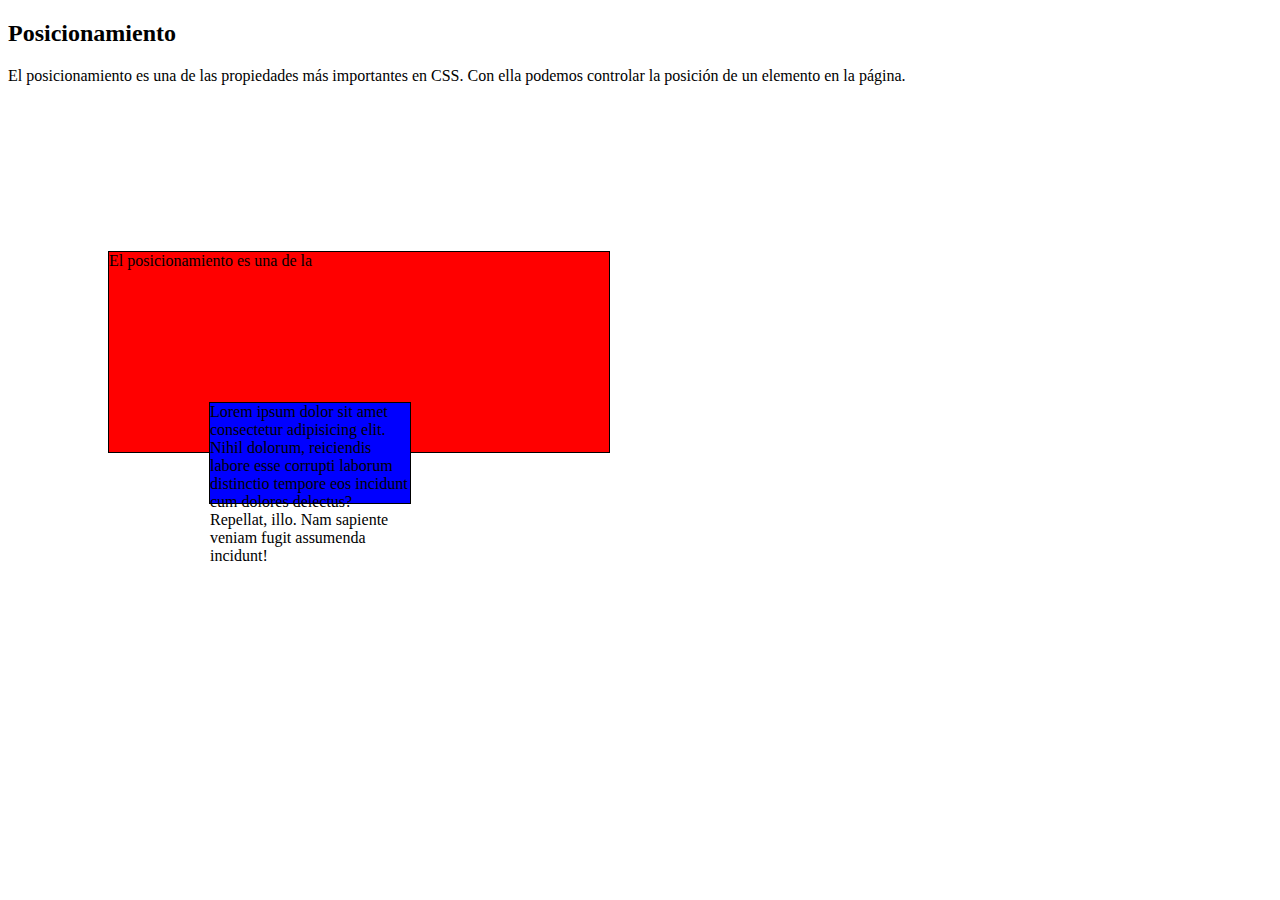
<file: clase08-CSS/position.html>
<!DOCTYPE html>
<html lang="en">
<head>
    <meta charset="UTF-8">
    <meta http-equiv="X-UA-Compatible" content="IE=edge">
    <meta name="viewport" content="width=device-width, initial-scale=1.0">
    <title>Document</title>
    <link rel="stylesheet" href="./style-position.css">
</head>
<body>
    
<h2>Posicionamiento</h2>

<p>El posicionamiento es una de las propiedades más importantes en CSS. Con ella podemos controlar la posición de un elemento en la página.</p>

<div class="position-relative">El posicionamiento es una de la
    <div class="position-absolute">Lorem ipsum dolor sit amet consectetur adipisicing elit. Nihil dolorum, reiciendis labore esse corrupti laborum distinctio tempore eos incidunt cum dolores delectus? Repellat, illo. Nam sapiente veniam fugit assumenda incidunt!</div>
</div>

</body>
</html>
</file>
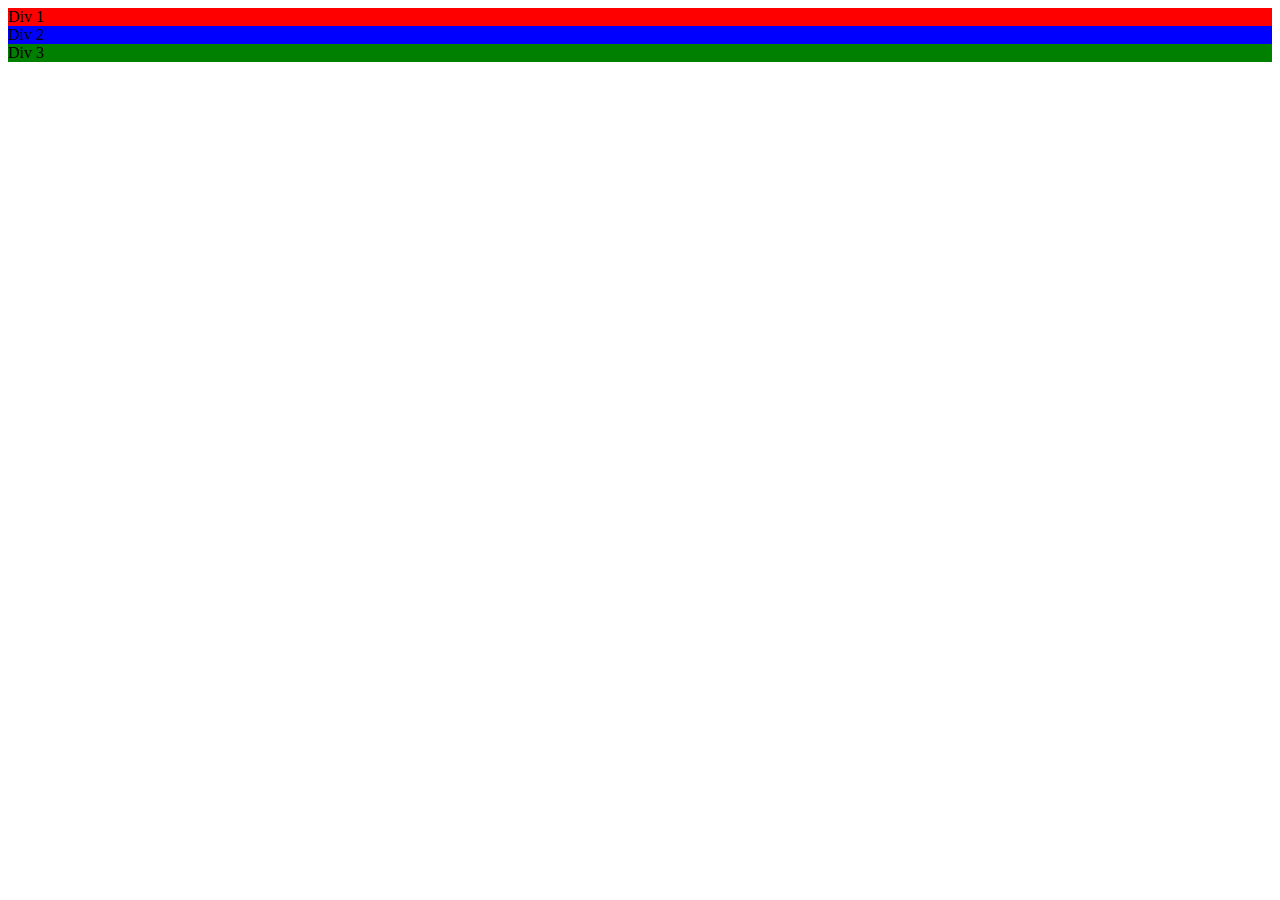
<file: clase08-CSS/z-index.html>
<!DOCTYPE html>
<html lang="en">
<head>
    <meta charset="UTF-8">
    <meta http-equiv="X-UA-Compatible" content="IE=edge">
    <meta name="viewport" content="width=device-width, initial-scale=1.0">
    <title>Document</title>
    <link rel="stylesheet" href="z-index.css">
</head>
<body>


    <div class="div1">Div 1</div>
    <div class="div2">Div 2</div>
    <div class="div3">Div 3</div>



</body>
</html>
</file>
<file: clase05-CSS/estilos.css>
* {
  font-family: "Courier New", Courier, monospace;
  font-style: italic;

}

h1 {
  color: blue;
  font-size: 20px;
}

.cajita {
  background-color: blue;
  height: 100px;
  width: 500px;
  border-radius: 10px;
  border: 10px;
  border-style: dashed;
  border-color: brown;

}



.convertirABloque{
    display: none;
    background-color: red;
}
</file>
<file: clase05-CSS/estilos2.css>
h1 {
  color: green;
}
</file>
<file: clase07-CSS/styles.css>
*{
    margin: 0;
    box-sizing: border-box;
}

h1{
    color: red;
}

.padding{
   background-color: aqua;
   height: 200px;
   width: 200px;
   padding: 30px;
   /* padding-top: 30px;
   padding-bottom: 10px;
   padding-right: 20px;
   padding-left: 5px; */
   box-sizing:content-box;
   box-sizing:border-box;
}

.border{
    background-color: blueviolet;
    height: 200px;
    width: 200px;
    border: 20px dashed black;
    box-sizing:content-box;
    box-sizing:border-box;
}

.margin{
    background-color: yellow;
    height: 200px;
    width: 200px;
    /* margin: 50px; */
    box-sizing:content-box;
    box-sizing:border-box;

    /* 
    margin-top: 50px;
    margin-bottom: 10px;
    margin-right: 20px;
    margin-left: 5px; */

}

.caja-completa{
    background-color: goldenrod;
    height: 200px;
    width: 200px;
    /* margin: 50px; */
    padding: 30px;
    border: 20px solid black;
    box-sizing:content-box;
    box-sizing:border-box;
}
</file>
<file: clase06-CSS/PracticaPresencial1/estilo.css>
body {
    font-family: Verdana, Geneva, sans-serif;
    font-size: 18px;
    width: 900px 
}

 
h1 {
    font-family: tahoma, Helvetica, sans-serif;
    font-size: 37px;
    line-height: 46px;
    color: #000000;
}

h2 {
    font-size: 25px;
    line-height: 38px;
    font-family: tahoma, Helvetica, sans-serif;
}

h3 {
    font-size: 18px;
    color:#000000;
}

img {

}
</file>
<file: clase08-CSS/style-float.css>
.div1{
   background-color: aqua;
   float: left;
   height: 200px;
 }

.div2{
    background-color: blue;
    float: right;
    height: 200px;
    overflow: hidden;
 
 }
</file>
<file: clase08-CSS/style-fixed.css>
.texto{
    padding-bottom: 20000px;
}

.fixed{
    position: fixed;
    background-color: brown;
    top: 0;
    left: 0;
    width: 100%;
    
}
</file>
<file: clase08-CSS/style-sticky.css>
.sticky {
  position: sticky;
  top: 0;
  padding: 5px;
  background-color: green;

}
</file>
<file: clase08-CSS/style-position.css>
.position-relative {
  position: relative;
  background-color: red;
  width: 500px;
  height: 200px;
  border: 1px solid #000;
  left: 100px;
  top: 150px;
}


.position-absolute{
    position: absolute;
    background-color: blue;
    width: 200px;
    height: 100px;
    border: 1px solid #000;
    left: 100px;
    top: 150px;
}
</file>
<file: clase08-CSS/z-index.css>
.div1{
    position: relative;
    background-color: red;
    z-index: 0;
}
.div2{
    position: relative;
    background-color: blue;
    z-index: 0;
}
.div3{
    position: relative;
    background-color: green;
    z-index: 0;
}
</file>
